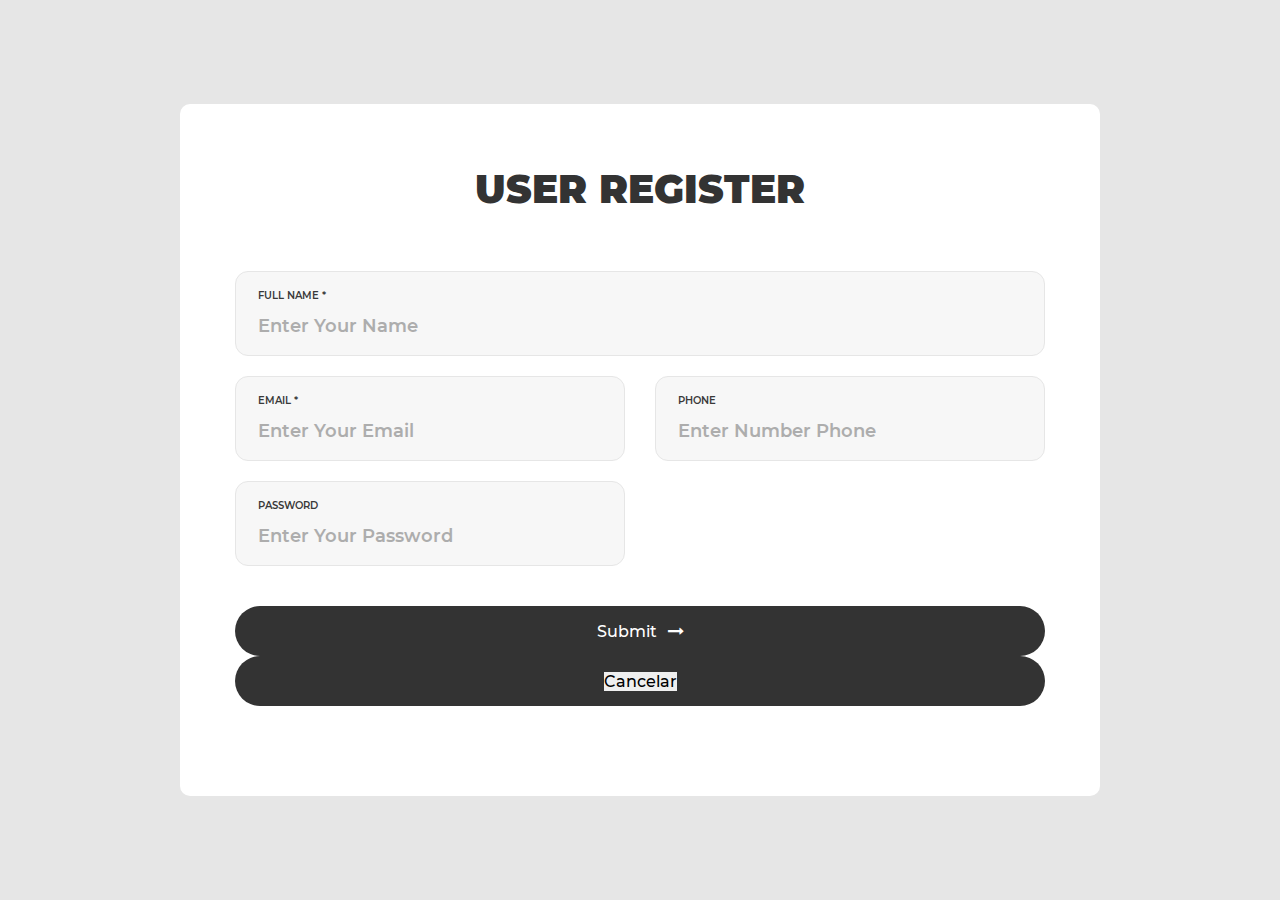
<file: videoStar/register/register.html>
<!DOCTYPE html>
<html lang="en">
<head>
	<title>USER REGISTER</title>
	<meta charset="UTF-8">
	<meta name="viewport" content="width=device-width, initial-scale=1">
<!--===============================================================================================-->
	<link rel="icon" type="image/png" href="images/icons/favicon.ico"/>
<!--===============================================================================================-->
	<link rel="stylesheet" type="text/css" href="vendor/bootstrap/css/bootstrap.min.css">
<!--===============================================================================================-->
	<link rel="stylesheet" type="text/css" href="fonts/font-awesome-4.7.0/css/font-awesome.min.css">
<!--===============================================================================================-->
	<link rel="stylesheet" type="text/css" href="fonts/iconic/css/material-design-iconic-font.min.css">
<!--===============================================================================================-->
	<link rel="stylesheet" type="text/css" href="vendor/animate/animate.css">
<!--===============================================================================================-->
	<link rel="stylesheet" type="text/css" href="vendor/css-hamburgers/hamburgers.min.css">
<!--===============================================================================================-->
	<link rel="stylesheet" type="text/css" href="vendor/animsition/css/animsition.min.css">
<!--===============================================================================================-->
	<link rel="stylesheet" type="text/css" href="vendor/select2/select2.min.css">
<!--===============================================================================================-->
	<link rel="stylesheet" type="text/css" href="vendor/daterangepicker/daterangepicker.css">
<!--===============================================================================================-->
	<link rel="stylesheet" type="text/css" href="vendor/noui/nouislider.min.css">
<!--===============================================================================================-->
	<link rel="stylesheet" type="text/css" href="css/util.css">
	<link rel="stylesheet" type="text/css" href="css/main.css">
<!--===============================================================================================-->
</head>
<body>


	<div class="container-contact100">
		<div class="wrap-contact100">
			<form class="contact100-form validate-form">
				<span class="contact100-form-title">
					USER REGISTER
				</span>

				<div class="wrap-input100 validate-input bg1" data-validate="Please Type Your Name">
					<span class="label-input100">FULL NAME *</span>
					<input class="input100" type="text" name="name" placeholder="Enter Your Name">
				</div>

				<div class="wrap-input100 validate-input bg1 rs1-wrap-input100" data-validate = "Enter Your Email (e@a.x)">
					<span class="label-input100">Email *</span>
					<input class="input100" type="text" name="email" placeholder="Enter Your Email ">
				</div>

				<div class="wrap-input100 bg1 rs1-wrap-input100">
					<span class="label-input100">Phone</span>
					<input class="input100" type="number" name="phone" placeholder="Enter Number Phone">
				</div>
				<div class="wrap-input100 bg1 rs1-wrap-input100">
					<span class="label-input100">Password</span>
					<input class="input100" type="password" name="phone" placeholder="Enter Your Password">
				</div>
		<!--	<div class="wrap-input100 input100-select bg1">
					<span class="label-input100">Needed Services *</span>
					<div>
						<select class="js-select2" name="service">
							<option>Please chooses</option>
							<option>eCommerce Bussiness</option>
							<option>UI/UX Design</option>
							<option>Online Services</option>
						</select>
						<div class="dropDownSelect2"></div>
					</div>
				</div> 

				<div class="w-full dis-none js-show-service">
					<div class="wrap-contact100-form-radio">
						<span class="label-input100">What type of products do you sell?</span>

						<div class="contact100-form-radio m-t-15">
							<input class="input-radio100" id="radio1" type="radio" name="type-product" value="physical" checked="checked">
							<label class="label-radio100" for="radio1">
								Phycical Products
							</label>
						</div>

						<div class="contact100-form-radio">
							<input class="input-radio100" id="radio2" type="radio" name="type-product" value="digital">
							<label class="label-radio100" for="radio2">
								Digital Products
							</label>
						</div>

						<div class="contact100-form-radio">
							<input class="input-radio100" id="radio3" type="radio" name="type-product" value="service">
							<label class="label-radio100" for="radio3">
								Services Consulting
							</label>
						</div>
					</div>

					<div class="wrap-contact100-form-range">
						<span class="label-input100">Budget *</span>

						<div class="contact100-form-range-value">
							$<span id="value-lower">610</span> - $<span id="value-upper">980</span>
							<input type="text" name="from-value">
							<input type="text" name="to-value">
						</div>

						<div class="contact100-form-range-bar">
							<div id="filter-bar"></div>
						</div>
					</div>
				</div> -->

			<!--	<div class="wrap-input100 validate-input bg0 rs1-alert-validate" data-validate = "Please Type Your Message">
					<span class="label-input100">Message</span>
					<textarea class="input100" name="message" placeholder="Your message here..."></textarea>
				</div> -->

				<div class="container-contact100-form-btn">
					<button class="contact100-form-btn">
						<span>
							Submit
							<i class="fa fa-long-arrow-right m-l-7" aria-hidden="true"></i>
						</span>
					</button>
				</div>
			</form>
			<button class="contact100-form-btn">
					<input type="button" onclick="history.back()" name="volver atrás" value="Cancelar">
				</button>

		</div>
	</div>



<!--===============================================================================================-->
	<script src="vendor/jquery/jquery-3.2.1.min.js"></script>
<!--===============================================================================================-->
	<script src="vendor/animsition/js/animsition.min.js"></script>
<!--===============================================================================================-->
	<script src="vendor/bootstrap/js/popper.js"></script>
	<script src="vendor/bootstrap/js/bootstrap.min.js"></script>
<!--===============================================================================================-->
	<script src="vendor/select2/select2.min.js"></script>
	<script>
		$(".js-select2").each(function(){
			$(this).select2({
				minimumResultsForSearch: 20,
				dropdownParent: $(this).next('.dropDownSelect2')
			});


			$(".js-select2").each(function(){
				$(this).on('select2:close', function (e){
					if($(this).val() == "Please chooses") {
						$('.js-show-service').slideUp();
					}
					else {
						$('.js-show-service').slideUp();
						$('.js-show-service').slideDown();
					}
				});
			});
		})
	</script>
<!--===============================================================================================-->
	<script src="vendor/daterangepicker/moment.min.js"></script>
	<script src="vendor/daterangepicker/daterangepicker.js"></script>
<!--===============================================================================================-->
	<script src="vendor/countdowntime/countdowntime.js"></script>
<!--===============================================================================================-->
	<script src="vendor/noui/nouislider.min.js"></script>
	<script>
	    var filterBar = document.getElementById('filter-bar');

	    noUiSlider.create(filterBar, {
	        start: [ 1500, 3900 ],
	        connect: true,
	        range: {
	            'min': 1500,
	            'max': 7500
	        }
	    });

	    var skipValues = [
	    document.getElementById('value-lower'),
	    document.getElementById('value-upper')
	    ];

	    filterBar.noUiSlider.on('update', function( values, handle ) {
	        skipValues[handle].innerHTML = Math.round(values[handle]);
	        $('.contact100-form-range-value input[name="from-value"]').val($('#value-lower').html());
	        $('.contact100-form-range-value input[name="to-value"]').val($('#value-upper').html());
	    });
	</script>
<!--===============================================================================================-->
	<script src="js/main.js"></script>

<!-- Global site tag (gtag.js) - Google Analytics -->
<script async src="https://www.googletagmanager.com/gtag/js?id=UA-23581568-13"></script>
<script>
  window.dataLayer = window.dataLayer || [];
  function gtag(){dataLayer.push(arguments);}
  gtag('js', new Date());

  gtag('config', 'UA-23581568-13');
</script>

</body>
</html>
</file>
<file: videoStar/register/vendor/daterangepicker/daterangepicker.css>
.daterangepicker {
  position: absolute;
  color: inherit;
  background-color: #fff;
  border-radius: 4px;
  width: 278px;
  padding: 4px;
  margin-top: 1px;
  top: 100px;
  left: 20px;
  /* Calendars */ }
  .daterangepicker:before, .daterangepicker:after {
    position: absolute;
    display: inline-block;
    border-bottom-color: rgba(0, 0, 0, 0.2);
    content: ''; }
  .daterangepicker:before {
    top: -7px;
    border-right: 7px solid transparent;
    border-left: 7px solid transparent;
    border-bottom: 7px solid #ccc; }
  .daterangepicker:after {
    top: -6px;
    border-right: 6px solid transparent;
    border-bottom: 6px solid #fff;
    border-left: 6px solid transparent; }
  .daterangepicker.opensleft:before {
    right: 9px; }
  .daterangepicker.opensleft:after {
    right: 10px; }
  .daterangepicker.openscenter:before {
    left: 0;
    right: 0;
    width: 0;
    margin-left: auto;
    margin-right: auto; }
  .daterangepicker.openscenter:after {
    left: 0;
    right: 0;
    width: 0;
    margin-left: auto;
    margin-right: auto; }
  .daterangepicker.opensright:before {
    left: 9px; }
  .daterangepicker.opensright:after {
    left: 10px; }
  .daterangepicker.dropup {
    margin-top: -5px; }
    .daterangepicker.dropup:before {
      top: initial;
      bottom: -7px;
      border-bottom: initial;
      border-top: 7px solid #ccc; }
    .daterangepicker.dropup:after {
      top: initial;
      bottom: -6px;
      border-bottom: initial;
      border-top: 6px solid #fff; }
  .daterangepicker.dropdown-menu {
    max-width: none;
    z-index: 3001; }
  .daterangepicker.single .ranges, .daterangepicker.single .calendar {
    float: none; }
  .daterangepicker.show-calendar .calendar {
    display: block; }
  .daterangepicker .calendar {
    display: none;
    max-width: 270px;
    margin: 4px; }
    .daterangepicker .calendar.single .calendar-table {
      border: none; }
    .daterangepicker .calendar th, .daterangepicker .calendar td {
      white-space: nowrap;
      text-align: center;
      min-width: 32px; }
  .daterangepicker .calendar-table {
    border: 1px solid #fff;
    padding: 4px;
    border-radius: 4px;
    background-color: #fff; }
  .daterangepicker table {
    width: 100%;
    margin: 0; }
  .daterangepicker td, .daterangepicker th {
    text-align: center;
    width: 20px;
    height: 20px;
    border-radius: 4px;
    border: 1px solid transparent;
    white-space: nowrap;
    cursor: pointer; }
    .daterangepicker td.available:hover, .daterangepicker th.available:hover {
      background-color: #eee;
      border-color: transparent;
      color: inherit; }
    .daterangepicker td.week, .daterangepicker th.week {
      font-size: 80%;
      color: #ccc; }
  .daterangepicker td.off, .daterangepicker td.off.in-range, .daterangepicker td.off.start-date, .daterangepicker td.off.end-date {
    background-color: #fff;
    border-color: transparent;
    color: #999; }
  .daterangepicker td.in-range {
    background-color: #ebf4f8;
    border-color: transparent;
    color: #000;
    border-radius: 0; }
  .daterangepicker td.start-date {
    border-radius: 4px 0 0 4px; }
  .daterangepicker td.end-date {
    border-radius: 0 4px 4px 0; }
  .daterangepicker td.start-date.end-date {
    border-radius: 4px; }
  .daterangepicker td.active, .daterangepicker td.active:hover {
    background-color: #357ebd;
    border-color: transparent;
    color: #fff; }
  .daterangepicker th.month {
    width: auto; }
  .daterangepicker td.disabled, .daterangepicker option.disabled {
    color: #999;
    cursor: not-allowed;
    text-decoration: line-through; }
  .daterangepicker select.monthselect, .daterangepicker select.yearselect {
    font-size: 12px;
    padding: 1px;
    height: auto;
    margin: 0;
    cursor: default; }
  .daterangepicker select.monthselect {
    margin-right: 2%;
    width: 56%; }
  .daterangepicker select.yearselect {
    width: 40%; }
  .daterangepicker select.hourselect, .daterangepicker select.minuteselect, .daterangepicker select.secondselect, .daterangepicker select.ampmselect {
    width: 50px;
    margin-bottom: 0; }
  .daterangepicker .input-mini {
    border: 1px solid #ccc;
    border-radius: 4px;
    color: #555;
    height: 30px;
    line-height: 30px;
    display: block;
    vertical-align: middle;
    margin: 0 0 5px 0;
    padding: 0 6px 0 28px;
    width: 100%; }
    .daterangepicker .input-mini.active {
      border: 1px solid #08c;
      border-radius: 4px; }
  .daterangepicker .daterangepicker_input {
    position: relative; }
    .daterangepicker .daterangepicker_input i {
      position: absolute;
      left: 8px;
      top: 8px; }
  .daterangepicker.rtl .input-mini {
    padding-right: 28px;
    padding-left: 6px; }
  .daterangepicker.rtl .daterangepicker_input i {
    left: auto;
    right: 8px; }
  .daterangepicker .calendar-time {
    text-align: center;
    margin: 5px auto;
    line-height: 30px;
    position: relative;
    padding-left: 28px; }
    .daterangepicker .calendar-time select.disabled {
      color: #ccc;
      cursor: not-allowed; }

.ranges {
  font-size: 11px;
  float: none;
  margin: 4px;
  text-align: left; }
  .ranges ul {
    list-style: none;
    margin: 0 auto;
    padding: 0;
    width: 100%; }
  .ranges li {
    font-size: 13px;
    background-color: #f5f5f5;
    border: 1px solid #f5f5f5;
    border-radius: 4px;
    color: #08c;
    padding: 3px 12px;
    margin-bottom: 8px;
    cursor: pointer; }
    .ranges li:hover {
      background-color: #08c;
      border: 1px solid #08c;
      color: #fff; }
    .ranges li.active {
      background-color: #08c;
      border: 1px solid #08c;
      color: #fff; }

/*  Larger Screen Styling */
@media (min-width: 564px) {
  .daterangepicker {
    width: auto; }
    .daterangepicker .ranges ul {
      width: 160px; }
    .daterangepicker.single .ranges ul {
      width: 100%; }
    .daterangepicker.single .calendar.left {
      clear: none; }
    .daterangepicker.single.ltr .ranges, .daterangepicker.single.ltr .calendar {
      float: left; }
    .daterangepicker.single.rtl .ranges, .daterangepicker.single.rtl .calendar {
      float: right; }
    .daterangepicker.ltr {
      direction: ltr;
      text-align: left; }
      .daterangepicker.ltr .calendar.left {
        clear: left;
        margin-right: 0; }
        .daterangepicker.ltr .calendar.left .calendar-table {
          border-right: none;
          border-top-right-radius: 0;
          border-bottom-right-radius: 0; }
      .daterangepicker.ltr .calendar.right {
        margin-left: 0; }
        .daterangepicker.ltr .calendar.right .calendar-table {
          border-left: none;
          border-top-left-radius: 0;
          border-bottom-left-radius: 0; }
      .daterangepicker.ltr .left .daterangepicker_input {
        padding-right: 12px; }
      .daterangepicker.ltr .calendar.left .calendar-table {
        padding-right: 12px; }
      .daterangepicker.ltr .ranges, .daterangepicker.ltr .calendar {
        float: left; }
    .daterangepicker.rtl {
      direction: rtl;
      text-align: right; }
      .daterangepicker.rtl .calendar.left {
        clear: right;
        margin-left: 0; }
        .daterangepicker.rtl .calendar.left .calendar-table {
          border-left: none;
          border-top-left-radius: 0;
          border-bottom-left-radius: 0; }
      .daterangepicker.rtl .calendar.right {
        margin-right: 0; }
        .daterangepicker.rtl .calendar.right .calendar-table {
          border-right: none;
          border-top-right-radius: 0;
          border-bottom-right-radius: 0; }
      .daterangepicker.rtl .left .daterangepicker_input {
        padding-left: 12px; }
      .daterangepicker.rtl .calendar.left .calendar-table {
        padding-left: 12px; }
      .daterangepicker.rtl .ranges, .daterangepicker.rtl .calendar {
        text-align: right;
        float: right; } }
@media (min-width: 730px) {
  .daterangepicker .ranges {
    width: auto; }
  .daterangepicker.ltr .ranges {
    float: left; }
  .daterangepicker.rtl .ranges {
    float: right; }
  .daterangepicker .calendar.left {
    clear: none !important; } }
</file>
<file: videoStar/register/css/util.css>
/*[ FONT SIZE ]
///////////////////////////////////////////////////////////
*/
.fs-1 {font-size: 1px;}
.fs-2 {font-size: 2px;}
.fs-3 {font-size: 3px;}
.fs-4 {font-size: 4px;}
.fs-5 {font-size: 5px;}
.fs-6 {font-size: 6px;}
.fs-7 {font-size: 7px;}
.fs-8 {font-size: 8px;}
.fs-9 {font-size: 9px;}
.fs-10 {font-size: 10px;}
.fs-11 {font-size: 11px;}
.fs-12 {font-size: 12px;}
.fs-13 {font-size: 13px;}
.fs-14 {font-size: 14px;}
.fs-15 {font-size: 15px;}
.fs-16 {font-size: 16px;}
.fs-17 {font-size: 17px;}
.fs-18 {font-size: 18px;}
.fs-19 {font-size: 19px;}
.fs-20 {font-size: 20px;}
.fs-21 {font-size: 21px;}
.fs-22 {font-size: 22px;}
.fs-23 {font-size: 23px;}
.fs-24 {font-size: 24px;}
.fs-25 {font-size: 25px;}
.fs-26 {font-size: 26px;}
.fs-27 {font-size: 27px;}
.fs-28 {font-size: 28px;}
.fs-29 {font-size: 29px;}
.fs-30 {font-size: 30px;}
.fs-31 {font-size: 31px;}
.fs-32 {font-size: 32px;}
.fs-33 {font-size: 33px;}
.fs-34 {font-size: 34px;}
.fs-35 {font-size: 35px;}
.fs-36 {font-size: 36px;}
.fs-37 {font-size: 37px;}
.fs-38 {font-size: 38px;}
.fs-39 {font-size: 39px;}
.fs-40 {font-size: 40px;}
.fs-41 {font-size: 41px;}
.fs-42 {font-size: 42px;}
.fs-43 {font-size: 43px;}
.fs-44 {font-size: 44px;}
.fs-45 {font-size: 45px;}
.fs-46 {font-size: 46px;}
.fs-47 {font-size: 47px;}
.fs-48 {font-size: 48px;}
.fs-49 {font-size: 49px;}
.fs-50 {font-size: 50px;}
.fs-51 {font-size: 51px;}
.fs-52 {font-size: 52px;}
.fs-53 {font-size: 53px;}
.fs-54 {font-size: 54px;}
.fs-55 {font-size: 55px;}
.fs-56 {font-size: 56px;}
.fs-57 {font-size: 57px;}
.fs-58 {font-size: 58px;}
.fs-59 {font-size: 59px;}
.fs-60 {font-size: 60px;}
.fs-61 {font-size: 61px;}
.fs-62 {font-size: 62px;}
.fs-63 {font-size: 63px;}
.fs-64 {font-size: 64px;}
.fs-65 {font-size: 65px;}
.fs-66 {font-size: 66px;}
.fs-67 {font-size: 67px;}
.fs-68 {font-size: 68px;}
.fs-69 {font-size: 69px;}
.fs-70 {font-size: 70px;}
.fs-71 {font-size: 71px;}
.fs-72 {font-size: 72px;}
.fs-73 {font-size: 73px;}
.fs-74 {font-size: 74px;}
.fs-75 {font-size: 75px;}
.fs-76 {font-size: 76px;}
.fs-77 {font-size: 77px;}
.fs-78 {font-size: 78px;}
.fs-79 {font-size: 79px;}
.fs-80 {font-size: 80px;}
.fs-81 {font-size: 81px;}
.fs-82 {font-size: 82px;}
.fs-83 {font-size: 83px;}
.fs-84 {font-size: 84px;}
.fs-85 {font-size: 85px;}
.fs-86 {font-size: 86px;}
.fs-87 {font-size: 87px;}
.fs-88 {font-size: 88px;}
.fs-89 {font-size: 89px;}
.fs-90 {font-size: 90px;}
.fs-91 {font-size: 91px;}
.fs-92 {font-size: 92px;}
.fs-93 {font-size: 93px;}
.fs-94 {font-size: 94px;}
.fs-95 {font-size: 95px;}
.fs-96 {font-size: 96px;}
.fs-97 {font-size: 97px;}
.fs-98 {font-size: 98px;}
.fs-99 {font-size: 99px;}
.fs-100 {font-size: 100px;}
.fs-101 {font-size: 101px;}
.fs-102 {font-size: 102px;}
.fs-103 {font-size: 103px;}
.fs-104 {font-size: 104px;}
.fs-105 {font-size: 105px;}
.fs-106 {font-size: 106px;}
.fs-107 {font-size: 107px;}
.fs-108 {font-size: 108px;}
.fs-109 {font-size: 109px;}
.fs-110 {font-size: 110px;}
.fs-111 {font-size: 111px;}
.fs-112 {font-size: 112px;}
.fs-113 {font-size: 113px;}
.fs-114 {font-size: 114px;}
.fs-115 {font-size: 115px;}
.fs-116 {font-size: 116px;}
.fs-117 {font-size: 117px;}
.fs-118 {font-size: 118px;}
.fs-119 {font-size: 119px;}
.fs-120 {font-size: 120px;}
.fs-121 {font-size: 121px;}
.fs-122 {font-size: 122px;}
.fs-123 {font-size: 123px;}
.fs-124 {font-size: 124px;}
.fs-125 {font-size: 125px;}
.fs-126 {font-size: 126px;}
.fs-127 {font-size: 127px;}
.fs-128 {font-size: 128px;}
.fs-129 {font-size: 129px;}
.fs-130 {font-size: 130px;}
.fs-131 {font-size: 131px;}
.fs-132 {font-size: 132px;}
.fs-133 {font-size: 133px;}
.fs-134 {font-size: 134px;}
.fs-135 {font-size: 135px;}
.fs-136 {font-size: 136px;}
.fs-137 {font-size: 137px;}
.fs-138 {font-size: 138px;}
.fs-139 {font-size: 139px;}
.fs-140 {font-size: 140px;}
.fs-141 {font-size: 141px;}
.fs-142 {font-size: 142px;}
.fs-143 {font-size: 143px;}
.fs-144 {font-size: 144px;}
.fs-145 {font-size: 145px;}
.fs-146 {font-size: 146px;}
.fs-147 {font-size: 147px;}
.fs-148 {font-size: 148px;}
.fs-149 {font-size: 149px;}
.fs-150 {font-size: 150px;}
.fs-151 {font-size: 151px;}
.fs-152 {font-size: 152px;}
.fs-153 {font-size: 153px;}
.fs-154 {font-size: 154px;}
.fs-155 {font-size: 155px;}
.fs-156 {font-size: 156px;}
.fs-157 {font-size: 157px;}
.fs-158 {font-size: 158px;}
.fs-159 {font-size: 159px;}
.fs-160 {font-size: 160px;}
.fs-161 {font-size: 161px;}
.fs-162 {font-size: 162px;}
.fs-163 {font-size: 163px;}
.fs-164 {font-size: 164px;}
.fs-165 {font-size: 165px;}
.fs-166 {font-size: 166px;}
.fs-167 {font-size: 167px;}
.fs-168 {font-size: 168px;}
.fs-169 {font-size: 169px;}
.fs-170 {font-size: 170px;}
.fs-171 {font-size: 171px;}
.fs-172 {font-size: 172px;}
.fs-173 {font-size: 173px;}
.fs-174 {font-size: 174px;}
.fs-175 {font-size: 175px;}
.fs-176 {font-size: 176px;}
.fs-177 {font-size: 177px;}
.fs-178 {font-size: 178px;}
.fs-179 {font-size: 179px;}
.fs-180 {font-size: 180px;}
.fs-181 {font-size: 181px;}
.fs-182 {font-size: 182px;}
.fs-183 {font-size: 183px;}
.fs-184 {font-size: 184px;}
.fs-185 {font-size: 185px;}
.fs-186 {font-size: 186px;}
.fs-187 {font-size: 187px;}
.fs-188 {font-size: 188px;}
.fs-189 {font-size: 189px;}
.fs-190 {font-size: 190px;}
.fs-191 {font-size: 191px;}
.fs-192 {font-size: 192px;}
.fs-193 {font-size: 193px;}
.fs-194 {font-size: 194px;}
.fs-195 {font-size: 195px;}
.fs-196 {font-size: 196px;}
.fs-197 {font-size: 197px;}
.fs-198 {font-size: 198px;}
.fs-199 {font-size: 199px;}
.fs-200 {font-size: 200px;}

/*[ PADDING ]
///////////////////////////////////////////////////////////
*/
.p-t-0 {padding-top: 0px;}
.p-t-1 {padding-top: 1px;}
.p-t-2 {padding-top: 2px;}
.p-t-3 {padding-top: 3px;}
.p-t-4 {padding-top: 4px;}
.p-t-5 {padding-top: 5px;}
.p-t-6 {padding-top: 6px;}
.p-t-7 {padding-top: 7px;}
.p-t-8 {padding-top: 8px;}
.p-t-9 {padding-top: 9px;}
.p-t-10 {padding-top: 10px;}
.p-t-11 {padding-top: 11px;}
.p-t-12 {padding-top: 12px;}
.p-t-13 {padding-top: 13px;}
.p-t-14 {padding-top: 14px;}
.p-t-15 {padding-top: 15px;}
.p-t-16 {padding-top: 16px;}
.p-t-17 {padding-top: 17px;}
.p-t-18 {padding-top: 18px;}
.p-t-19 {padding-top: 19px;}
.p-t-20 {padding-top: 20px;}
.p-t-21 {padding-top: 21px;}
.p-t-22 {padding-top: 22px;}
.p-t-23 {padding-top: 23px;}
.p-t-24 {padding-top: 24px;}
.p-t-25 {padding-top: 25px;}
.p-t-26 {padding-top: 26px;}
.p-t-27 {padding-top: 27px;}
.p-t-28 {padding-top: 28px;}
.p-t-29 {padding-top: 29px;}
.p-t-30 {padding-top: 30px;}
.p-t-31 {padding-top: 31px;}
.p-t-32 {padding-top: 32px;}
.p-t-33 {padding-top: 33px;}
.p-t-34 {padding-top: 34px;}
.p-t-35 {padding-top: 35px;}
.p-t-36 {padding-top: 36px;}
.p-t-37 {padding-top: 37px;}
.p-t-38 {padding-top: 38px;}
.p-t-39 {padding-top: 39px;}
.p-t-40 {padding-top: 40px;}
.p-t-41 {padding-top: 41px;}
.p-t-42 {padding-top: 42px;}
.p-t-43 {padding-top: 43px;}
.p-t-44 {padding-top: 44px;}
.p-t-45 {padding-top: 45px;}
.p-t-46 {padding-top: 46px;}
.p-t-47 {padding-top: 47px;}
.p-t-48 {padding-top: 48px;}
.p-t-49 {padding-top: 49px;}
.p-t-50 {padding-top: 50px;}
.p-t-51 {padding-top: 51px;}
.p-t-52 {padding-top: 52px;}
.p-t-53 {padding-top: 53px;}
.p-t-54 {padding-top: 54px;}
.p-t-55 {padding-top: 55px;}
.p-t-56 {padding-top: 56px;}
.p-t-57 {padding-top: 57px;}
.p-t-58 {padding-top: 58px;}
.p-t-59 {padding-top: 59px;}
.p-t-60 {padding-top: 60px;}
.p-t-61 {padding-top: 61px;}
.p-t-62 {padding-top: 62px;}
.p-t-63 {padding-top: 63px;}
.p-t-64 {padding-top: 64px;}
.p-t-65 {padding-top: 65px;}
.p-t-66 {padding-top: 66px;}
.p-t-67 {padding-top: 67px;}
.p-t-68 {padding-top: 68px;}
.p-t-69 {padding-top: 69px;}
.p-t-70 {padding-top: 70px;}
.p-t-71 {padding-top: 71px;}
.p-t-72 {padding-top: 72px;}
.p-t-73 {padding-top: 73px;}
.p-t-74 {padding-top: 74px;}
.p-t-75 {padding-top: 75px;}
.p-t-76 {padding-top: 76px;}
.p-t-77 {padding-top: 77px;}
.p-t-78 {padding-top: 78px;}
.p-t-79 {padding-top: 79px;}
.p-t-80 {padding-top: 80px;}
.p-t-81 {padding-top: 81px;}
.p-t-82 {padding-top: 82px;}
.p-t-83 {padding-top: 83px;}
.p-t-84 {padding-top: 84px;}
.p-t-85 {padding-top: 85px;}
.p-t-86 {padding-top: 86px;}
.p-t-87 {padding-top: 87px;}
.p-t-88 {padding-top: 88px;}
.p-t-89 {padding-top: 89px;}
.p-t-90 {padding-top: 90px;}
.p-t-91 {padding-top: 91px;}
.p-t-92 {padding-top: 92px;}
.p-t-93 {padding-top: 93px;}
.p-t-94 {padding-top: 94px;}
.p-t-95 {padding-top: 95px;}
.p-t-96 {padding-top: 96px;}
.p-t-97 {padding-top: 97px;}
.p-t-98 {padding-top: 98px;}
.p-t-99 {padding-top: 99px;}
.p-t-100 {padding-top: 100px;}
.p-t-101 {padding-top: 101px;}
.p-t-102 {padding-top: 102px;}
.p-t-103 {padding-top: 103px;}
.p-t-104 {padding-top: 104px;}
.p-t-105 {padding-top: 105px;}
.p-t-106 {padding-top: 106px;}
.p-t-107 {padding-top: 107px;}
.p-t-108 {padding-top: 108px;}
.p-t-109 {padding-top: 109px;}
.p-t-110 {padding-top: 110px;}
.p-t-111 {padding-top: 111px;}
.p-t-112 {padding-top: 112px;}
.p-t-113 {padding-top: 113px;}
.p-t-114 {padding-top: 114px;}
.p-t-115 {padding-top: 115px;}
.p-t-116 {padding-top: 116px;}
.p-t-117 {padding-top: 117px;}
.p-t-118 {padding-top: 118px;}
.p-t-119 {padding-top: 119px;}
.p-t-120 {padding-top: 120px;}
.p-t-121 {padding-top: 121px;}
.p-t-122 {padding-top: 122px;}
.p-t-123 {padding-top: 123px;}
.p-t-124 {padding-top: 124px;}
.p-t-125 {padding-top: 125px;}
.p-t-126 {padding-top: 126px;}
.p-t-127 {padding-top: 127px;}
.p-t-128 {padding-top: 128px;}
.p-t-129 {padding-top: 129px;}
.p-t-130 {padding-top: 130px;}
.p-t-131 {padding-top: 131px;}
.p-t-132 {padding-top: 132px;}
.p-t-133 {padding-top: 133px;}
.p-t-134 {padding-top: 134px;}
.p-t-135 {padding-top: 135px;}
.p-t-136 {padding-top: 136px;}
.p-t-137 {padding-top: 137px;}
.p-t-138 {padding-top: 138px;}
.p-t-139 {padding-top: 139px;}
.p-t-140 {padding-top: 140px;}
.p-t-141 {padding-top: 141px;}
.p-t-142 {padding-top: 142px;}
.p-t-143 {padding-top: 143px;}
.p-t-144 {padding-top: 144px;}
.p-t-145 {padding-top: 145px;}
.p-t-146 {padding-top: 146px;}
.p-t-147 {padding-top: 147px;}
.p-t-148 {padding-top: 148px;}
.p-t-149 {padding-top: 149px;}
.p-t-150 {padding-top: 150px;}
.p-t-151 {padding-top: 151px;}
.p-t-152 {padding-top: 152px;}
.p-t-153 {padding-top: 153px;}
.p-t-154 {padding-top: 154px;}
.p-t-155 {padding-top: 155px;}
.p-t-156 {padding-top: 156px;}
.p-t-157 {padding-top: 157px;}
.p-t-158 {padding-top: 158px;}
.p-t-159 {padding-top: 159px;}
.p-t-160 {padding-top: 160px;}
.p-t-161 {padding-top: 161px;}
.p-t-162 {padding-top: 162px;}
.p-t-163 {padding-top: 163px;}
.p-t-164 {padding-top: 164px;}
.p-t-165 {padding-top: 165px;}
.p-t-166 {padding-top: 166px;}
.p-t-167 {padding-top: 167px;}
.p-t-168 {padding-top: 168px;}
.p-t-169 {padding-top: 169px;}
.p-t-170 {padding-top: 170px;}
.p-t-171 {padding-top: 171px;}
.p-t-172 {padding-top: 172px;}
.p-t-173 {padding-top: 173px;}
.p-t-174 {padding-top: 174px;}
.p-t-175 {padding-top: 175px;}
.p-t-176 {padding-top: 176px;}
.p-t-177 {padding-top: 177px;}
.p-t-178 {padding-top: 178px;}
.p-t-179 {padding-top: 179px;}
.p-t-180 {padding-top: 180px;}
.p-t-181 {padding-top: 181px;}
.p-t-182 {padding-top: 182px;}
.p-t-183 {padding-top: 183px;}
.p-t-184 {padding-top: 184px;}
.p-t-185 {padding-top: 185px;}
.p-t-186 {padding-top: 186px;}
.p-t-187 {padding-top: 187px;}
.p-t-188 {padding-top: 188px;}
.p-t-189 {padding-top: 189px;}
.p-t-190 {padding-top: 190px;}
.p-t-191 {padding-top: 191px;}
.p-t-192 {padding-top: 192px;}
.p-t-193 {padding-top: 193px;}
.p-t-194 {padding-top: 194px;}
.p-t-195 {padding-top: 195px;}
.p-t-196 {padding-top: 196px;}
.p-t-197 {padding-top: 197px;}
.p-t-198 {padding-top: 198px;}
.p-t-199 {padding-top: 199px;}
.p-t-200 {padding-top: 200px;}
.p-t-201 {padding-top: 201px;}
.p-t-202 {padding-top: 202px;}
.p-t-203 {padding-top: 203px;}
.p-t-204 {padding-top: 204px;}
.p-t-205 {padding-top: 205px;}
.p-t-206 {padding-top: 206px;}
.p-t-207 {padding-top: 207px;}
.p-t-208 {padding-top: 208px;}
.p-t-209 {padding-top: 209px;}
.p-t-210 {padding-top: 210px;}
.p-t-211 {padding-top: 211px;}
.p-t-212 {padding-top: 212px;}
.p-t-213 {padding-top: 213px;}
.p-t-214 {padding-top: 214px;}
.p-t-215 {padding-top: 215px;}
.p-t-216 {padding-top: 216px;}
.p-t-217 {padding-top: 217px;}
.p-t-218 {padding-top: 218px;}
.p-t-219 {padding-top: 219px;}
.p-t-220 {padding-top: 220px;}
.p-t-221 {padding-top: 221px;}
.p-t-222 {padding-top: 222px;}
.p-t-223 {padding-top: 223px;}
.p-t-224 {padding-top: 224px;}
.p-t-225 {padding-top: 225px;}
.p-t-226 {padding-top: 226px;}
.p-t-227 {padding-top: 227px;}
.p-t-228 {padding-top: 228px;}
.p-t-229 {padding-top: 229px;}
.p-t-230 {padding-top: 230px;}
.p-t-231 {padding-top: 231px;}
.p-t-232 {padding-top: 232px;}
.p-t-233 {padding-top: 233px;}
.p-t-234 {padding-top: 234px;}
.p-t-235 {padding-top: 235px;}
.p-t-236 {padding-top: 236px;}
.p-t-237 {padding-top: 237px;}
.p-t-238 {padding-top: 238px;}
.p-t-239 {padding-top: 239px;}
.p-t-240 {padding-top: 240px;}
.p-t-241 {padding-top: 241px;}
.p-t-242 {padding-top: 242px;}
.p-t-243 {padding-top: 243px;}
.p-t-244 {padding-top: 244px;}
.p-t-245 {padding-top: 245px;}
.p-t-246 {padding-top: 246px;}
.p-t-247 {padding-top: 247px;}
.p-t-248 {padding-top: 248px;}
.p-t-249 {padding-top: 249px;}
.p-t-250 {padding-top: 250px;}
.p-b-0 {padding-bottom: 0px;}
.p-b-1 {padding-bottom: 1px;}
.p-b-2 {padding-bottom: 2px;}
.p-b-3 {padding-bottom: 3px;}
.p-b-4 {padding-bottom: 4px;}
.p-b-5 {padding-bottom: 5px;}
.p-b-6 {padding-bottom: 6px;}
.p-b-7 {padding-bottom: 7px;}
.p-b-8 {padding-bottom: 8px;}
.p-b-9 {padding-bottom: 9px;}
.p-b-10 {padding-bottom: 10px;}
.p-b-11 {padding-bottom: 11px;}
.p-b-12 {padding-bottom: 12px;}
.p-b-13 {padding-bottom: 13px;}
.p-b-14 {padding-bottom: 14px;}
.p-b-15 {padding-bottom: 15px;}
.p-b-16 {padding-bottom: 16px;}
.p-b-17 {padding-bottom: 17px;}
.p-b-18 {padding-bottom: 18px;}
.p-b-19 {padding-bottom: 19px;}
.p-b-20 {padding-bottom: 20px;}
.p-b-21 {padding-bottom: 21px;}
.p-b-22 {padding-bottom: 22px;}
.p-b-23 {padding-bottom: 23px;}
.p-b-24 {padding-bottom: 24px;}
.p-b-25 {padding-bottom: 25px;}
.p-b-26 {padding-bottom: 26px;}
.p-b-27 {padding-bottom: 27px;}
.p-b-28 {padding-bottom: 28px;}
.p-b-29 {padding-bottom: 29px;}
.p-b-30 {padding-bottom: 30px;}
.p-b-31 {padding-bottom: 31px;}
.p-b-32 {padding-bottom: 32px;}
.p-b-33 {padding-bottom: 33px;}
.p-b-34 {padding-bottom: 34px;}
.p-b-35 {padding-bottom: 35px;}
.p-b-36 {padding-bottom: 36px;}
.p-b-37 {padding-bottom: 37px;}
.p-b-38 {padding-bottom: 38px;}
.p-b-39 {padding-bottom: 39px;}
.p-b-40 {padding-bottom: 40px;}
.p-b-41 {padding-bottom: 41px;}
.p-b-42 {padding-bottom: 42px;}
.p-b-43 {padding-bottom: 43px;}
.p-b-44 {padding-bottom: 44px;}
.p-b-45 {padding-bottom: 45px;}
.p-b-46 {padding-bottom: 46px;}
.p-b-47 {padding-bottom: 47px;}
.p-b-48 {padding-bottom: 48px;}
.p-b-49 {padding-bottom: 49px;}
.p-b-50 {padding-bottom: 50px;}
.p-b-51 {padding-bottom: 51px;}
.p-b-52 {padding-bottom: 52px;}
.p-b-53 {padding-bottom: 53px;}
.p-b-54 {padding-bottom: 54px;}
.p-b-55 {padding-bottom: 55px;}
.p-b-56 {padding-bottom: 56px;}
.p-b-57 {padding-bottom: 57px;}
.p-b-58 {padding-bottom: 58px;}
.p-b-59 {padding-bottom: 59px;}
.p-b-60 {padding-bottom: 60px;}
.p-b-61 {padding-bottom: 61px;}
.p-b-62 {padding-bottom: 62px;}
.p-b-63 {padding-bottom: 63px;}
.p-b-64 {padding-bottom: 64px;}
.p-b-65 {padding-bottom: 65px;}
.p-b-66 {padding-bottom: 66px;}
.p-b-67 {padding-bottom: 67px;}
.p-b-68 {padding-bottom: 68px;}
.p-b-69 {padding-bottom: 69px;}
.p-b-70 {padding-bottom: 70px;}
.p-b-71 {padding-bottom: 71px;}
.p-b-72 {padding-bottom: 72px;}
.p-b-73 {padding-bottom: 73px;}
.p-b-74 {padding-bottom: 74px;}
.p-b-75 {padding-bottom: 75px;}
.p-b-76 {padding-bottom: 76px;}
.p-b-77 {padding-bottom: 77px;}
.p-b-78 {padding-bottom: 78px;}
.p-b-79 {padding-bottom: 79px;}
.p-b-80 {padding-bottom: 80px;}
.p-b-81 {padding-bottom: 81px;}
.p-b-82 {padding-bottom: 82px;}
.p-b-83 {padding-bottom: 83px;}
.p-b-84 {padding-bottom: 84px;}
.p-b-85 {padding-bottom: 85px;}
.p-b-86 {padding-bottom: 86px;}
.p-b-87 {padding-bottom: 87px;}
.p-b-88 {padding-bottom: 88px;}
.p-b-89 {padding-bottom: 89px;}
.p-b-90 {padding-bottom: 90px;}
.p-b-91 {padding-bottom: 91px;}
.p-b-92 {padding-bottom: 92px;}
.p-b-93 {padding-bottom: 93px;}
.p-b-94 {padding-bottom: 94px;}
.p-b-95 {padding-bottom: 95px;}
.p-b-96 {padding-bottom: 96px;}
.p-b-97 {padding-bottom: 97px;}
.p-b-98 {padding-bottom: 98px;}
.p-b-99 {padding-bottom: 99px;}
.p-b-100 {padding-bottom: 100px;}
.p-b-101 {padding-bottom: 101px;}
.p-b-102 {padding-bottom: 102px;}
.p-b-103 {padding-bottom: 103px;}
.p-b-104 {padding-bottom: 104px;}
.p-b-105 {padding-bottom: 105px;}
.p-b-106 {padding-bottom: 106px;}
.p-b-107 {padding-bottom: 107px;}
.p-b-108 {padding-bottom: 108px;}
.p-b-109 {padding-bottom: 109px;}
.p-b-110 {padding-bottom: 110px;}
.p-b-111 {padding-bottom: 111px;}
.p-b-112 {padding-bottom: 112px;}
.p-b-113 {padding-bottom: 113px;}
.p-b-114 {padding-bottom: 114px;}
.p-b-115 {padding-bottom: 115px;}
.p-b-116 {padding-bottom: 116px;}
.p-b-117 {padding-bottom: 117px;}
.p-b-118 {padding-bottom: 118px;}
.p-b-119 {padding-bottom: 119px;}
.p-b-120 {padding-bottom: 120px;}
.p-b-121 {padding-bottom: 121px;}
.p-b-122 {padding-bottom: 122px;}
.p-b-123 {padding-bottom: 123px;}
.p-b-124 {padding-bottom: 124px;}
.p-b-125 {padding-bottom: 125px;}
.p-b-126 {padding-bottom: 126px;}
.p-b-127 {padding-bottom: 127px;}
.p-b-128 {padding-bottom: 128px;}
.p-b-129 {padding-bottom: 129px;}
.p-b-130 {padding-bottom: 130px;}
.p-b-131 {padding-bottom: 131px;}
.p-b-132 {padding-bottom: 132px;}
.p-b-133 {padding-bottom: 133px;}
.p-b-134 {padding-bottom: 134px;}
.p-b-135 {padding-bottom: 135px;}
.p-b-136 {padding-bottom: 136px;}
.p-b-137 {padding-bottom: 137px;}
.p-b-138 {padding-bottom: 138px;}
.p-b-139 {padding-bottom: 139px;}
.p-b-140 {padding-bottom: 140px;}
.p-b-141 {padding-bottom: 141px;}
.p-b-142 {padding-bottom: 142px;}
.p-b-143 {padding-bottom: 143px;}
.p-b-144 {padding-bottom: 144px;}
.p-b-145 {padding-bottom: 145px;}
.p-b-146 {padding-bottom: 146px;}
.p-b-147 {padding-bottom: 147px;}
.p-b-148 {padding-bottom: 148px;}
.p-b-149 {padding-bottom: 149px;}
.p-b-150 {padding-bottom: 150px;}
.p-b-151 {padding-bottom: 151px;}
.p-b-152 {padding-bottom: 152px;}
.p-b-153 {padding-bottom: 153px;}
.p-b-154 {padding-bottom: 154px;}
.p-b-155 {padding-bottom: 155px;}
.p-b-156 {padding-bottom: 156px;}
.p-b-157 {padding-bottom: 157px;}
.p-b-158 {padding-bottom: 158px;}
.p-b-159 {padding-bottom: 159px;}
.p-b-160 {padding-bottom: 160px;}
.p-b-161 {padding-bottom: 161px;}
.p-b-162 {padding-bottom: 162px;}
.p-b-163 {padding-bottom: 163px;}
.p-b-164 {padding-bottom: 164px;}
.p-b-165 {padding-bottom: 165px;}
.p-b-166 {padding-bottom: 166px;}
.p-b-167 {padding-bottom: 167px;}
.p-b-168 {padding-bottom: 168px;}
.p-b-169 {padding-bottom: 169px;}
.p-b-170 {padding-bottom: 170px;}
.p-b-171 {padding-bottom: 171px;}
.p-b-172 {padding-bottom: 172px;}
.p-b-173 {padding-bottom: 173px;}
.p-b-174 {padding-bottom: 174px;}
.p-b-175 {padding-bottom: 175px;}
.p-b-176 {padding-bottom: 176px;}
.p-b-177 {padding-bottom: 177px;}
.p-b-178 {padding-bottom: 178px;}
.p-b-179 {padding-bottom: 179px;}
.p-b-180 {padding-bottom: 180px;}
.p-b-181 {padding-bottom: 181px;}
.p-b-182 {padding-bottom: 182px;}
.p-b-183 {padding-bottom: 183px;}
.p-b-184 {padding-bottom: 184px;}
.p-b-185 {padding-bottom: 185px;}
.p-b-186 {padding-bottom: 186px;}
.p-b-187 {padding-bottom: 187px;}
.p-b-188 {padding-bottom: 188px;}
.p-b-189 {padding-bottom: 189px;}
.p-b-190 {padding-bottom: 190px;}
.p-b-191 {padding-bottom: 191px;}
.p-b-192 {padding-bottom: 192px;}
.p-b-193 {padding-bottom: 193px;}
.p-b-194 {padding-bottom: 194px;}
.p-b-195 {padding-bottom: 195px;}
.p-b-196 {padding-bottom: 196px;}
.p-b-197 {padding-bottom: 197px;}
.p-b-198 {padding-bottom: 198px;}
.p-b-199 {padding-bottom: 199px;}
.p-b-200 {padding-bottom: 200px;}
.p-b-201 {padding-bottom: 201px;}
.p-b-202 {padding-bottom: 202px;}
.p-b-203 {padding-bottom: 203px;}
.p-b-204 {padding-bottom: 204px;}
.p-b-205 {padding-bottom: 205px;}
.p-b-206 {padding-bottom: 206px;}
.p-b-207 {padding-bottom: 207px;}
.p-b-208 {padding-bottom: 208px;}
.p-b-209 {padding-bottom: 209px;}
.p-b-210 {padding-bottom: 210px;}
.p-b-211 {padding-bottom: 211px;}
.p-b-212 {padding-bottom: 212px;}
.p-b-213 {padding-bottom: 213px;}
.p-b-214 {padding-bottom: 214px;}
.p-b-215 {padding-bottom: 215px;}
.p-b-216 {padding-bottom: 216px;}
.p-b-217 {padding-bottom: 217px;}
.p-b-218 {padding-bottom: 218px;}
.p-b-219 {padding-bottom: 219px;}
.p-b-220 {padding-bottom: 220px;}
.p-b-221 {padding-bottom: 221px;}
.p-b-222 {padding-bottom: 222px;}
.p-b-223 {padding-bottom: 223px;}
.p-b-224 {padding-bottom: 224px;}
.p-b-225 {padding-bottom: 225px;}
.p-b-226 {padding-bottom: 226px;}
.p-b-227 {padding-bottom: 227px;}
.p-b-228 {padding-bottom: 228px;}
.p-b-229 {padding-bottom: 229px;}
.p-b-230 {padding-bottom: 230px;}
.p-b-231 {padding-bottom: 231px;}
.p-b-232 {padding-bottom: 232px;}
.p-b-233 {padding-bottom: 233px;}
.p-b-234 {padding-bottom: 234px;}
.p-b-235 {padding-bottom: 235px;}
.p-b-236 {padding-bottom: 236px;}
.p-b-237 {padding-bottom: 237px;}
.p-b-238 {padding-bottom: 238px;}
.p-b-239 {padding-bottom: 239px;}
.p-b-240 {padding-bottom: 240px;}
.p-b-241 {padding-bottom: 241px;}
.p-b-242 {padding-bottom: 242px;}
.p-b-243 {padding-bottom: 243px;}
.p-b-244 {padding-bottom: 244px;}
.p-b-245 {padding-bottom: 245px;}
.p-b-246 {padding-bottom: 246px;}
.p-b-247 {padding-bottom: 247px;}
.p-b-248 {padding-bottom: 248px;}
.p-b-249 {padding-bottom: 249px;}
.p-b-250 {padding-bottom: 250px;}
.p-l-0 {padding-left: 0px;}
.p-l-1 {padding-left: 1px;}
.p-l-2 {padding-left: 2px;}
.p-l-3 {padding-left: 3px;}
.p-l-4 {padding-left: 4px;}
.p-l-5 {padding-left: 5px;}
.p-l-6 {padding-left: 6px;}
.p-l-7 {padding-left: 7px;}
.p-l-8 {padding-left: 8px;}
.p-l-9 {padding-left: 9px;}
.p-l-10 {padding-left: 10px;}
.p-l-11 {padding-left: 11px;}
.p-l-12 {padding-left: 12px;}
.p-l-13 {padding-left: 13px;}
.p-l-14 {padding-left: 14px;}
.p-l-15 {padding-left: 15px;}
.p-l-16 {padding-left: 16px;}
.p-l-17 {padding-left: 17px;}
.p-l-18 {padding-left: 18px;}
.p-l-19 {padding-left: 19px;}
.p-l-20 {padding-left: 20px;}
.p-l-21 {padding-left: 21px;}
.p-l-22 {padding-left: 22px;}
.p-l-23 {padding-left: 23px;}
.p-l-24 {padding-left: 24px;}
.p-l-25 {padding-left: 25px;}
.p-l-26 {padding-left: 26px;}
.p-l-27 {padding-left: 27px;}
.p-l-28 {padding-left: 28px;}
.p-l-29 {padding-left: 29px;}
.p-l-30 {padding-left: 30px;}
.p-l-31 {padding-left: 31px;}
.p-l-32 {padding-left: 32px;}
.p-l-33 {padding-left: 33px;}
.p-l-34 {padding-left: 34px;}
.p-l-35 {padding-left: 35px;}
.p-l-36 {padding-left: 36px;}
.p-l-37 {padding-left: 37px;}
.p-l-38 {padding-left: 38px;}
.p-l-39 {padding-left: 39px;}
.p-l-40 {padding-left: 40px;}
.p-l-41 {padding-left: 41px;}
.p-l-42 {padding-left: 42px;}
.p-l-43 {padding-left: 43px;}
.p-l-44 {padding-left: 44px;}
.p-l-45 {padding-left: 45px;}
.p-l-46 {padding-left: 46px;}
.p-l-47 {padding-left: 47px;}
.p-l-48 {padding-left: 48px;}
.p-l-49 {padding-left: 49px;}
.p-l-50 {padding-left: 50px;}
.p-l-51 {padding-left: 51px;}
.p-l-52 {padding-left: 52px;}
.p-l-53 {padding-left: 53px;}
.p-l-54 {padding-left: 54px;}
.p-l-55 {padding-left: 55px;}
.p-l-56 {padding-left: 56px;}
.p-l-57 {padding-left: 57px;}
.p-l-58 {padding-left: 58px;}
.p-l-59 {padding-left: 59px;}
.p-l-60 {padding-left: 60px;}
.p-l-61 {padding-left: 61px;}
.p-l-62 {padding-left: 62px;}
.p-l-63 {padding-left: 63px;}
.p-l-64 {padding-left: 64px;}
.p-l-65 {padding-left: 65px;}
.p-l-66 {padding-left: 66px;}
.p-l-67 {padding-left: 67px;}
.p-l-68 {padding-left: 68px;}
.p-l-69 {padding-left: 69px;}
.p-l-70 {padding-left: 70px;}
.p-l-71 {padding-left: 71px;}
.p-l-72 {padding-left: 72px;}
.p-l-73 {padding-left: 73px;}
.p-l-74 {padding-left: 74px;}
.p-l-75 {padding-left: 75px;}
.p-l-76 {padding-left: 76px;}
.p-l-77 {padding-left: 77px;}
.p-l-78 {padding-left: 78px;}
.p-l-79 {padding-left: 79px;}
.p-l-80 {padding-left: 80px;}
.p-l-81 {padding-left: 81px;}
.p-l-82 {padding-left: 82px;}
.p-l-83 {padding-left: 83px;}
.p-l-84 {padding-left: 84px;}
.p-l-85 {padding-left: 85px;}
.p-l-86 {padding-left: 86px;}
.p-l-87 {padding-left: 87px;}
.p-l-88 {padding-left: 88px;}
.p-l-89 {padding-left: 89px;}
.p-l-90 {padding-left: 90px;}
.p-l-91 {padding-left: 91px;}
.p-l-92 {padding-left: 92px;}
.p-l-93 {padding-left: 93px;}
.p-l-94 {padding-left: 94px;}
.p-l-95 {padding-left: 95px;}
.p-l-96 {padding-left: 96px;}
.p-l-97 {padding-left: 97px;}
.p-l-98 {padding-left: 98px;}
.p-l-99 {padding-left: 99px;}
.p-l-100 {padding-left: 100px;}
.p-l-101 {padding-left: 101px;}
.p-l-102 {padding-left: 102px;}
.p-l-103 {padding-left: 103px;}
.p-l-104 {padding-left: 104px;}
.p-l-105 {padding-left: 105px;}
.p-l-106 {padding-left: 106px;}
.p-l-107 {padding-left: 107px;}
.p-l-108 {padding-left: 108px;}
.p-l-109 {padding-left: 109px;}
.p-l-110 {padding-left: 110px;}
.p-l-111 {padding-left: 111px;}
.p-l-112 {padding-left: 112px;}
.p-l-113 {padding-left: 113px;}
.p-l-114 {padding-left: 114px;}
.p-l-115 {padding-left: 115px;}
.p-l-116 {padding-left: 116px;}
.p-l-117 {padding-left: 117px;}
.p-l-118 {padding-left: 118px;}
.p-l-119 {padding-left: 119px;}
.p-l-120 {padding-left: 120px;}
.p-l-121 {padding-left: 121px;}
.p-l-122 {padding-left: 122px;}
.p-l-123 {padding-left: 123px;}
.p-l-124 {padding-left: 124px;}
.p-l-125 {padding-left: 125px;}
.p-l-126 {padding-left: 126px;}
.p-l-127 {padding-left: 127px;}
.p-l-128 {padding-left: 128px;}
.p-l-129 {padding-left: 129px;}
.p-l-130 {padding-left: 130px;}
.p-l-131 {padding-left: 131px;}
.p-l-132 {padding-left: 132px;}
.p-l-133 {padding-left: 133px;}
.p-l-134 {padding-left: 134px;}
.p-l-135 {padding-left: 135px;}
.p-l-136 {padding-left: 136px;}
.p-l-137 {padding-left: 137px;}
.p-l-138 {padding-left: 138px;}
.p-l-139 {padding-left: 139px;}
.p-l-140 {padding-left: 140px;}
.p-l-141 {padding-left: 141px;}
.p-l-142 {padding-left: 142px;}
.p-l-143 {padding-left: 143px;}
.p-l-144 {padding-left: 144px;}
.p-l-145 {padding-left: 145px;}
.p-l-146 {padding-left: 146px;}
.p-l-147 {padding-left: 147px;}
.p-l-148 {padding-left: 148px;}
.p-l-149 {padding-left: 149px;}
.p-l-150 {padding-left: 150px;}
.p-l-151 {padding-left: 151px;}
.p-l-152 {padding-left: 152px;}
.p-l-153 {padding-left: 153px;}
.p-l-154 {padding-left: 154px;}
.p-l-155 {padding-left: 155px;}
.p-l-156 {padding-left: 156px;}
.p-l-157 {padding-left: 157px;}
.p-l-158 {padding-left: 158px;}
.p-l-159 {padding-left: 159px;}
.p-l-160 {padding-left: 160px;}
.p-l-161 {padding-left: 161px;}
.p-l-162 {padding-left: 162px;}
.p-l-163 {padding-left: 163px;}
.p-l-164 {padding-left: 164px;}
.p-l-165 {padding-left: 165px;}
.p-l-166 {padding-left: 166px;}
.p-l-167 {padding-left: 167px;}
.p-l-168 {padding-left: 168px;}
.p-l-169 {padding-left: 169px;}
.p-l-170 {padding-left: 170px;}
.p-l-171 {padding-left: 171px;}
.p-l-172 {padding-left: 172px;}
.p-l-173 {padding-left: 173px;}
.p-l-174 {padding-left: 174px;}
.p-l-175 {padding-left: 175px;}
.p-l-176 {padding-left: 176px;}
.p-l-177 {padding-left: 177px;}
.p-l-178 {padding-left: 178px;}
.p-l-179 {padding-left: 179px;}
.p-l-180 {padding-left: 180px;}
.p-l-181 {padding-left: 181px;}
.p-l-182 {padding-left: 182px;}
.p-l-183 {padding-left: 183px;}
.p-l-184 {padding-left: 184px;}
.p-l-185 {padding-left: 185px;}
.p-l-186 {padding-left: 186px;}
.p-l-187 {padding-left: 187px;}
.p-l-188 {padding-left: 188px;}
.p-l-189 {padding-left: 189px;}
.p-l-190 {padding-left: 190px;}
.p-l-191 {padding-left: 191px;}
.p-l-192 {padding-left: 192px;}
.p-l-193 {padding-left: 193px;}
.p-l-194 {padding-left: 194px;}
.p-l-195 {padding-left: 195px;}
.p-l-196 {padding-left: 196px;}
.p-l-197 {padding-left: 197px;}
.p-l-198 {padding-left: 198px;}
.p-l-199 {padding-left: 199px;}
.p-l-200 {padding-left: 200px;}
.p-l-201 {padding-left: 201px;}
.p-l-202 {padding-left: 202px;}
.p-l-203 {padding-left: 203px;}
.p-l-204 {padding-left: 204px;}
.p-l-205 {padding-left: 205px;}
.p-l-206 {padding-left: 206px;}
.p-l-207 {padding-left: 207px;}
.p-l-208 {padding-left: 208px;}
.p-l-209 {padding-left: 209px;}
.p-l-210 {padding-left: 210px;}
.p-l-211 {padding-left: 211px;}
.p-l-212 {padding-left: 212px;}
.p-l-213 {padding-left: 213px;}
.p-l-214 {padding-left: 214px;}
.p-l-215 {padding-left: 215px;}
.p-l-216 {padding-left: 216px;}
.p-l-217 {padding-left: 217px;}
.p-l-218 {padding-left: 218px;}
.p-l-219 {padding-left: 219px;}
.p-l-220 {padding-left: 220px;}
.p-l-221 {padding-left: 221px;}
.p-l-222 {padding-left: 222px;}
.p-l-223 {padding-left: 223px;}
.p-l-224 {padding-left: 224px;}
.p-l-225 {padding-left: 225px;}
.p-l-226 {padding-left: 226px;}
.p-l-227 {padding-left: 227px;}
.p-l-228 {padding-left: 228px;}
.p-l-229 {padding-left: 229px;}
.p-l-230 {padding-left: 230px;}
.p-l-231 {padding-left: 231px;}
.p-l-232 {padding-left: 232px;}
.p-l-233 {padding-left: 233px;}
.p-l-234 {padding-left: 234px;}
.p-l-235 {padding-left: 235px;}
.p-l-236 {padding-left: 236px;}
.p-l-237 {padding-left: 237px;}
.p-l-238 {padding-left: 238px;}
.p-l-239 {padding-left: 239px;}
.p-l-240 {padding-left: 240px;}
.p-l-241 {padding-left: 241px;}
.p-l-242 {padding-left: 242px;}
.p-l-243 {padding-left: 243px;}
.p-l-244 {padding-left: 244px;}
.p-l-245 {padding-left: 245px;}
.p-l-246 {padding-left: 246px;}
.p-l-247 {padding-left: 247px;}
.p-l-248 {padding-left: 248px;}
.p-l-249 {padding-left: 249px;}
.p-l-250 {padding-left: 250px;}
.p-r-0 {padding-right: 0px;}
.p-r-1 {padding-right: 1px;}
.p-r-2 {padding-right: 2px;}
.p-r-3 {padding-right: 3px;}
.p-r-4 {padding-right: 4px;}
.p-r-5 {padding-right: 5px;}
.p-r-6 {padding-right: 6px;}
.p-r-7 {padding-right: 7px;}
.p-r-8 {padding-right: 8px;}
.p-r-9 {padding-right: 9px;}
.p-r-10 {padding-right: 10px;}
.p-r-11 {padding-right: 11px;}
.p-r-12 {padding-right: 12px;}
.p-r-13 {padding-right: 13px;}
.p-r-14 {padding-right: 14px;}
.p-r-15 {padding-right: 15px;}
.p-r-16 {padding-right: 16px;}
.p-r-17 {padding-right: 17px;}
.p-r-18 {padding-right: 18px;}
.p-r-19 {padding-right: 19px;}
.p-r-20 {padding-right: 20px;}
.p-r-21 {padding-right: 21px;}
.p-r-22 {padding-right: 22px;}
.p-r-23 {padding-right: 23px;}
.p-r-24 {padding-right: 24px;}
.p-r-25 {padding-right: 25px;}
.p-r-26 {padding-right: 26px;}
.p-r-27 {padding-right: 27px;}
.p-r-28 {padding-right: 28px;}
.p-r-29 {padding-right: 29px;}
.p-r-30 {padding-right: 30px;}
.p-r-31 {padding-right: 31px;}
.p-r-32 {padding-right: 32px;}
.p-r-33 {padding-right: 33px;}
.p-r-34 {padding-right: 34px;}
.p-r-35 {padding-right: 35px;}
.p-r-36 {padding-right: 36px;}
.p-r-37 {padding-right: 37px;}
.p-r-38 {padding-right: 38px;}
.p-r-39 {padding-right: 39px;}
.p-r-40 {padding-right: 40px;}
.p-r-41 {padding-right: 41px;}
.p-r-42 {padding-right: 42px;}
.p-r-43 {padding-right: 43px;}
.p-r-44 {padding-right: 44px;}
.p-r-45 {padding-right: 45px;}
.p-r-46 {padding-right: 46px;}
.p-r-47 {padding-right: 47px;}
.p-r-48 {padding-right: 48px;}
.p-r-49 {padding-right: 49px;}
.p-r-50 {padding-right: 50px;}
.p-r-51 {padding-right: 51px;}
.p-r-52 {padding-right: 52px;}
.p-r-53 {padding-right: 53px;}
.p-r-54 {padding-right: 54px;}
.p-r-55 {padding-right: 55px;}
.p-r-56 {padding-right: 56px;}
.p-r-57 {padding-right: 57px;}
.p-r-58 {padding-right: 58px;}
.p-r-59 {padding-right: 59px;}
.p-r-60 {padding-right: 60px;}
.p-r-61 {padding-right: 61px;}
.p-r-62 {padding-right: 62px;}
.p-r-63 {padding-right: 63px;}
.p-r-64 {padding-right: 64px;}
.p-r-65 {padding-right: 65px;}
.p-r-66 {padding-right: 66px;}
.p-r-67 {padding-right: 67px;}
.p-r-68 {padding-right: 68px;}
.p-r-69 {padding-right: 69px;}
.p-r-70 {padding-right: 70px;}
.p-r-71 {padding-right: 71px;}
.p-r-72 {padding-right: 72px;}
.p-r-73 {padding-right: 73px;}
.p-r-74 {padding-right: 74px;}
.p-r-75 {padding-right: 75px;}
.p-r-76 {padding-right: 76px;}
.p-r-77 {padding-right: 77px;}
.p-r-78 {padding-right: 78px;}
.p-r-79 {padding-right: 79px;}
.p-r-80 {padding-right: 80px;}
.p-r-81 {padding-right: 81px;}
.p-r-82 {padding-right: 82px;}
.p-r-83 {padding-right: 83px;}
.p-r-84 {padding-right: 84px;}
.p-r-85 {padding-right: 85px;}
.p-r-86 {padding-right: 86px;}
.p-r-87 {padding-right: 87px;}
.p-r-88 {padding-right: 88px;}
.p-r-89 {padding-right: 89px;}
.p-r-90 {padding-right: 90px;}
.p-r-91 {padding-right: 91px;}
.p-r-92 {padding-right: 92px;}
.p-r-93 {padding-right: 93px;}
.p-r-94 {padding-right: 94px;}
.p-r-95 {padding-right: 95px;}
.p-r-96 {padding-right: 96px;}
.p-r-97 {padding-right: 97px;}
.p-r-98 {padding-right: 98px;}
.p-r-99 {padding-right: 99px;}
.p-r-100 {padding-right: 100px;}
.p-r-101 {padding-right: 101px;}
.p-r-102 {padding-right: 102px;}
.p-r-103 {padding-right: 103px;}
.p-r-104 {padding-right: 104px;}
.p-r-105 {padding-right: 105px;}
.p-r-106 {padding-right: 106px;}
.p-r-107 {padding-right: 107px;}
.p-r-108 {padding-right: 108px;}
.p-r-109 {padding-right: 109px;}
.p-r-110 {padding-right: 110px;}
.p-r-111 {padding-right: 111px;}
.p-r-112 {padding-right: 112px;}
.p-r-113 {padding-right: 113px;}
.p-r-114 {padding-right: 114px;}
.p-r-115 {padding-right: 115px;}
.p-r-116 {padding-right: 116px;}
.p-r-117 {padding-right: 117px;}
.p-r-118 {padding-right: 118px;}
.p-r-119 {padding-right: 119px;}
.p-r-120 {padding-right: 120px;}
.p-r-121 {padding-right: 121px;}
.p-r-122 {padding-right: 122px;}
.p-r-123 {padding-right: 123px;}
.p-r-124 {padding-right: 124px;}
.p-r-125 {padding-right: 125px;}
.p-r-126 {padding-right: 126px;}
.p-r-127 {padding-right: 127px;}
.p-r-128 {padding-right: 128px;}
.p-r-129 {padding-right: 129px;}
.p-r-130 {padding-right: 130px;}
.p-r-131 {padding-right: 131px;}
.p-r-132 {padding-right: 132px;}
.p-r-133 {padding-right: 133px;}
.p-r-134 {padding-right: 134px;}
.p-r-135 {padding-right: 135px;}
.p-r-136 {padding-right: 136px;}
.p-r-137 {padding-right: 137px;}
.p-r-138 {padding-right: 138px;}
.p-r-139 {padding-right: 139px;}
.p-r-140 {padding-right: 140px;}
.p-r-141 {padding-right: 141px;}
.p-r-142 {padding-right: 142px;}
.p-r-143 {padding-right: 143px;}
.p-r-144 {padding-right: 144px;}
.p-r-145 {padding-right: 145px;}
.p-r-146 {padding-right: 146px;}
.p-r-147 {padding-right: 147px;}
.p-r-148 {padding-right: 148px;}
.p-r-149 {padding-right: 149px;}
.p-r-150 {padding-right: 150px;}
.p-r-151 {padding-right: 151px;}
.p-r-152 {padding-right: 152px;}
.p-r-153 {padding-right: 153px;}
.p-r-154 {padding-right: 154px;}
.p-r-155 {padding-right: 155px;}
.p-r-156 {padding-right: 156px;}
.p-r-157 {padding-right: 157px;}
.p-r-158 {padding-right: 158px;}
.p-r-159 {padding-right: 159px;}
.p-r-160 {padding-right: 160px;}
.p-r-161 {padding-right: 161px;}
.p-r-162 {padding-right: 162px;}
.p-r-163 {padding-right: 163px;}
.p-r-164 {padding-right: 164px;}
.p-r-165 {padding-right: 165px;}
.p-r-166 {padding-right: 166px;}
.p-r-167 {padding-right: 167px;}
.p-r-168 {padding-right: 168px;}
.p-r-169 {padding-right: 169px;}
.p-r-170 {padding-right: 170px;}
.p-r-171 {padding-right: 171px;}
.p-r-172 {padding-right: 172px;}
.p-r-173 {padding-right: 173px;}
.p-r-174 {padding-right: 174px;}
.p-r-175 {padding-right: 175px;}
.p-r-176 {padding-right: 176px;}
.p-r-177 {padding-right: 177px;}
.p-r-178 {padding-right: 178px;}
.p-r-179 {padding-right: 179px;}
.p-r-180 {padding-right: 180px;}
.p-r-181 {padding-right: 181px;}
.p-r-182 {padding-right: 182px;}
.p-r-183 {padding-right: 183px;}
.p-r-184 {padding-right: 184px;}
.p-r-185 {padding-right: 185px;}
.p-r-186 {padding-right: 186px;}
.p-r-187 {padding-right: 187px;}
.p-r-188 {padding-right: 188px;}
.p-r-189 {padding-right: 189px;}
.p-r-190 {padding-right: 190px;}
.p-r-191 {padding-right: 191px;}
.p-r-192 {padding-right: 192px;}
.p-r-193 {padding-right: 193px;}
.p-r-194 {padding-right: 194px;}
.p-r-195 {padding-right: 195px;}
.p-r-196 {padding-right: 196px;}
.p-r-197 {padding-right: 197px;}
.p-r-198 {padding-right: 198px;}
.p-r-199 {padding-right: 199px;}
.p-r-200 {padding-right: 200px;}
.p-r-201 {padding-right: 201px;}
.p-r-202 {padding-right: 202px;}
.p-r-203 {padding-right: 203px;}
.p-r-204 {padding-right: 204px;}
.p-r-205 {padding-right: 205px;}
.p-r-206 {padding-right: 206px;}
.p-r-207 {padding-right: 207px;}
.p-r-208 {padding-right: 208px;}
.p-r-209 {padding-right: 209px;}
.p-r-210 {padding-right: 210px;}
.p-r-211 {padding-right: 211px;}
.p-r-212 {padding-right: 212px;}
.p-r-213 {padding-right: 213px;}
.p-r-214 {padding-right: 214px;}
.p-r-215 {padding-right: 215px;}
.p-r-216 {padding-right: 216px;}
.p-r-217 {padding-right: 217px;}
.p-r-218 {padding-right: 218px;}
.p-r-219 {padding-right: 219px;}
.p-r-220 {padding-right: 220px;}
.p-r-221 {padding-right: 221px;}
.p-r-222 {padding-right: 222px;}
.p-r-223 {padding-right: 223px;}
.p-r-224 {padding-right: 224px;}
.p-r-225 {padding-right: 225px;}
.p-r-226 {padding-right: 226px;}
.p-r-227 {padding-right: 227px;}
.p-r-228 {padding-right: 228px;}
.p-r-229 {padding-right: 229px;}
.p-r-230 {padding-right: 230px;}
.p-r-231 {padding-right: 231px;}
.p-r-232 {padding-right: 232px;}
.p-r-233 {padding-right: 233px;}
.p-r-234 {padding-right: 234px;}
.p-r-235 {padding-right: 235px;}
.p-r-236 {padding-right: 236px;}
.p-r-237 {padding-right: 237px;}
.p-r-238 {padding-right: 238px;}
.p-r-239 {padding-right: 239px;}
.p-r-240 {padding-right: 240px;}
.p-r-241 {padding-right: 241px;}
.p-r-242 {padding-right: 242px;}
.p-r-243 {padding-right: 243px;}
.p-r-244 {padding-right: 244px;}
.p-r-245 {padding-right: 245px;}
.p-r-246 {padding-right: 246px;}
.p-r-247 {padding-right: 247px;}
.p-r-248 {padding-right: 248px;}
.p-r-249 {padding-right: 249px;}
.p-r-250 {padding-right: 250px;}

/*[ MARGIN ]
///////////////////////////////////////////////////////////
*/
.m-t-0 {margin-top: 0px;}
.m-t-1 {margin-top: 1px;}
.m-t-2 {margin-top: 2px;}
.m-t-3 {margin-top: 3px;}
.m-t-4 {margin-top: 4px;}
.m-t-5 {margin-top: 5px;}
.m-t-6 {margin-top: 6px;}
.m-t-7 {margin-top: 7px;}
.m-t-8 {margin-top: 8px;}
.m-t-9 {margin-top: 9px;}
.m-t-10 {margin-top: 10px;}
.m-t-11 {margin-top: 11px;}
.m-t-12 {margin-top: 12px;}
.m-t-13 {margin-top: 13px;}
.m-t-14 {margin-top: 14px;}
.m-t-15 {margin-top: 15px;}
.m-t-16 {margin-top: 16px;}
.m-t-17 {margin-top: 17px;}
.m-t-18 {margin-top: 18px;}
.m-t-19 {margin-top: 19px;}
.m-t-20 {margin-top: 20px;}
.m-t-21 {margin-top: 21px;}
.m-t-22 {margin-top: 22px;}
.m-t-23 {margin-top: 23px;}
.m-t-24 {margin-top: 24px;}
.m-t-25 {margin-top: 25px;}
.m-t-26 {margin-top: 26px;}
.m-t-27 {margin-top: 27px;}
.m-t-28 {margin-top: 28px;}
.m-t-29 {margin-top: 29px;}
.m-t-30 {margin-top: 30px;}
.m-t-31 {margin-top: 31px;}
.m-t-32 {margin-top: 32px;}
.m-t-33 {margin-top: 33px;}
.m-t-34 {margin-top: 34px;}
.m-t-35 {margin-top: 35px;}
.m-t-36 {margin-top: 36px;}
.m-t-37 {margin-top: 37px;}
.m-t-38 {margin-top: 38px;}
.m-t-39 {margin-top: 39px;}
.m-t-40 {margin-top: 40px;}
.m-t-41 {margin-top: 41px;}
.m-t-42 {margin-top: 42px;}
.m-t-43 {margin-top: 43px;}
.m-t-44 {margin-top: 44px;}
.m-t-45 {margin-top: 45px;}
.m-t-46 {margin-top: 46px;}
.m-t-47 {margin-top: 47px;}
.m-t-48 {margin-top: 48px;}
.m-t-49 {margin-top: 49px;}
.m-t-50 {margin-top: 50px;}
.m-t-51 {margin-top: 51px;}
.m-t-52 {margin-top: 52px;}
.m-t-53 {margin-top: 53px;}
.m-t-54 {margin-top: 54px;}
.m-t-55 {margin-top: 55px;}
.m-t-56 {margin-top: 56px;}
.m-t-57 {margin-top: 57px;}
.m-t-58 {margin-top: 58px;}
.m-t-59 {margin-top: 59px;}
.m-t-60 {margin-top: 60px;}
.m-t-61 {margin-top: 61px;}
.m-t-62 {margin-top: 62px;}
.m-t-63 {margin-top: 63px;}
.m-t-64 {margin-top: 64px;}
.m-t-65 {margin-top: 65px;}
.m-t-66 {margin-top: 66px;}
.m-t-67 {margin-top: 67px;}
.m-t-68 {margin-top: 68px;}
.m-t-69 {margin-top: 69px;}
.m-t-70 {margin-top: 70px;}
.m-t-71 {margin-top: 71px;}
.m-t-72 {margin-top: 72px;}
.m-t-73 {margin-top: 73px;}
.m-t-74 {margin-top: 74px;}
.m-t-75 {margin-top: 75px;}
.m-t-76 {margin-top: 76px;}
.m-t-77 {margin-top: 77px;}
.m-t-78 {margin-top: 78px;}
.m-t-79 {margin-top: 79px;}
.m-t-80 {margin-top: 80px;}
.m-t-81 {margin-top: 81px;}
.m-t-82 {margin-top: 82px;}
.m-t-83 {margin-top: 83px;}
.m-t-84 {margin-top: 84px;}
.m-t-85 {margin-top: 85px;}
.m-t-86 {margin-top: 86px;}
.m-t-87 {margin-top: 87px;}
.m-t-88 {margin-top: 88px;}
.m-t-89 {margin-top: 89px;}
.m-t-90 {margin-top: 90px;}
.m-t-91 {margin-top: 91px;}
.m-t-92 {margin-top: 92px;}
.m-t-93 {margin-top: 93px;}
.m-t-94 {margin-top: 94px;}
.m-t-95 {margin-top: 95px;}
.m-t-96 {margin-top: 96px;}
.m-t-97 {margin-top: 97px;}
.m-t-98 {margin-top: 98px;}
.m-t-99 {margin-top: 99px;}
.m-t-100 {margin-top: 100px;}
.m-t-101 {margin-top: 101px;}
.m-t-102 {margin-top: 102px;}
.m-t-103 {margin-top: 103px;}
.m-t-104 {margin-top: 104px;}
.m-t-105 {margin-top: 105px;}
.m-t-106 {margin-top: 106px;}
.m-t-107 {margin-top: 107px;}
.m-t-108 {margin-top: 108px;}
.m-t-109 {margin-top: 109px;}
.m-t-110 {margin-top: 110px;}
.m-t-111 {margin-top: 111px;}
.m-t-112 {margin-top: 112px;}
.m-t-113 {margin-top: 113px;}
.m-t-114 {margin-top: 114px;}
.m-t-115 {margin-top: 115px;}
.m-t-116 {margin-top: 116px;}
.m-t-117 {margin-top: 117px;}
.m-t-118 {margin-top: 118px;}
.m-t-119 {margin-top: 119px;}
.m-t-120 {margin-top: 120px;}
.m-t-121 {margin-top: 121px;}
.m-t-122 {margin-top: 122px;}
.m-t-123 {margin-top: 123px;}
.m-t-124 {margin-top: 124px;}
.m-t-125 {margin-top: 125px;}
.m-t-126 {margin-top: 126px;}
.m-t-127 {margin-top: 127px;}
.m-t-128 {margin-top: 128px;}
.m-t-129 {margin-top: 129px;}
.m-t-130 {margin-top: 130px;}
.m-t-131 {margin-top: 131px;}
.m-t-132 {margin-top: 132px;}
.m-t-133 {margin-top: 133px;}
.m-t-134 {margin-top: 134px;}
.m-t-135 {margin-top: 135px;}
.m-t-136 {margin-top: 136px;}
.m-t-137 {margin-top: 137px;}
.m-t-138 {margin-top: 138px;}
.m-t-139 {margin-top: 139px;}
.m-t-140 {margin-top: 140px;}
.m-t-141 {margin-top: 141px;}
.m-t-142 {margin-top: 142px;}
.m-t-143 {margin-top: 143px;}
.m-t-144 {margin-top: 144px;}
.m-t-145 {margin-top: 145px;}
.m-t-146 {margin-top: 146px;}
.m-t-147 {margin-top: 147px;}
.m-t-148 {margin-top: 148px;}
.m-t-149 {margin-top: 149px;}
.m-t-150 {margin-top: 150px;}
.m-t-151 {margin-top: 151px;}
.m-t-152 {margin-top: 152px;}
.m-t-153 {margin-top: 153px;}
.m-t-154 {margin-top: 154px;}
.m-t-155 {margin-top: 155px;}
.m-t-156 {margin-top: 156px;}
.m-t-157 {margin-top: 157px;}
.m-t-158 {margin-top: 158px;}
.m-t-159 {margin-top: 159px;}
.m-t-160 {margin-top: 160px;}
.m-t-161 {margin-top: 161px;}
.m-t-162 {margin-top: 162px;}
.m-t-163 {margin-top: 163px;}
.m-t-164 {margin-top: 164px;}
.m-t-165 {margin-top: 165px;}
.m-t-166 {margin-top: 166px;}
.m-t-167 {margin-top: 167px;}
.m-t-168 {margin-top: 168px;}
.m-t-169 {margin-top: 169px;}
.m-t-170 {margin-top: 170px;}
.m-t-171 {margin-top: 171px;}
.m-t-172 {margin-top: 172px;}
.m-t-173 {margin-top: 173px;}
.m-t-174 {margin-top: 174px;}
.m-t-175 {margin-top: 175px;}
.m-t-176 {margin-top: 176px;}
.m-t-177 {margin-top: 177px;}
.m-t-178 {margin-top: 178px;}
.m-t-179 {margin-top: 179px;}
.m-t-180 {margin-top: 180px;}
.m-t-181 {margin-top: 181px;}
.m-t-182 {margin-top: 182px;}
.m-t-183 {margin-top: 183px;}
.m-t-184 {margin-top: 184px;}
.m-t-185 {margin-top: 185px;}
.m-t-186 {margin-top: 186px;}
.m-t-187 {margin-top: 187px;}
.m-t-188 {margin-top: 188px;}
.m-t-189 {margin-top: 189px;}
.m-t-190 {margin-top: 190px;}
.m-t-191 {margin-top: 191px;}
.m-t-192 {margin-top: 192px;}
.m-t-193 {margin-top: 193px;}
.m-t-194 {margin-top: 194px;}
.m-t-195 {margin-top: 195px;}
.m-t-196 {margin-top: 196px;}
.m-t-197 {margin-top: 197px;}
.m-t-198 {margin-top: 198px;}
.m-t-199 {margin-top: 199px;}
.m-t-200 {margin-top: 200px;}
.m-t-201 {margin-top: 201px;}
.m-t-202 {margin-top: 202px;}
.m-t-203 {margin-top: 203px;}
.m-t-204 {margin-top: 204px;}
.m-t-205 {margin-top: 205px;}
.m-t-206 {margin-top: 206px;}
.m-t-207 {margin-top: 207px;}
.m-t-208 {margin-top: 208px;}
.m-t-209 {margin-top: 209px;}
.m-t-210 {margin-top: 210px;}
.m-t-211 {margin-top: 211px;}
.m-t-212 {margin-top: 212px;}
.m-t-213 {margin-top: 213px;}
.m-t-214 {margin-top: 214px;}
.m-t-215 {margin-top: 215px;}
.m-t-216 {margin-top: 216px;}
.m-t-217 {margin-top: 217px;}
.m-t-218 {margin-top: 218px;}
.m-t-219 {margin-top: 219px;}
.m-t-220 {margin-top: 220px;}
.m-t-221 {margin-top: 221px;}
.m-t-222 {margin-top: 222px;}
.m-t-223 {margin-top: 223px;}
.m-t-224 {margin-top: 224px;}
.m-t-225 {margin-top: 225px;}
.m-t-226 {margin-top: 226px;}
.m-t-227 {margin-top: 227px;}
.m-t-228 {margin-top: 228px;}
.m-t-229 {margin-top: 229px;}
.m-t-230 {margin-top: 230px;}
.m-t-231 {margin-top: 231px;}
.m-t-232 {margin-top: 232px;}
.m-t-233 {margin-top: 233px;}
.m-t-234 {margin-top: 234px;}
.m-t-235 {margin-top: 235px;}
.m-t-236 {margin-top: 236px;}
.m-t-237 {margin-top: 237px;}
.m-t-238 {margin-top: 238px;}
.m-t-239 {margin-top: 239px;}
.m-t-240 {margin-top: 240px;}
.m-t-241 {margin-top: 241px;}
.m-t-242 {margin-top: 242px;}
.m-t-243 {margin-top: 243px;}
.m-t-244 {margin-top: 244px;}
.m-t-245 {margin-top: 245px;}
.m-t-246 {margin-top: 246px;}
.m-t-247 {margin-top: 247px;}
.m-t-248 {margin-top: 248px;}
.m-t-249 {margin-top: 249px;}
.m-t-250 {margin-top: 250px;}
.m-b-0 {margin-bottom: 0px;}
.m-b-1 {margin-bottom: 1px;}
.m-b-2 {margin-bottom: 2px;}
.m-b-3 {margin-bottom: 3px;}
.m-b-4 {margin-bottom: 4px;}
.m-b-5 {margin-bottom: 5px;}
.m-b-6 {margin-bottom: 6px;}
.m-b-7 {margin-bottom: 7px;}
.m-b-8 {margin-bottom: 8px;}
.m-b-9 {margin-bottom: 9px;}
.m-b-10 {margin-bottom: 10px;}
.m-b-11 {margin-bottom: 11px;}
.m-b-12 {margin-bottom: 12px;}
.m-b-13 {margin-bottom: 13px;}
.m-b-14 {margin-bottom: 14px;}
.m-b-15 {margin-bottom: 15px;}
.m-b-16 {margin-bottom: 16px;}
.m-b-17 {margin-bottom: 17px;}
.m-b-18 {margin-bottom: 18px;}
.m-b-19 {margin-bottom: 19px;}
.m-b-20 {margin-bottom: 20px;}
.m-b-21 {margin-bottom: 21px;}
.m-b-22 {margin-bottom: 22px;}
.m-b-23 {margin-bottom: 23px;}
.m-b-24 {margin-bottom: 24px;}
.m-b-25 {margin-bottom: 25px;}
.m-b-26 {margin-bottom: 26px;}
.m-b-27 {margin-bottom: 27px;}
.m-b-28 {margin-bottom: 28px;}
.m-b-29 {margin-bottom: 29px;}
.m-b-30 {margin-bottom: 30px;}
.m-b-31 {margin-bottom: 31px;}
.m-b-32 {margin-bottom: 32px;}
.m-b-33 {margin-bottom: 33px;}
.m-b-34 {margin-bottom: 34px;}
.m-b-35 {margin-bottom: 35px;}
.m-b-36 {margin-bottom: 36px;}
.m-b-37 {margin-bottom: 37px;}
.m-b-38 {margin-bottom: 38px;}
.m-b-39 {margin-bottom: 39px;}
.m-b-40 {margin-bottom: 40px;}
.m-b-41 {margin-bottom: 41px;}
.m-b-42 {margin-bottom: 42px;}
.m-b-43 {margin-bottom: 43px;}
.m-b-44 {margin-bottom: 44px;}
.m-b-45 {margin-bottom: 45px;}
.m-b-46 {margin-bottom: 46px;}
.m-b-47 {margin-bottom: 47px;}
.m-b-48 {margin-bottom: 48px;}
.m-b-49 {margin-bottom: 49px;}
.m-b-50 {margin-bottom: 50px;}
.m-b-51 {margin-bottom: 51px;}
.m-b-52 {margin-bottom: 52px;}
.m-b-53 {margin-bottom: 53px;}
.m-b-54 {margin-bottom: 54px;}
.m-b-55 {margin-bottom: 55px;}
.m-b-56 {margin-bottom: 56px;}
.m-b-57 {margin-bottom: 57px;}
.m-b-58 {margin-bottom: 58px;}
.m-b-59 {margin-bottom: 59px;}
.m-b-60 {margin-bottom: 60px;}
.m-b-61 {margin-bottom: 61px;}
.m-b-62 {margin-bottom: 62px;}
.m-b-63 {margin-bottom: 63px;}
.m-b-64 {margin-bottom: 64px;}
.m-b-65 {margin-bottom: 65px;}
.m-b-66 {margin-bottom: 66px;}
.m-b-67 {margin-bottom: 67px;}
.m-b-68 {margin-bottom: 68px;}
.m-b-69 {margin-bottom: 69px;}
.m-b-70 {margin-bottom: 70px;}
.m-b-71 {margin-bottom: 71px;}
.m-b-72 {margin-bottom: 72px;}
.m-b-73 {margin-bottom: 73px;}
.m-b-74 {margin-bottom: 74px;}
.m-b-75 {margin-bottom: 75px;}
.m-b-76 {margin-bottom: 76px;}
.m-b-77 {margin-bottom: 77px;}
.m-b-78 {margin-bottom: 78px;}
.m-b-79 {margin-bottom: 79px;}
.m-b-80 {margin-bottom: 80px;}
.m-b-81 {margin-bottom: 81px;}
.m-b-82 {margin-bottom: 82px;}
.m-b-83 {margin-bottom: 83px;}
.m-b-84 {margin-bottom: 84px;}
.m-b-85 {margin-bottom: 85px;}
.m-b-86 {margin-bottom: 86px;}
.m-b-87 {margin-bottom: 87px;}
.m-b-88 {margin-bottom: 88px;}
.m-b-89 {margin-bottom: 89px;}
.m-b-90 {margin-bottom: 90px;}
.m-b-91 {margin-bottom: 91px;}
.m-b-92 {margin-bottom: 92px;}
.m-b-93 {margin-bottom: 93px;}
.m-b-94 {margin-bottom: 94px;}
.m-b-95 {margin-bottom: 95px;}
.m-b-96 {margin-bottom: 96px;}
.m-b-97 {margin-bottom: 97px;}
.m-b-98 {margin-bottom: 98px;}
.m-b-99 {margin-bottom: 99px;}
.m-b-100 {margin-bottom: 100px;}
.m-b-101 {margin-bottom: 101px;}
.m-b-102 {margin-bottom: 102px;}
.m-b-103 {margin-bottom: 103px;}
.m-b-104 {margin-bottom: 104px;}
.m-b-105 {margin-bottom: 105px;}
.m-b-106 {margin-bottom: 106px;}
.m-b-107 {margin-bottom: 107px;}
.m-b-108 {margin-bottom: 108px;}
.m-b-109 {margin-bottom: 109px;}
.m-b-110 {margin-bottom: 110px;}
.m-b-111 {margin-bottom: 111px;}
.m-b-112 {margin-bottom: 112px;}
.m-b-113 {margin-bottom: 113px;}
.m-b-114 {margin-bottom: 114px;}
.m-b-115 {margin-bottom: 115px;}
.m-b-116 {margin-bottom: 116px;}
.m-b-117 {margin-bottom: 117px;}
.m-b-118 {margin-bottom: 118px;}
.m-b-119 {margin-bottom: 119px;}
.m-b-120 {margin-bottom: 120px;}
.m-b-121 {margin-bottom: 121px;}
.m-b-122 {margin-bottom: 122px;}
.m-b-123 {margin-bottom: 123px;}
.m-b-124 {margin-bottom: 124px;}
.m-b-125 {margin-bottom: 125px;}
.m-b-126 {margin-bottom: 126px;}
.m-b-127 {margin-bottom: 127px;}
.m-b-128 {margin-bottom: 128px;}
.m-b-129 {margin-bottom: 129px;}
.m-b-130 {margin-bottom: 130px;}
.m-b-131 {margin-bottom: 131px;}
.m-b-132 {margin-bottom: 132px;}
.m-b-133 {margin-bottom: 133px;}
.m-b-134 {margin-bottom: 134px;}
.m-b-135 {margin-bottom: 135px;}
.m-b-136 {margin-bottom: 136px;}
.m-b-137 {margin-bottom: 137px;}
.m-b-138 {margin-bottom: 138px;}
.m-b-139 {margin-bottom: 139px;}
.m-b-140 {margin-bottom: 140px;}
.m-b-141 {margin-bottom: 141px;}
.m-b-142 {margin-bottom: 142px;}
.m-b-143 {margin-bottom: 143px;}
.m-b-144 {margin-bottom: 144px;}
.m-b-145 {margin-bottom: 145px;}
.m-b-146 {margin-bottom: 146px;}
.m-b-147 {margin-bottom: 147px;}
.m-b-148 {margin-bottom: 148px;}
.m-b-149 {margin-bottom: 149px;}
.m-b-150 {margin-bottom: 150px;}
.m-b-151 {margin-bottom: 151px;}
.m-b-152 {margin-bottom: 152px;}
.m-b-153 {margin-bottom: 153px;}
.m-b-154 {margin-bottom: 154px;}
.m-b-155 {margin-bottom: 155px;}
.m-b-156 {margin-bottom: 156px;}
.m-b-157 {margin-bottom: 157px;}
.m-b-158 {margin-bottom: 158px;}
.m-b-159 {margin-bottom: 159px;}
.m-b-160 {margin-bottom: 160px;}
.m-b-161 {margin-bottom: 161px;}
.m-b-162 {margin-bottom: 162px;}
.m-b-163 {margin-bottom: 163px;}
.m-b-164 {margin-bottom: 164px;}
.m-b-165 {margin-bottom: 165px;}
.m-b-166 {margin-bottom: 166px;}
.m-b-167 {margin-bottom: 167px;}
.m-b-168 {margin-bottom: 168px;}
.m-b-169 {margin-bottom: 169px;}
.m-b-170 {margin-bottom: 170px;}
.m-b-171 {margin-bottom: 171px;}
.m-b-172 {margin-bottom: 172px;}
.m-b-173 {margin-bottom: 173px;}
.m-b-174 {margin-bottom: 174px;}
.m-b-175 {margin-bottom: 175px;}
.m-b-176 {margin-bottom: 176px;}
.m-b-177 {margin-bottom: 177px;}
.m-b-178 {margin-bottom: 178px;}
.m-b-179 {margin-bottom: 179px;}
.m-b-180 {margin-bottom: 180px;}
.m-b-181 {margin-bottom: 181px;}
.m-b-182 {margin-bottom: 182px;}
.m-b-183 {margin-bottom: 183px;}
.m-b-184 {margin-bottom: 184px;}
.m-b-185 {margin-bottom: 185px;}
.m-b-186 {margin-bottom: 186px;}
.m-b-187 {margin-bottom: 187px;}
.m-b-188 {margin-bottom: 188px;}
.m-b-189 {margin-bottom: 189px;}
.m-b-190 {margin-bottom: 190px;}
.m-b-191 {margin-bottom: 191px;}
.m-b-192 {margin-bottom: 192px;}
.m-b-193 {margin-bottom: 193px;}
.m-b-194 {margin-bottom: 194px;}
.m-b-195 {margin-bottom: 195px;}
.m-b-196 {margin-bottom: 196px;}
.m-b-197 {margin-bottom: 197px;}
.m-b-198 {margin-bottom: 198px;}
.m-b-199 {margin-bottom: 199px;}
.m-b-200 {margin-bottom: 200px;}
.m-b-201 {margin-bottom: 201px;}
.m-b-202 {margin-bottom: 202px;}
.m-b-203 {margin-bottom: 203px;}
.m-b-204 {margin-bottom: 204px;}
.m-b-205 {margin-bottom: 205px;}
.m-b-206 {margin-bottom: 206px;}
.m-b-207 {margin-bottom: 207px;}
.m-b-208 {margin-bottom: 208px;}
.m-b-209 {margin-bottom: 209px;}
.m-b-210 {margin-bottom: 210px;}
.m-b-211 {margin-bottom: 211px;}
.m-b-212 {margin-bottom: 212px;}
.m-b-213 {margin-bottom: 213px;}
.m-b-214 {margin-bottom: 214px;}
.m-b-215 {margin-bottom: 215px;}
.m-b-216 {margin-bottom: 216px;}
.m-b-217 {margin-bottom: 217px;}
.m-b-218 {margin-bottom: 218px;}
.m-b-219 {margin-bottom: 219px;}
.m-b-220 {margin-bottom: 220px;}
.m-b-221 {margin-bottom: 221px;}
.m-b-222 {margin-bottom: 222px;}
.m-b-223 {margin-bottom: 223px;}
.m-b-224 {margin-bottom: 224px;}
.m-b-225 {margin-bottom: 225px;}
.m-b-226 {margin-bottom: 226px;}
.m-b-227 {margin-bottom: 227px;}
.m-b-228 {margin-bottom: 228px;}
.m-b-229 {margin-bottom: 229px;}
.m-b-230 {margin-bottom: 230px;}
.m-b-231 {margin-bottom: 231px;}
.m-b-232 {margin-bottom: 232px;}
.m-b-233 {margin-bottom: 233px;}
.m-b-234 {margin-bottom: 234px;}
.m-b-235 {margin-bottom: 235px;}
.m-b-236 {margin-bottom: 236px;}
.m-b-237 {margin-bottom: 237px;}
.m-b-238 {margin-bottom: 238px;}
.m-b-239 {margin-bottom: 239px;}
.m-b-240 {margin-bottom: 240px;}
.m-b-241 {margin-bottom: 241px;}
.m-b-242 {margin-bottom: 242px;}
.m-b-243 {margin-bottom: 243px;}
.m-b-244 {margin-bottom: 244px;}
.m-b-245 {margin-bottom: 245px;}
.m-b-246 {margin-bottom: 246px;}
.m-b-247 {margin-bottom: 247px;}
.m-b-248 {margin-bottom: 248px;}
.m-b-249 {margin-bottom: 249px;}
.m-b-250 {margin-bottom: 250px;}
.m-l-0 {margin-left: 0px;}
.m-l-1 {margin-left: 1px;}
.m-l-2 {margin-left: 2px;}
.m-l-3 {margin-left: 3px;}
.m-l-4 {margin-left: 4px;}
.m-l-5 {margin-left: 5px;}
.m-l-6 {margin-left: 6px;}
.m-l-7 {margin-left: 7px;}
.m-l-8 {margin-left: 8px;}
.m-l-9 {margin-left: 9px;}
.m-l-10 {margin-left: 10px;}
.m-l-11 {margin-left: 11px;}
.m-l-12 {margin-left: 12px;}
.m-l-13 {margin-left: 13px;}
.m-l-14 {margin-left: 14px;}
.m-l-15 {margin-left: 15px;}
.m-l-16 {margin-left: 16px;}
.m-l-17 {margin-left: 17px;}
.m-l-18 {margin-left: 18px;}
.m-l-19 {margin-left: 19px;}
.m-l-20 {margin-left: 20px;}
.m-l-21 {margin-left: 21px;}
.m-l-22 {margin-left: 22px;}
.m-l-23 {margin-left: 23px;}
.m-l-24 {margin-left: 24px;}
.m-l-25 {margin-left: 25px;}
.m-l-26 {margin-left: 26px;}
.m-l-27 {margin-left: 27px;}
.m-l-28 {margin-left: 28px;}
.m-l-29 {margin-left: 29px;}
.m-l-30 {margin-left: 30px;}
.m-l-31 {margin-left: 31px;}
.m-l-32 {margin-left: 32px;}
.m-l-33 {margin-left: 33px;}
.m-l-34 {margin-left: 34px;}
.m-l-35 {margin-left: 35px;}
.m-l-36 {margin-left: 36px;}
.m-l-37 {margin-left: 37px;}
.m-l-38 {margin-left: 38px;}
.m-l-39 {margin-left: 39px;}
.m-l-40 {margin-left: 40px;}
.m-l-41 {margin-left: 41px;}
.m-l-42 {margin-left: 42px;}
.m-l-43 {margin-left: 43px;}
.m-l-44 {margin-left: 44px;}
.m-l-45 {margin-left: 45px;}
.m-l-46 {margin-left: 46px;}
.m-l-47 {margin-left: 47px;}
.m-l-48 {margin-left: 48px;}
.m-l-49 {margin-left: 49px;}
.m-l-50 {margin-left: 50px;}
.m-l-51 {margin-left: 51px;}
.m-l-52 {margin-left: 52px;}
.m-l-53 {margin-left: 53px;}
.m-l-54 {margin-left: 54px;}
.m-l-55 {margin-left: 55px;}
.m-l-56 {margin-left: 56px;}
.m-l-57 {margin-left: 57px;}
.m-l-58 {margin-left: 58px;}
.m-l-59 {margin-left: 59px;}
.m-l-60 {margin-left: 60px;}
.m-l-61 {margin-left: 61px;}
.m-l-62 {margin-left: 62px;}
.m-l-63 {margin-left: 63px;}
.m-l-64 {margin-left: 64px;}
.m-l-65 {margin-left: 65px;}
.m-l-66 {margin-left: 66px;}
.m-l-67 {margin-left: 67px;}
.m-l-68 {margin-left: 68px;}
.m-l-69 {margin-left: 69px;}
.m-l-70 {margin-left: 70px;}
.m-l-71 {margin-left: 71px;}
.m-l-72 {margin-left: 72px;}
.m-l-73 {margin-left: 73px;}
.m-l-74 {margin-left: 74px;}
.m-l-75 {margin-left: 75px;}
.m-l-76 {margin-left: 76px;}
.m-l-77 {margin-left: 77px;}
.m-l-78 {margin-left: 78px;}
.m-l-79 {margin-left: 79px;}
.m-l-80 {margin-left: 80px;}
.m-l-81 {margin-left: 81px;}
.m-l-82 {margin-left: 82px;}
.m-l-83 {margin-left: 83px;}
.m-l-84 {margin-left: 84px;}
.m-l-85 {margin-left: 85px;}
.m-l-86 {margin-left: 86px;}
.m-l-87 {margin-left: 87px;}
.m-l-88 {margin-left: 88px;}
.m-l-89 {margin-left: 89px;}
.m-l-90 {margin-left: 90px;}
.m-l-91 {margin-left: 91px;}
.m-l-92 {margin-left: 92px;}
.m-l-93 {margin-left: 93px;}
.m-l-94 {margin-left: 94px;}
.m-l-95 {margin-left: 95px;}
.m-l-96 {margin-left: 96px;}
.m-l-97 {margin-left: 97px;}
.m-l-98 {margin-left: 98px;}
.m-l-99 {margin-left: 99px;}
.m-l-100 {margin-left: 100px;}
.m-l-101 {margin-left: 101px;}
.m-l-102 {margin-left: 102px;}
.m-l-103 {margin-left: 103px;}
.m-l-104 {margin-left: 104px;}
.m-l-105 {margin-left: 105px;}
.m-l-106 {margin-left: 106px;}
.m-l-107 {margin-left: 107px;}
.m-l-108 {margin-left: 108px;}
.m-l-109 {margin-left: 109px;}
.m-l-110 {margin-left: 110px;}
.m-l-111 {margin-left: 111px;}
.m-l-112 {margin-left: 112px;}
.m-l-113 {margin-left: 113px;}
.m-l-114 {margin-left: 114px;}
.m-l-115 {margin-left: 115px;}
.m-l-116 {margin-left: 116px;}
.m-l-117 {margin-left: 117px;}
.m-l-118 {margin-left: 118px;}
.m-l-119 {margin-left: 119px;}
.m-l-120 {margin-left: 120px;}
.m-l-121 {margin-left: 121px;}
.m-l-122 {margin-left: 122px;}
.m-l-123 {margin-left: 123px;}
.m-l-124 {margin-left: 124px;}
.m-l-125 {margin-left: 125px;}
.m-l-126 {margin-left: 126px;}
.m-l-127 {margin-left: 127px;}
.m-l-128 {margin-left: 128px;}
.m-l-129 {margin-left: 129px;}
.m-l-130 {margin-left: 130px;}
.m-l-131 {margin-left: 131px;}
.m-l-132 {margin-left: 132px;}
.m-l-133 {margin-left: 133px;}
.m-l-134 {margin-left: 134px;}
.m-l-135 {margin-left: 135px;}
.m-l-136 {margin-left: 136px;}
.m-l-137 {margin-left: 137px;}
.m-l-138 {margin-left: 138px;}
.m-l-139 {margin-left: 139px;}
.m-l-140 {margin-left: 140px;}
.m-l-141 {margin-left: 141px;}
.m-l-142 {margin-left: 142px;}
.m-l-143 {margin-left: 143px;}
.m-l-144 {margin-left: 144px;}
.m-l-145 {margin-left: 145px;}
.m-l-146 {margin-left: 146px;}
.m-l-147 {margin-left: 147px;}
.m-l-148 {margin-left: 148px;}
.m-l-149 {margin-left: 149px;}
.m-l-150 {margin-left: 150px;}
.m-l-151 {margin-left: 151px;}
.m-l-152 {margin-left: 152px;}
.m-l-153 {margin-left: 153px;}
.m-l-154 {margin-left: 154px;}
.m-l-155 {margin-left: 155px;}
.m-l-156 {margin-left: 156px;}
.m-l-157 {margin-left: 157px;}
.m-l-158 {margin-left: 158px;}
.m-l-159 {margin-left: 159px;}
.m-l-160 {margin-left: 160px;}
.m-l-161 {margin-left: 161px;}
.m-l-162 {margin-left: 162px;}
.m-l-163 {margin-left: 163px;}
.m-l-164 {margin-left: 164px;}
.m-l-165 {margin-left: 165px;}
.m-l-166 {margin-left: 166px;}
.m-l-167 {margin-left: 167px;}
.m-l-168 {margin-left: 168px;}
.m-l-169 {margin-left: 169px;}
.m-l-170 {margin-left: 170px;}
.m-l-171 {margin-left: 171px;}
.m-l-172 {margin-left: 172px;}
.m-l-173 {margin-left: 173px;}
.m-l-174 {margin-left: 174px;}
.m-l-175 {margin-left: 175px;}
.m-l-176 {margin-left: 176px;}
.m-l-177 {margin-left: 177px;}
.m-l-178 {margin-left: 178px;}
.m-l-179 {margin-left: 179px;}
.m-l-180 {margin-left: 180px;}
.m-l-181 {margin-left: 181px;}
.m-l-182 {margin-left: 182px;}
.m-l-183 {margin-left: 183px;}
.m-l-184 {margin-left: 184px;}
.m-l-185 {margin-left: 185px;}
.m-l-186 {margin-left: 186px;}
.m-l-187 {margin-left: 187px;}
.m-l-188 {margin-left: 188px;}
.m-l-189 {margin-left: 189px;}
.m-l-190 {margin-left: 190px;}
.m-l-191 {margin-left: 191px;}
.m-l-192 {margin-left: 192px;}
.m-l-193 {margin-left: 193px;}
.m-l-194 {margin-left: 194px;}
.m-l-195 {margin-left: 195px;}
.m-l-196 {margin-left: 196px;}
.m-l-197 {margin-left: 197px;}
.m-l-198 {margin-left: 198px;}
.m-l-199 {margin-left: 199px;}
.m-l-200 {margin-left: 200px;}
.m-l-201 {margin-left: 201px;}
.m-l-202 {margin-left: 202px;}
.m-l-203 {margin-left: 203px;}
.m-l-204 {margin-left: 204px;}
.m-l-205 {margin-left: 205px;}
.m-l-206 {margin-left: 206px;}
.m-l-207 {margin-left: 207px;}
.m-l-208 {margin-left: 208px;}
.m-l-209 {margin-left: 209px;}
.m-l-210 {margin-left: 210px;}
.m-l-211 {margin-left: 211px;}
.m-l-212 {margin-left: 212px;}
.m-l-213 {margin-left: 213px;}
.m-l-214 {margin-left: 214px;}
.m-l-215 {margin-left: 215px;}
.m-l-216 {margin-left: 216px;}
.m-l-217 {margin-left: 217px;}
.m-l-218 {margin-left: 218px;}
.m-l-219 {margin-left: 219px;}
.m-l-220 {margin-left: 220px;}
.m-l-221 {margin-left: 221px;}
.m-l-222 {margin-left: 222px;}
.m-l-223 {margin-left: 223px;}
.m-l-224 {margin-left: 224px;}
.m-l-225 {margin-left: 225px;}
.m-l-226 {margin-left: 226px;}
.m-l-227 {margin-left: 227px;}
.m-l-228 {margin-left: 228px;}
.m-l-229 {margin-left: 229px;}
.m-l-230 {margin-left: 230px;}
.m-l-231 {margin-left: 231px;}
.m-l-232 {margin-left: 232px;}
.m-l-233 {margin-left: 233px;}
.m-l-234 {margin-left: 234px;}
.m-l-235 {margin-left: 235px;}
.m-l-236 {margin-left: 236px;}
.m-l-237 {margin-left: 237px;}
.m-l-238 {margin-left: 238px;}
.m-l-239 {margin-left: 239px;}
.m-l-240 {margin-left: 240px;}
.m-l-241 {margin-left: 241px;}
.m-l-242 {margin-left: 242px;}
.m-l-243 {margin-left: 243px;}
.m-l-244 {margin-left: 244px;}
.m-l-245 {margin-left: 245px;}
.m-l-246 {margin-left: 246px;}
.m-l-247 {margin-left: 247px;}
.m-l-248 {margin-left: 248px;}
.m-l-249 {margin-left: 249px;}
.m-l-250 {margin-left: 250px;}
.m-r-0 {margin-right: 0px;}
.m-r-1 {margin-right: 1px;}
.m-r-2 {margin-right: 2px;}
.m-r-3 {margin-right: 3px;}
.m-r-4 {margin-right: 4px;}
.m-r-5 {margin-right: 5px;}
.m-r-6 {margin-right: 6px;}
.m-r-7 {margin-right: 7px;}
.m-r-8 {margin-right: 8px;}
.m-r-9 {margin-right: 9px;}
.m-r-10 {margin-right: 10px;}
.m-r-11 {margin-right: 11px;}
.m-r-12 {margin-right: 12px;}
.m-r-13 {margin-right: 13px;}
.m-r-14 {margin-right: 14px;}
.m-r-15 {margin-right: 15px;}
.m-r-16 {margin-right: 16px;}
.m-r-17 {margin-right: 17px;}
.m-r-18 {margin-right: 18px;}
.m-r-19 {margin-right: 19px;}
.m-r-20 {margin-right: 20px;}
.m-r-21 {margin-right: 21px;}
.m-r-22 {margin-right: 22px;}
.m-r-23 {margin-right: 23px;}
.m-r-24 {margin-right: 24px;}
.m-r-25 {margin-right: 25px;}
.m-r-26 {margin-right: 26px;}
.m-r-27 {margin-right: 27px;}
.m-r-28 {margin-right: 28px;}
.m-r-29 {margin-right: 29px;}
.m-r-30 {margin-right: 30px;}
.m-r-31 {margin-right: 31px;}
.m-r-32 {margin-right: 32px;}
.m-r-33 {margin-right: 33px;}
.m-r-34 {margin-right: 34px;}
.m-r-35 {margin-right: 35px;}
.m-r-36 {margin-right: 36px;}
.m-r-37 {margin-right: 37px;}
.m-r-38 {margin-right: 38px;}
.m-r-39 {margin-right: 39px;}
.m-r-40 {margin-right: 40px;}
.m-r-41 {margin-right: 41px;}
.m-r-42 {margin-right: 42px;}
.m-r-43 {margin-right: 43px;}
.m-r-44 {margin-right: 44px;}
.m-r-45 {margin-right: 45px;}
.m-r-46 {margin-right: 46px;}
.m-r-47 {margin-right: 47px;}
.m-r-48 {margin-right: 48px;}
.m-r-49 {margin-right: 49px;}
.m-r-50 {margin-right: 50px;}
.m-r-51 {margin-right: 51px;}
.m-r-52 {margin-right: 52px;}
.m-r-53 {margin-right: 53px;}
.m-r-54 {margin-right: 54px;}
.m-r-55 {margin-right: 55px;}
.m-r-56 {margin-right: 56px;}
.m-r-57 {margin-right: 57px;}
.m-r-58 {margin-right: 58px;}
.m-r-59 {margin-right: 59px;}
.m-r-60 {margin-right: 60px;}
.m-r-61 {margin-right: 61px;}
.m-r-62 {margin-right: 62px;}
.m-r-63 {margin-right: 63px;}
.m-r-64 {margin-right: 64px;}
.m-r-65 {margin-right: 65px;}
.m-r-66 {margin-right: 66px;}
.m-r-67 {margin-right: 67px;}
.m-r-68 {margin-right: 68px;}
.m-r-69 {margin-right: 69px;}
.m-r-70 {margin-right: 70px;}
.m-r-71 {margin-right: 71px;}
.m-r-72 {margin-right: 72px;}
.m-r-73 {margin-right: 73px;}
.m-r-74 {margin-right: 74px;}
.m-r-75 {margin-right: 75px;}
.m-r-76 {margin-right: 76px;}
.m-r-77 {margin-right: 77px;}
.m-r-78 {margin-right: 78px;}
.m-r-79 {margin-right: 79px;}
.m-r-80 {margin-right: 80px;}
.m-r-81 {margin-right: 81px;}
.m-r-82 {margin-right: 82px;}
.m-r-83 {margin-right: 83px;}
.m-r-84 {margin-right: 84px;}
.m-r-85 {margin-right: 85px;}
.m-r-86 {margin-right: 86px;}
.m-r-87 {margin-right: 87px;}
.m-r-88 {margin-right: 88px;}
.m-r-89 {margin-right: 89px;}
.m-r-90 {margin-right: 90px;}
.m-r-91 {margin-right: 91px;}
.m-r-92 {margin-right: 92px;}
.m-r-93 {margin-right: 93px;}
.m-r-94 {margin-right: 94px;}
.m-r-95 {margin-right: 95px;}
.m-r-96 {margin-right: 96px;}
.m-r-97 {margin-right: 97px;}
.m-r-98 {margin-right: 98px;}
.m-r-99 {margin-right: 99px;}
.m-r-100 {margin-right: 100px;}
.m-r-101 {margin-right: 101px;}
.m-r-102 {margin-right: 102px;}
.m-r-103 {margin-right: 103px;}
.m-r-104 {margin-right: 104px;}
.m-r-105 {margin-right: 105px;}
.m-r-106 {margin-right: 106px;}
.m-r-107 {margin-right: 107px;}
.m-r-108 {margin-right: 108px;}
.m-r-109 {margin-right: 109px;}
.m-r-110 {margin-right: 110px;}
.m-r-111 {margin-right: 111px;}
.m-r-112 {margin-right: 112px;}
.m-r-113 {margin-right: 113px;}
.m-r-114 {margin-right: 114px;}
.m-r-115 {margin-right: 115px;}
.m-r-116 {margin-right: 116px;}
.m-r-117 {margin-right: 117px;}
.m-r-118 {margin-right: 118px;}
.m-r-119 {margin-right: 119px;}
.m-r-120 {margin-right: 120px;}
.m-r-121 {margin-right: 121px;}
.m-r-122 {margin-right: 122px;}
.m-r-123 {margin-right: 123px;}
.m-r-124 {margin-right: 124px;}
.m-r-125 {margin-right: 125px;}
.m-r-126 {margin-right: 126px;}
.m-r-127 {margin-right: 127px;}
.m-r-128 {margin-right: 128px;}
.m-r-129 {margin-right: 129px;}
.m-r-130 {margin-right: 130px;}
.m-r-131 {margin-right: 131px;}
.m-r-132 {margin-right: 132px;}
.m-r-133 {margin-right: 133px;}
.m-r-134 {margin-right: 134px;}
.m-r-135 {margin-right: 135px;}
.m-r-136 {margin-right: 136px;}
.m-r-137 {margin-right: 137px;}
.m-r-138 {margin-right: 138px;}
.m-r-139 {margin-right: 139px;}
.m-r-140 {margin-right: 140px;}
.m-r-141 {margin-right: 141px;}
.m-r-142 {margin-right: 142px;}
.m-r-143 {margin-right: 143px;}
.m-r-144 {margin-right: 144px;}
.m-r-145 {margin-right: 145px;}
.m-r-146 {margin-right: 146px;}
.m-r-147 {margin-right: 147px;}
.m-r-148 {margin-right: 148px;}
.m-r-149 {margin-right: 149px;}
.m-r-150 {margin-right: 150px;}
.m-r-151 {margin-right: 151px;}
.m-r-152 {margin-right: 152px;}
.m-r-153 {margin-right: 153px;}
.m-r-154 {margin-right: 154px;}
.m-r-155 {margin-right: 155px;}
.m-r-156 {margin-right: 156px;}
.m-r-157 {margin-right: 157px;}
.m-r-158 {margin-right: 158px;}
.m-r-159 {margin-right: 159px;}
.m-r-160 {margin-right: 160px;}
.m-r-161 {margin-right: 161px;}
.m-r-162 {margin-right: 162px;}
.m-r-163 {margin-right: 163px;}
.m-r-164 {margin-right: 164px;}
.m-r-165 {margin-right: 165px;}
.m-r-166 {margin-right: 166px;}
.m-r-167 {margin-right: 167px;}
.m-r-168 {margin-right: 168px;}
.m-r-169 {margin-right: 169px;}
.m-r-170 {margin-right: 170px;}
.m-r-171 {margin-right: 171px;}
.m-r-172 {margin-right: 172px;}
.m-r-173 {margin-right: 173px;}
.m-r-174 {margin-right: 174px;}
.m-r-175 {margin-right: 175px;}
.m-r-176 {margin-right: 176px;}
.m-r-177 {margin-right: 177px;}
.m-r-178 {margin-right: 178px;}
.m-r-179 {margin-right: 179px;}
.m-r-180 {margin-right: 180px;}
.m-r-181 {margin-right: 181px;}
.m-r-182 {margin-right: 182px;}
.m-r-183 {margin-right: 183px;}
.m-r-184 {margin-right: 184px;}
.m-r-185 {margin-right: 185px;}
.m-r-186 {margin-right: 186px;}
.m-r-187 {margin-right: 187px;}
.m-r-188 {margin-right: 188px;}
.m-r-189 {margin-right: 189px;}
.m-r-190 {margin-right: 190px;}
.m-r-191 {margin-right: 191px;}
.m-r-192 {margin-right: 192px;}
.m-r-193 {margin-right: 193px;}
.m-r-194 {margin-right: 194px;}
.m-r-195 {margin-right: 195px;}
.m-r-196 {margin-right: 196px;}
.m-r-197 {margin-right: 197px;}
.m-r-198 {margin-right: 198px;}
.m-r-199 {margin-right: 199px;}
.m-r-200 {margin-right: 200px;}
.m-r-201 {margin-right: 201px;}
.m-r-202 {margin-right: 202px;}
.m-r-203 {margin-right: 203px;}
.m-r-204 {margin-right: 204px;}
.m-r-205 {margin-right: 205px;}
.m-r-206 {margin-right: 206px;}
.m-r-207 {margin-right: 207px;}
.m-r-208 {margin-right: 208px;}
.m-r-209 {margin-right: 209px;}
.m-r-210 {margin-right: 210px;}
.m-r-211 {margin-right: 211px;}
.m-r-212 {margin-right: 212px;}
.m-r-213 {margin-right: 213px;}
.m-r-214 {margin-right: 214px;}
.m-r-215 {margin-right: 215px;}
.m-r-216 {margin-right: 216px;}
.m-r-217 {margin-right: 217px;}
.m-r-218 {margin-right: 218px;}
.m-r-219 {margin-right: 219px;}
.m-r-220 {margin-right: 220px;}
.m-r-221 {margin-right: 221px;}
.m-r-222 {margin-right: 222px;}
.m-r-223 {margin-right: 223px;}
.m-r-224 {margin-right: 224px;}
.m-r-225 {margin-right: 225px;}
.m-r-226 {margin-right: 226px;}
.m-r-227 {margin-right: 227px;}
.m-r-228 {margin-right: 228px;}
.m-r-229 {margin-right: 229px;}
.m-r-230 {margin-right: 230px;}
.m-r-231 {margin-right: 231px;}
.m-r-232 {margin-right: 232px;}
.m-r-233 {margin-right: 233px;}
.m-r-234 {margin-right: 234px;}
.m-r-235 {margin-right: 235px;}
.m-r-236 {margin-right: 236px;}
.m-r-237 {margin-right: 237px;}
.m-r-238 {margin-right: 238px;}
.m-r-239 {margin-right: 239px;}
.m-r-240 {margin-right: 240px;}
.m-r-241 {margin-right: 241px;}
.m-r-242 {margin-right: 242px;}
.m-r-243 {margin-right: 243px;}
.m-r-244 {margin-right: 244px;}
.m-r-245 {margin-right: 245px;}
.m-r-246 {margin-right: 246px;}
.m-r-247 {margin-right: 247px;}
.m-r-248 {margin-right: 248px;}
.m-r-249 {margin-right: 249px;}
.m-r-250 {margin-right: 250px;}
.m-l-r-auto {margin-left: auto;	margin-right: auto;}
.m-l-auto {margin-left: auto;}
.m-r-auto {margin-right: auto;}



/*[ TEXT ]
///////////////////////////////////////////////////////////
*/
/* ------------------------------------ */
.text-white {color: white;}
.text-black {color: black;}

.text-hov-white:hover {color: white;}

/* ------------------------------------ */
.text-up {text-transform: uppercase;}

/* ------------------------------------ */
.text-center {text-align: center;}
.text-left {text-align: left;}
.text-right {text-align: right;}
.text-middle {vertical-align: middle;}

/* ------------------------------------ */
.lh-1-0 {line-height: 1.0;}
.lh-1-1 {line-height: 1.1;}
.lh-1-2 {line-height: 1.2;}
.lh-1-3 {line-height: 1.3;}
.lh-1-4 {line-height: 1.4;}
.lh-1-5 {line-height: 1.5;}
.lh-1-6 {line-height: 1.6;}
.lh-1-7 {line-height: 1.7;}
.lh-1-8 {line-height: 1.8;}
.lh-1-9 {line-height: 1.9;}
.lh-2-0 {line-height: 2.0;}
.lh-2-1 {line-height: 2.1;}
.lh-2-2 {line-height: 2.2;}
.lh-2-3 {line-height: 2.3;}
.lh-2-4 {line-height: 2.4;}
.lh-2-5 {line-height: 2.5;}
.lh-2-6 {line-height: 2.6;}
.lh-2-7 {line-height: 2.7;}
.lh-2-8 {line-height: 2.8;}
.lh-2-9 {line-height: 2.9;}





/*[ SHAPE ]
///////////////////////////////////////////////////////////
*/

/*[ Display ]
-----------------------------------------------------------
*/
.dis-none {display: none;}
.dis-block {display: block;}
.dis-inline {display: inline;}
.dis-inline-block {display: inline-block;}
.dis-flex {
	display: -webkit-box;
	display: -webkit-flex;
	display: -moz-box;
	display: -ms-flexbox;
	display: flex;
}

/*[ Position ]
-----------------------------------------------------------
*/
.pos-relative {position: relative;}
.pos-absolute {position: absolute;}
.pos-fixed {position: fixed;}

/*[ float ]
-----------------------------------------------------------
*/
.float-l {float: left;}
.float-r {float: right;}


/*[ Width & Height ]
-----------------------------------------------------------
*/
.sizefull {
	width: 100%;
	height: 100%;
}
.w-full {width: 100%;}
.h-full {height: 100%;}
.max-w-full {max-width: 100%;}
.max-h-full {max-height: 100%;}
.min-w-full {min-width: 100%;}
.min-h-full {min-height: 100%;}

/*[ Top Bottom Left Right ]
-----------------------------------------------------------
*/
.top-0 {top: 0;}
.bottom-0 {bottom: 0;}
.left-0 {left: 0;}
.right-0 {right: 0;}

.top-auto {top: auto;}
.bottom-auto {bottom: auto;}
.left-auto {left: auto;}
.right-auto {right: auto;}


/*[ Opacity ]
-----------------------------------------------------------
*/
.op-0-0 {opacity: 0;}
.op-0-1 {opacity: 0.1;}
.op-0-2 {opacity: 0.2;}
.op-0-3 {opacity: 0.3;}
.op-0-4 {opacity: 0.4;}
.op-0-5 {opacity: 0.5;}
.op-0-6 {opacity: 0.6;}
.op-0-7 {opacity: 0.7;}
.op-0-8 {opacity: 0.8;}
.op-0-9 {opacity: 0.9;}
.op-1-0 {opacity: 1;}

/*[ Background ]
-----------------------------------------------------------
*/
.bgwhite {background-color: white;}
.bgblack {background-color: black;}



/*[ Wrap Picture ]
-----------------------------------------------------------
*/
.wrap-pic-w img {width: 100%;}
.wrap-pic-max-w img {max-width: 100%;}

/* ------------------------------------ */
.wrap-pic-h img {height: 100%;}
.wrap-pic-max-h img {max-height: 100%;}

/* ------------------------------------ */
.wrap-pic-cir {
	border-radius: 50%;
	overflow: hidden;
}
.wrap-pic-cir img {
	width: 100%;
}



/*[ Hover ]
-----------------------------------------------------------
*/
.hov-pointer:hover {cursor: pointer;}

/* ------------------------------------ */
.hov-img-zoom {
	display: block;
	overflow: hidden;
}
.hov-img-zoom img{
	width: 100%;
	-webkit-transition: all 0.6s;
    -o-transition: all 0.6s;
    -moz-transition: all 0.6s;
    transition: all 0.6s;
}
.hov-img-zoom:hover img {
	-webkit-transform: scale(1.1);
  	-moz-transform: scale(1.1);
  	-ms-transform: scale(1.1);
  	-o-transform: scale(1.1);
	transform: scale(1.1);
}



/*[  ]
-----------------------------------------------------------
*/
.bo-cir {border-radius: 50%;}

.of-hidden {overflow: hidden;}

.visible-false {visibility: hidden;}
.visible-true {visibility: visible;}




/*[ Transition ]
-----------------------------------------------------------
*/
.trans-0-1 {
	-webkit-transition: all 0.1s;
    -o-transition: all 0.1s;
    -moz-transition: all 0.1s;
    transition: all 0.1s;
}
.trans-0-2 {
	-webkit-transition: all 0.2s;
    -o-transition: all 0.2s;
    -moz-transition: all 0.2s;
    transition: all 0.2s;
}
.trans-0-3 {
	-webkit-transition: all 0.3s;
    -o-transition: all 0.3s;
    -moz-transition: all 0.3s;
    transition: all 0.3s;
}
.trans-0-4 {
	-webkit-transition: all 0.4s;
    -o-transition: all 0.4s;
    -moz-transition: all 0.4s;
    transition: all 0.4s;
}
.trans-0-5 {
	-webkit-transition: all 0.5s;
    -o-transition: all 0.5s;
    -moz-transition: all 0.5s;
    transition: all 0.5s;
}
.trans-0-6 {
	-webkit-transition: all 0.6s;
    -o-transition: all 0.6s;
    -moz-transition: all 0.6s;
    transition: all 0.6s;
}
.trans-0-9 {
	-webkit-transition: all 0.9s;
    -o-transition: all 0.9s;
    -moz-transition: all 0.9s;
    transition: all 0.9s;
}
.trans-1-0 {
	-webkit-transition: all 1s;
    -o-transition: all 1s;
    -moz-transition: all 1s;
    transition: all 1s;
}



/*[ Layout ]
///////////////////////////////////////////////////////////
*/

/*[ Flex ]
-----------------------------------------------------------
*/
/* ------------------------------------ */
.flex-w {
	display: -webkit-box;
	display: -webkit-flex;
	display: -moz-box;
	display: -ms-flexbox;
	display: flex;
	-webkit-flex-wrap: wrap;
	-moz-flex-wrap: wrap;
	-ms-flex-wrap: wrap;
	-o-flex-wrap: wrap;
	flex-wrap: wrap;
}

/* ------------------------------------ */
.flex-l {
	display: -webkit-box;
	display: -webkit-flex;
	display: -moz-box;
	display: -ms-flexbox;
	display: flex;
	justify-content: flex-start;
}

.flex-r {
	display: -webkit-box;
	display: -webkit-flex;
	display: -moz-box;
	display: -ms-flexbox;
	display: flex;
	justify-content: flex-end;
}

.flex-c {
	display: -webkit-box;
	display: -webkit-flex;
	display: -moz-box;
	display: -ms-flexbox;
	display: flex;
	justify-content: center;
}

.flex-sa {
	display: -webkit-box;
	display: -webkit-flex;
	display: -moz-box;
	display: -ms-flexbox;
	display: flex;
	justify-content: space-around;
}

.flex-sb {
	display: -webkit-box;
	display: -webkit-flex;
	display: -moz-box;
	display: -ms-flexbox;
	display: flex;
	justify-content: space-between;
}

/* ------------------------------------ */
.flex-t {
	display: -webkit-box;
	display: -webkit-flex;
	display: -moz-box;
	display: -ms-flexbox;
	display: flex;
	-ms-align-items: flex-start;
	align-items: flex-start;
}

.flex-b {
	display: -webkit-box;
	display: -webkit-flex;
	display: -moz-box;
	display: -ms-flexbox;
	display: flex;
	-ms-align-items: flex-end;
	align-items: flex-end;
}

.flex-m {
	display: -webkit-box;
	display: -webkit-flex;
	display: -moz-box;
	display: -ms-flexbox;
	display: flex;
	-ms-align-items: center;
	align-items: center;
}

.flex-str {
	display: -webkit-box;
	display: -webkit-flex;
	display: -moz-box;
	display: -ms-flexbox;
	display: flex;
	-ms-align-items: stretch;
	align-items: stretch;
}

/* ------------------------------------ */
.flex-row {
	display: -webkit-box;
	display: -webkit-flex;
	display: -moz-box;
	display: -ms-flexbox;
	display: flex;
	-webkit-flex-direction: row;
	-moz-flex-direction: row;
	-ms-flex-direction: row;
	-o-flex-direction: row;
	flex-direction: row;
}

.flex-row-rev {
	display: -webkit-box;
	display: -webkit-flex;
	display: -moz-box;
	display: -ms-flexbox;
	display: flex;
	-webkit-flex-direction: row-reverse;
	-moz-flex-direction: row-reverse;
	-ms-flex-direction: row-reverse;
	-o-flex-direction: row-reverse;
	flex-direction: row-reverse;
}

.flex-col {
	display: -webkit-box;
	display: -webkit-flex;
	display: -moz-box;
	display: -ms-flexbox;
	display: flex;
	-webkit-flex-direction: column;
	-moz-flex-direction: column;
	-ms-flex-direction: column;
	-o-flex-direction: column;
	flex-direction: column;
}

.flex-col-rev {
	display: -webkit-box;
	display: -webkit-flex;
	display: -moz-box;
	display: -ms-flexbox;
	display: flex;
	-webkit-flex-direction: column-reverse;
	-moz-flex-direction: column-reverse;
	-ms-flex-direction: column-reverse;
	-o-flex-direction: column-reverse;
	flex-direction: column-reverse;
}

/* ------------------------------------ */
.flex-c-m {
	display: -webkit-box;
	display: -webkit-flex;
	display: -moz-box;
	display: -ms-flexbox;
	display: flex;
	justify-content: center;
	-ms-align-items: center;
	align-items: center;
}

.flex-c-t {
	display: -webkit-box;
	display: -webkit-flex;
	display: -moz-box;
	display: -ms-flexbox;
	display: flex;
	justify-content: center;
	-ms-align-items: flex-start;
	align-items: flex-start;
}

.flex-c-b {
	display: -webkit-box;
	display: -webkit-flex;
	display: -moz-box;
	display: -ms-flexbox;
	display: flex;
	justify-content: center;
	-ms-align-items: flex-end;
	align-items: flex-end;
}

.flex-c-str {
	display: -webkit-box;
	display: -webkit-flex;
	display: -moz-box;
	display: -ms-flexbox;
	display: flex;
	justify-content: center;
	-ms-align-items: stretch;
	align-items: stretch;
}

.flex-l-m {
	display: -webkit-box;
	display: -webkit-flex;
	display: -moz-box;
	display: -ms-flexbox;
	display: flex;
	justify-content: flex-start;
	-ms-align-items: center;
	align-items: center;
}

.flex-r-m {
	display: -webkit-box;
	display: -webkit-flex;
	display: -moz-box;
	display: -ms-flexbox;
	display: flex;
	justify-content: flex-end;
	-ms-align-items: center;
	align-items: center;
}

.flex-sa-m {
	display: -webkit-box;
	display: -webkit-flex;
	display: -moz-box;
	display: -ms-flexbox;
	display: flex;
	justify-content: space-around;
	-ms-align-items: center;
	align-items: center;
}

.flex-sb-m {
	display: -webkit-box;
	display: -webkit-flex;
	display: -moz-box;
	display: -ms-flexbox;
	display: flex;
	justify-content: space-between;
	-ms-align-items: center;
	align-items: center;
}

/* ------------------------------------ */
.flex-col-l {
	display: -webkit-box;
	display: -webkit-flex;
	display: -moz-box;
	display: -ms-flexbox;
	display: flex;
	-webkit-flex-direction: column;
	-moz-flex-direction: column;
	-ms-flex-direction: column;
	-o-flex-direction: column;
	flex-direction: column;
	-ms-align-items: flex-start;
	align-items: flex-start;
}

.flex-col-r {
	display: -webkit-box;
	display: -webkit-flex;
	display: -moz-box;
	display: -ms-flexbox;
	display: flex;
	-webkit-flex-direction: column;
	-moz-flex-direction: column;
	-ms-flex-direction: column;
	-o-flex-direction: column;
	flex-direction: column;
	-ms-align-items: flex-end;
	align-items: flex-end;
}

.flex-col-c {
	display: -webkit-box;
	display: -webkit-flex;
	display: -moz-box;
	display: -ms-flexbox;
	display: flex;
	-webkit-flex-direction: column;
	-moz-flex-direction: column;
	-ms-flex-direction: column;
	-o-flex-direction: column;
	flex-direction: column;
	-ms-align-items: center;
	align-items: center;
}

.flex-col-l-m {
	display: -webkit-box;
	display: -webkit-flex;
	display: -moz-box;
	display: -ms-flexbox;
	display: flex;
	-webkit-flex-direction: column;
	-moz-flex-direction: column;
	-ms-flex-direction: column;
	-o-flex-direction: column;
	flex-direction: column;
	-ms-align-items: flex-start;
	align-items: flex-start;
	justify-content: center;
}

.flex-col-r-m {
	display: -webkit-box;
	display: -webkit-flex;
	display: -moz-box;
	display: -ms-flexbox;
	display: flex;
	-webkit-flex-direction: column;
	-moz-flex-direction: column;
	-ms-flex-direction: column;
	-o-flex-direction: column;
	flex-direction: column;
	-ms-align-items: flex-end;
	align-items: flex-end;
	justify-content: center;
}

.flex-col-c-m {
	display: -webkit-box;
	display: -webkit-flex;
	display: -moz-box;
	display: -ms-flexbox;
	display: flex;
	-webkit-flex-direction: column;
	-moz-flex-direction: column;
	-ms-flex-direction: column;
	-o-flex-direction: column;
	flex-direction: column;
	-ms-align-items: center;
	align-items: center;
	justify-content: center;
}

.flex-col-str {
	display: -webkit-box;
	display: -webkit-flex;
	display: -moz-box;
	display: -ms-flexbox;
	display: flex;
	-webkit-flex-direction: column;
	-moz-flex-direction: column;
	-ms-flex-direction: column;
	-o-flex-direction: column;
	flex-direction: column;
	-ms-align-items: stretch;
	align-items: stretch;
}

.flex-col-sb {
	display: -webkit-box;
	display: -webkit-flex;
	display: -moz-box;
	display: -ms-flexbox;
	display: flex;
	-webkit-flex-direction: column;
	-moz-flex-direction: column;
	-ms-flex-direction: column;
	-o-flex-direction: column;
	flex-direction: column;
	justify-content: space-between;
}

/* ------------------------------------ */
.flex-col-rev-l {
	display: -webkit-box;
	display: -webkit-flex;
	display: -moz-box;
	display: -ms-flexbox;
	display: flex;
	-webkit-flex-direction: column-reverse;
	-moz-flex-direction: column-reverse;
	-ms-flex-direction: column-reverse;
	-o-flex-direction: column-reverse;
	flex-direction: column-reverse;
	-ms-align-items: flex-start;
	align-items: flex-start;
}

.flex-col-rev-r {
	display: -webkit-box;
	display: -webkit-flex;
	display: -moz-box;
	display: -ms-flexbox;
	display: flex;
	-webkit-flex-direction: column-reverse;
	-moz-flex-direction: column-reverse;
	-ms-flex-direction: column-reverse;
	-o-flex-direction: column-reverse;
	flex-direction: column-reverse;
	-ms-align-items: flex-end;
	align-items: flex-end;
}

.flex-col-rev-c {
	display: -webkit-box;
	display: -webkit-flex;
	display: -moz-box;
	display: -ms-flexbox;
	display: flex;
	-webkit-flex-direction: column-reverse;
	-moz-flex-direction: column-reverse;
	-ms-flex-direction: column-reverse;
	-o-flex-direction: column-reverse;
	flex-direction: column-reverse;
	-ms-align-items: center;
	align-items: center;
}

.flex-col-rev-str {
	display: -webkit-box;
	display: -webkit-flex;
	display: -moz-box;
	display: -ms-flexbox;
	display: flex;
	-webkit-flex-direction: column-reverse;
	-moz-flex-direction: column-reverse;
	-ms-flex-direction: column-reverse;
	-o-flex-direction: column-reverse;
	flex-direction: column-reverse;
	-ms-align-items: stretch;
	align-items: stretch;
}


/*[ Absolute ]
-----------------------------------------------------------
*/
.ab-c-m {
	position: absolute;
	top: 50%;
	left: 50%;
	-webkit-transform: translate(-50%, -50%);
  	-moz-transform: translate(-50%, -50%);
  	-ms-transform: translate(-50%, -50%);
  	-o-transform: translate(-50%, -50%);
	transform: translate(-50%, -50%);
}

.ab-c-t {
	position: absolute;
	top: 0px;
	left: 50%;
	-webkit-transform: translateX(-50%);
  	-moz-transform: translateX(-50%);
  	-ms-transform: translateX(-50%);
  	-o-transform: translateX(-50%);
	transform: translateX(-50%);
}

.ab-c-b {
	position: absolute;
	bottom: 0px;
	left: 50%;
	-webkit-transform: translateX(-50%);
  	-moz-transform: translateX(-50%);
  	-ms-transform: translateX(-50%);
  	-o-transform: translateX(-50%);
	transform: translateX(-50%);
}

.ab-l-m {
	position: absolute;
	left: 0px;
	top: 50%;
	-webkit-transform: translateY(-50%);
  	-moz-transform: translateY(-50%);
  	-ms-transform: translateY(-50%);
  	-o-transform: translateY(-50%);
	transform: translateY(-50%);
}

.ab-r-m {
	position: absolute;
	right: 0px;
	top: 50%;
	-webkit-transform: translateY(-50%);
  	-moz-transform: translateY(-50%);
  	-ms-transform: translateY(-50%);
  	-o-transform: translateY(-50%);
	transform: translateY(-50%);
}

.ab-t-l {
	position: absolute;
	left: 0px;
	top: 0px;
}

.ab-t-r {
	position: absolute;
	right: 0px;
	top: 0px;
}

.ab-b-l {
	position: absolute;
	left: 0px;
	bottom: 0px;
}

.ab-b-r {
	position: absolute;
	right: 0px;
	bottom: 0px;
}
</file>
<file: videoStar/register/css/main.css>
/*//////////////////////////////////////////////////////////////////
[ FONT ]*/

@font-face {
  font-family: Montserrat-Regular;
  src: url('../fonts/montserrat/Montserrat-Regular.ttf'); 
}

@font-face {
  font-family: Montserrat-Bold;
  src: url('../fonts/montserrat/Montserrat-Bold.ttf'); 
}

@font-face {
  font-family: Montserrat-Black;
  src: url('../fonts/montserrat/Montserrat-Black.ttf'); 
}

@font-face {
  font-family: Montserrat-SemiBold;
  src: url('../fonts/montserrat/Montserrat-SemiBold.ttf'); 
}

@font-face {
  font-family: Montserrat-Medium;
  src: url('../fonts/montserrat/Montserrat-Medium.ttf'); 
}



/*//////////////////////////////////////////////////////////////////
[ RESTYLE TAG ]*/

* {
	margin: 0px; 
	padding: 0px; 
	box-sizing: border-box;
}

body, html {
	height: 100%;
	font-family: Poppins-Regular, sans-serif;
}

/*---------------------------------------------*/
a {
	font-family: Poppins-Regular;
	font-size: 14px;
	line-height: 1.7;
	color: #666666;
	margin: 0px;
	transition: all 0.4s;
	-webkit-transition: all 0.4s;
  -o-transition: all 0.4s;
  -moz-transition: all 0.4s;
}

a:focus {
	outline: none !important;
}

a:hover {
	text-decoration: none;
}

/*---------------------------------------------*/
h1,h2,h3,h4,h5,h6 {
	margin: 0px;
}

p {
	font-family: Poppins-Regular;
	font-size: 14px;
	line-height: 1.7;
	color: #666666;
	margin: 0px;
}

ul, li {
	margin: 0px;
	list-style-type: none;
}


/*---------------------------------------------*/
input {
	outline: none;
	border: none;
}

input[type="number"] {
    -moz-appearance: textfield;
    appearance: none;
    -webkit-appearance: none;
}

input[type="number"]::-webkit-outer-spin-button,
input[type="number"]::-webkit-inner-spin-button {
    -webkit-appearance: none;
}

textarea {
  outline: none;
  border: none;
}

textarea:focus, input:focus {
  border-color: transparent !important;
}

input:focus::-webkit-input-placeholder { color:transparent; }
input:focus:-moz-placeholder { color:transparent; }
input:focus::-moz-placeholder { color:transparent; }
input:focus:-ms-input-placeholder { color:transparent; }

textarea:focus::-webkit-input-placeholder { color:transparent; }
textarea:focus:-moz-placeholder { color:transparent; }
textarea:focus::-moz-placeholder { color:transparent; }
textarea:focus:-ms-input-placeholder { color:transparent; }

input::-webkit-input-placeholder { color: #adadad;}
input:-moz-placeholder { color: #adadad;}
input::-moz-placeholder { color: #adadad;}
input:-ms-input-placeholder { color: #adadad;}

textarea::-webkit-input-placeholder { color: #adadad;}
textarea:-moz-placeholder { color: #adadad;}
textarea::-moz-placeholder { color: #adadad;}
textarea:-ms-input-placeholder { color: #adadad;}

/*---------------------------------------------*/
button {
	outline: none !important;
	border: none;
	background: transparent;
}

button:hover {
	cursor: pointer;
}

iframe {
	border: none !important;
}


/*---------------------------------------------*/
.container {
	max-width: 1200px;
}


/*//////////////////////////////////////////////////////////////////
[ Utility ]*/

.bg0 {background-color: #fff;}
.bg1 {background-color: #f7f7f7;}


/*//////////////////////////////////////////////////////////////////
[ Contact ]*/

.container-contact100 {
  width: 100%;  
  min-height: 100vh;
  display: -webkit-box;
  display: -webkit-flex;
  display: -moz-box;
  display: -ms-flexbox;
  display: flex;
  flex-wrap: wrap;
  justify-content: center;
  align-items: center;
  padding: 15px;
  background: #e6e6e6;
  
}

.wrap-contact100 {
  width: 920px;
  background: #fff;
  border-radius: 10px;
  overflow: hidden;
  padding: 62px 55px 90px 55px;
}


/*------------------------------------------------------------------
[  ]*/

.contact100-form {
  width: 100%;
  display: -webkit-box;
  display: -webkit-flex;
  display: -moz-box;
  display: -ms-flexbox;
  display: flex;
  flex-wrap: wrap;
  justify-content: space-between;
}

.contact100-form-title {
  display: block;
  width: 100%;
  font-family: Montserrat-Black;
  font-size: 39px;
  color: #333333;
  line-height: 1.2;
  text-align: center;
  padding-bottom: 59px;
}



/*------------------------------------------------------------------
[  ]*/

.wrap-input100 {
  width: 100%;
  position: relative;
  border: 1px solid #e6e6e6;
  border-radius: 13px;
  padding: 10px 30px 9px 22px;
  margin-bottom: 20px;
}

.rs1-wrap-input100 {
  width: calc((100% - 30px) / 2);
}

.label-input100 {
  font-family: Montserrat-SemiBold;
  font-size: 10px;
  color: #393939;
  line-height: 1.5;
  text-transform: uppercase;
}

.input100 {
  display: block;
  width: 100%;
  background: transparent;
  font-family: Montserrat-SemiBold;
  font-size: 18px;
  color: #555555;
  line-height: 1.2;
  padding-right: 15px;
}


/*---------------------------------------------*/
input.input100 {
  height: 40px;
}


textarea.input100 {
  min-height: 120px;
  padding-top: 9px;
  padding-bottom: 13px;
}


.input100:focus + .focus-input100::before {
  width: 100%;
}

.has-val.input100 + .focus-input100::before {
  width: 100%;
}


/*------------------------------------------------------------------
[ Button ]*/
.container-contact100-form-btn {
  display: -webkit-box;
  display: -webkit-flex;
  display: -moz-box;
  display: -ms-flexbox;
  display: flex;
  flex-wrap: wrap;
  justify-content: center;
  padding-top: 20px;
  width: 100%;
}

.contact100-form-btn {
  display: -webkit-box;
  display: -webkit-flex;
  display: -moz-box;
  display: -ms-flexbox;
  display: flex;
  justify-content: center;
  align-items: center;
  padding: 0 20px;
  width: 100%;
  height: 50px;
  background-color: #333333;
  border-radius: 25px;

  font-family: Montserrat-Medium;
  font-size: 16px;
  color: #fff;
  line-height: 1.2;

  -webkit-transition: all 0.4s;
  -o-transition: all 0.4s;
  -moz-transition: all 0.4s;
  transition: all 0.4s;
}

.contact100-form-btn i {
  -webkit-transition: all 0.4s;
  -o-transition: all 0.4s;
  -moz-transition: all 0.4s;
  transition: all 0.4s;
}

.contact100-form-btn:hover {
  background-color: #00ad5f;
}

.contact100-form-btn:hover i {
  -webkit-transform: translateX(10px);
  -moz-transform: translateX(10px);
  -ms-transform: translateX(10px);
  -o-transform: translateX(10px);
  transform: translateX(10px);
}

/*------------------------------------------------------------------
[ Responsive ]*/

@media (max-width: 768px) {
  .rs1-wrap-input100 {
    width: 100%;
  }

}

@media (max-width: 576px) {
  .wrap-contact100 {
    padding: 62px 15px 90px 15px;
  }

  .wrap-input100 {
    padding: 10px 10px 9px 10px;
  }
}



/*------------------------------------------------------------------
[ Alert validate ]*/

.validate-input {
  position: relative;
}

.alert-validate::before {
  content: attr(data-validate);
  display: -webkit-box;
  display: -webkit-flex;
  display: -moz-box;
  display: -ms-flexbox;
  display: flex;
  align-items: center;
  position: absolute;
  width: 100%;
  min-height: 40px;
  background-color: #f7f7f7;
  top: 35px;
  left: 0px;
  padding: 0 45px 0 22px;
  pointer-events: none;

  font-family: Montserrat-SemiBold;
  font-size: 18px;
  color: #fa4251;
  line-height: 1.2;
}

.btn-hide-validate {
  font-family: Material-Design-Iconic-Font;
  font-size: 18px;
  color: #fa4251;
  cursor: pointer;
  display: -webkit-box;
  display: -webkit-flex;
  display: -moz-box;
  display: -ms-flexbox;
  display: flex;
  align-items: center;
  justify-content: center;
  position: absolute;
  width: 40px;
  height: 40px;
  top: 35px;
  right: 12px;
}

.rs1-alert-validate.alert-validate::before {
  background-color: #fff;
}

.true-validate::after {
  content: "\f26b";
  font-family: Material-Design-Iconic-Font;
  font-size: 18px;
  color: #00ad5f;
  display: -webkit-box;
  display: -webkit-flex;
  display: -moz-box;
  display: -ms-flexbox;
  display: flex;
  align-items: center;
  justify-content: center;
  position: absolute;
  width: 40px;
  height: 40px;
  top: 35px;
  right: 10px;
}

/*---------------------------------------------*/
@media (max-width: 576px) {
  .alert-validate::before {
    padding: 0 10px 0 10px;
  }

  .true-validate::after,
  .btn-hide-validate {
    right: 0px;
    width: 30px;
  }
}


/*==================================================================
[ Restyle Select2 ]*/

.select2-container {
  display: block;
  max-width: 100% !important;
  width: auto !important;
}

.select2-container .select2-selection--single {
  display: -webkit-box;
  display: -webkit-flex;
  display: -moz-box;
  display: -ms-flexbox;
  display: flex;
  align-items: center;
  background-color: transparent;
  border: none;
  height: 40px;
  outline: none;
  position: relative;
}

/*------------------------------------------------------------------
[ in select ]*/
.select2-container .select2-selection--single .select2-selection__rendered {
  font-family: Montserrat-SemiBold;
  font-size: 18px;
  color: #555555;
  line-height: 1.2;
  padding-left: 0px ;
  background-color: transparent;
}

.select2-container--default .select2-selection--single .select2-selection__arrow {
  height: 100%;
  top: 50%;
  transform: translateY(-50%);
  right: 0px;
  display: -webkit-box;
  display: -webkit-flex;
  display: -moz-box;
  display: -ms-flexbox;
  display: flex;
  align-items: center;
  justify-content: flex-end;
}

.select2-selection__arrow b {
  display: none;
}

.select2-selection__arrow::before {
  content: '\f312';
  font-family: Material-Design-Iconic-Font;
  font-size: 18px;
  color: #555555;
}


/*------------------------------------------------------------------
[ Dropdown option ]*/
.select2-container--open .select2-dropdown {
  z-index: 1251;
  width: calc(100% + 2px);
  border: 0px solid transparent;
  border-radius: 10px;
  overflow: hidden;
  background-color: white;
  left: -24px;

  box-shadow: 0 3px 10px 0px rgba(0, 0, 0, 0.2);
  -moz-box-shadow: 0 3px 10px 0px rgba(0, 0, 0, 0.2);
  -webkit-box-shadow: 0 3px 10px 0px rgba(0, 0, 0, 0.2);
  -o-box-shadow: 0 3px 10px 0px rgba(0, 0, 0, 0.2);
  -ms-box-shadow: 0 3px 10px 0px rgba(0, 0, 0, 0.2);
}

@media (max-width: 576px) {
  .select2-container--open .select2-dropdown {
    left: -12px;
  }
}

.select2-dropdown--above {top: -38px;}
.select2-dropdown--below {top: 10px;}

.select2-container .select2-results__option[aria-selected] {
  padding-top: 10px;
  padding-bottom: 10px;
  padding-left: 24px;
}

@media (max-width: 576px) {
  .select2-container .select2-results__option[aria-selected] {
    padding-left: 12px;
  }
}

.select2-container .select2-results__option[aria-selected="true"] {
  background: #00ad5f;
  color: white;
}

.select2-container .select2-results__option--highlighted[aria-selected] {
  background: #00ad5f;
  color: white;
}

.select2-results__options {
  font-family: Montserrat-SemiBold;
  font-size: 14px;
  color: #555555;
  line-height: 1.2;
}

.select2-search--dropdown .select2-search__field {
  border: 1px solid #aaa;
  outline: none;
  font-family: Poppins-Regular;
  font-size: 15px;
  color: #333333;
  line-height: 1.2;
}

.wrap-input100 .dropDownSelect2 .select2-container--open {
  width: 100% !important;
}

.wrap-input100 .dropDownSelect2 .select2-dropdown {
  width: calc(100% + 2px) !important;
}

/*==================================================================
[ Restyle Radio ]*/
.wrap-contact100-form-radio {
  width: 100%;
  padding: 15px 25px 0 25px;
}

.contact100-form-radio {
  padding-bottom: 5px;
}

.input-radio100 {
  display: none;
}

.label-radio100 {
  display: block;
  position: relative;
  padding-left: 28px;
  cursor: pointer;
  font-family: Montserrat-SemiBold;
  font-size: 18px;
  color: #555555;
  line-height: 1.2;
}

.label-radio100::before {
  content: "";
  display: block;
  position: absolute;
  width: 20px;
  height: 20px;
  border-radius: 50%;
  border: 1px solid #cdcdcd;
  background: #fff;
  left: 0;
  top: 50%;
  -webkit-transform: translateY(-50%);
  -moz-transform: translateY(-50%);
  -ms-transform: translateY(-50%);
  -o-transform: translateY(-50%);
  transform: translateY(-50%);
}

.label-radio100::after {
  content: "";
  display: block;
  position: absolute;
  width: 20px;
  height: 20px;
  border-radius: 50%;
  border: 6px solid transparent;
  background: #00ad5f;
  -moz-background-clip: padding;     
  -webkit-background-clip: padding;  
  background-clip: padding-box; 
  left: 0;
  top: 50%;
  -webkit-transform: translateY(-50%);
  -moz-transform: translateY(-50%);
  -ms-transform: translateY(-50%);
  -o-transform: translateY(-50%);
  transform: translateY(-50%);
  display: none;

}

.input-radio100:checked + .label-radio100::after {
  display: block;
}


/*==================================================================
[ rs NoUI ]*/
.wrap-contact100-form-range {
  width: 100%;
  padding: 20px 25px 57px 25px;
}

.contact100-form-range-value {
  font-family: Montserrat-SemiBold;
  font-size: 18px;
  color: #555555;
  line-height: 1.2;
  padding-top: 10px;
  padding-bottom: 30px;
}


.contact100-form-range-value input {
  display: none;
}

#filter-bar {
  height: 20px;
  border: 1px solid #e6e6e6;
  border-radius: 9px;
  background-color: #f7f7f7;
}
#filter-bar .noUi-connect {
  border: 1px solid #e6e6e6;
  border-radius: 9px;
  background-color: #00ad5f;
  box-shadow: none;
}
#filter-bar .noUi-handle {
  width: 40px;
  height: 36px;
  border: 1px solid #cccccc;
  border-radius: 9px;
  background: #f5f5f5;
  cursor: pointer;
  box-shadow: none;
  outline: none;
  top: -8px;
  display: -webkit-box;
  display: -webkit-flex;
  display: -moz-box;
  display: -ms-flexbox;
  display: flex;
  justify-content: center;
  align-items: center;
}

#filter-bar .noUi-handle.noUi-handle-lower {
  left: -1px;
}

#filter-bar .noUi-handle.noUi-handle-upper {
  left: -39px;
}

#filter-bar .noUi-handle:before {
  content: "";
  display: block;
  position: unset;
  height: 12px;
  width: 9px;
  background-color: transparent;
  border-left: 2px solid #cccccc;
  border-right: 2px solid #cccccc;
}
#filter-bar .noUi-handle:after {
  display: none;
}

@media (max-width: 576px) {
  .wrap-contact100-form-range {
    padding: 20px 0px 57px 0px;
  }

  .wrap-contact100-form-radio {
    padding: 15px 0px 0 0px;
  }
}


/*------------------------------------------------------------------
[ Button 2]*/

button2 {
  display: flex;
  justify-content: center;
  align-items: center;
  padding: 0 20px;
  width: 100%;
  height: 50px;
  background-color: #333333;
  border-radius: 25px;
  font-family: Montserrat-Medium;
  font-size: 50px;
  color: #fff;
  line-height: 1.2;
}


.button2:hover {
  background-color: #00ad5f;
}
</file>
<file: videoStar/register/fonts/iconic/css/material-design-iconic-font.min.css>
@font-face{font-family:Material-Design-Iconic-Font;src:url(../fonts/Material-Design-Iconic-Font.woff2?v=2.2.0) format('woff2'),url(../fonts/Material-Design-Iconic-Font.woff?v=2.2.0) format('woff'),url(../fonts/Material-Design-Iconic-Font.ttf?v=2.2.0) format('truetype')}.zmdi{display:inline-block;font:normal normal normal 14px/1 'Material-Design-Iconic-Font';font-size:inherit;text-rendering:auto;-webkit-font-smoothing:antialiased;-moz-osx-font-smoothing:grayscale}.zmdi-hc-lg{font-size:1.33333333em;line-height:.75em;vertical-align:-15%}.zmdi-hc-2x{font-size:2em}.zmdi-hc-3x{font-size:3em}.zmdi-hc-4x{font-size:4em}.zmdi-hc-5x{font-size:5em}.zmdi-hc-fw{width:1.28571429em;text-align:center}.zmdi-hc-ul{padding-left:0;margin-left:2.14285714em;list-style-type:none}.zmdi-hc-ul>li{position:relative}.zmdi-hc-li{position:absolute;left:-2.14285714em;width:2.14285714em;top:.14285714em;text-align:center}.zmdi-hc-li.zmdi-hc-lg{left:-1.85714286em}.zmdi-hc-border{padding:.1em .25em;border:solid .1em #9e9e9e;border-radius:2px}.zmdi-hc-border-circle{padding:.1em .25em;border:solid .1em #9e9e9e;border-radius:50%}.zmdi.pull-left{float:left;margin-right:.15em}.zmdi.pull-right{float:right;margin-left:.15em}.zmdi-hc-spin{-webkit-animation:zmdi-spin 1.5s infinite linear;animation:zmdi-spin 1.5s infinite linear}.zmdi-hc-spin-reverse{-webkit-animation:zmdi-spin-reverse 1.5s infinite linear;animation:zmdi-spin-reverse 1.5s infinite linear}@-webkit-keyframes zmdi-spin{0%{-webkit-transform:rotate(0deg);transform:rotate(0deg)}100%{-webkit-transform:rotate(359deg);transform:rotate(359deg)}}@keyframes zmdi-spin{0%{-webkit-transform:rotate(0deg);transform:rotate(0deg)}100%{-webkit-transform:rotate(359deg);transform:rotate(359deg)}}@-webkit-keyframes zmdi-spin-reverse{0%{-webkit-transform:rotate(0deg);transform:rotate(0deg)}100%{-webkit-transform:rotate(-359deg);transform:rotate(-359deg)}}@keyframes zmdi-spin-reverse{0%{-webkit-transform:rotate(0deg);transform:rotate(0deg)}100%{-webkit-transform:rotate(-359deg);transform:rotate(-359deg)}}.zmdi-hc-rotate-90{-webkit-transform:rotate(90deg);-ms-transform:rotate(90deg);transform:rotate(90deg)}.zmdi-hc-rotate-180{-webkit-transform:rotate(180deg);-ms-transform:rotate(180deg);transform:rotate(180deg)}.zmdi-hc-rotate-270{-webkit-transform:rotate(270deg);-ms-transform:rotate(270deg);transform:rotate(270deg)}.zmdi-hc-flip-horizontal{-webkit-transform:scale(-1,1);-ms-transform:scale(-1,1);transform:scale(-1,1)}.zmdi-hc-flip-vertical{-webkit-transform:scale(1,-1);-ms-transform:scale(1,-1);transform:scale(1,-1)}.zmdi-hc-stack{position:relative;display:inline-block;width:2em;height:2em;line-height:2em;vertical-align:middle}.zmdi-hc-stack-1x,.zmdi-hc-stack-2x{position:absolute;left:0;width:100%;text-align:center}.zmdi-hc-stack-1x{line-height:inherit}.zmdi-hc-stack-2x{font-size:2em}.zmdi-hc-inverse{color:#fff}.zmdi-3d-rotation:before{content:'\f101'}.zmdi-airplane-off:before{content:'\f102'}.zmdi-airplane:before{content:'\f103'}.zmdi-album:before{content:'\f104'}.zmdi-archive:before{content:'\f105'}.zmdi-assignment-account:before{content:'\f106'}.zmdi-assignment-alert:before{content:'\f107'}.zmdi-assignment-check:before{content:'\f108'}.zmdi-assignment-o:before{content:'\f109'}.zmdi-assignment-return:before{content:'\f10a'}.zmdi-assignment-returned:before{content:'\f10b'}.zmdi-assignment:before{content:'\f10c'}.zmdi-attachment-alt:before{content:'\f10d'}.zmdi-attachment:before{content:'\f10e'}.zmdi-audio:before{content:'\f10f'}.zmdi-badge-check:before{content:'\f110'}.zmdi-balance-wallet:before{content:'\f111'}.zmdi-balance:before{content:'\f112'}.zmdi-battery-alert:before{content:'\f113'}.zmdi-battery-flash:before{content:'\f114'}.zmdi-battery-unknown:before{content:'\f115'}.zmdi-battery:before{content:'\f116'}.zmdi-bike:before{content:'\f117'}.zmdi-block-alt:before{content:'\f118'}.zmdi-block:before{content:'\f119'}.zmdi-boat:before{content:'\f11a'}.zmdi-book-image:before{content:'\f11b'}.zmdi-book:before{content:'\f11c'}.zmdi-bookmark-outline:before{content:'\f11d'}.zmdi-bookmark:before{content:'\f11e'}.zmdi-brush:before{content:'\f11f'}.zmdi-bug:before{content:'\f120'}.zmdi-bus:before{content:'\f121'}.zmdi-cake:before{content:'\f122'}.zmdi-car-taxi:before{content:'\f123'}.zmdi-car-wash:before{content:'\f124'}.zmdi-car:before{content:'\f125'}.zmdi-card-giftcard:before{content:'\f126'}.zmdi-card-membership:before{content:'\f127'}.zmdi-card-travel:before{content:'\f128'}.zmdi-card:before{content:'\f129'}.zmdi-case-check:before{content:'\f12a'}.zmdi-case-download:before{content:'\f12b'}.zmdi-case-play:before{content:'\f12c'}.zmdi-case:before{content:'\f12d'}.zmdi-cast-connected:before{content:'\f12e'}.zmdi-cast:before{content:'\f12f'}.zmdi-chart-donut:before{content:'\f130'}.zmdi-chart:before{content:'\f131'}.zmdi-city-alt:before{content:'\f132'}.zmdi-city:before{content:'\f133'}.zmdi-close-circle-o:before{content:'\f134'}.zmdi-close-circle:before{content:'\f135'}.zmdi-close:before{content:'\f136'}.zmdi-cocktail:before{content:'\f137'}.zmdi-code-setting:before{content:'\f138'}.zmdi-code-smartphone:before{content:'\f139'}.zmdi-code:before{content:'\f13a'}.zmdi-coffee:before{content:'\f13b'}.zmdi-collection-bookmark:before{content:'\f13c'}.zmdi-collection-case-play:before{content:'\f13d'}.zmdi-collection-folder-image:before{content:'\f13e'}.zmdi-collection-image-o:before{content:'\f13f'}.zmdi-collection-image:before{content:'\f140'}.zmdi-collection-item-1:before{content:'\f141'}.zmdi-collection-item-2:before{content:'\f142'}.zmdi-collection-item-3:before{content:'\f143'}.zmdi-collection-item-4:before{content:'\f144'}.zmdi-collection-item-5:before{content:'\f145'}.zmdi-collection-item-6:before{content:'\f146'}.zmdi-collection-item-7:before{content:'\f147'}.zmdi-collection-item-8:before{content:'\f148'}.zmdi-collection-item-9-plus:before{content:'\f149'}.zmdi-collection-item-9:before{content:'\f14a'}.zmdi-collection-item:before{content:'\f14b'}.zmdi-collection-music:before{content:'\f14c'}.zmdi-collection-pdf:before{content:'\f14d'}.zmdi-collection-plus:before{content:'\f14e'}.zmdi-collection-speaker:before{content:'\f14f'}.zmdi-collection-text:before{content:'\f150'}.zmdi-collection-video:before{content:'\f151'}.zmdi-compass:before{content:'\f152'}.zmdi-cutlery:before{content:'\f153'}.zmdi-delete:before{content:'\f154'}.zmdi-dialpad:before{content:'\f155'}.zmdi-dns:before{content:'\f156'}.zmdi-drink:before{content:'\f157'}.zmdi-edit:before{content:'\f158'}.zmdi-email-open:before{content:'\f159'}.zmdi-email:before{content:'\f15a'}.zmdi-eye-off:before{content:'\f15b'}.zmdi-eye:before{content:'\f15c'}.zmdi-eyedropper:before{content:'\f15d'}.zmdi-favorite-outline:before{content:'\f15e'}.zmdi-favorite:before{content:'\f15f'}.zmdi-filter-list:before{content:'\f160'}.zmdi-fire:before{content:'\f161'}.zmdi-flag:before{content:'\f162'}.zmdi-flare:before{content:'\f163'}.zmdi-flash-auto:before{content:'\f164'}.zmdi-flash-off:before{content:'\f165'}.zmdi-flash:before{content:'\f166'}.zmdi-flip:before{content:'\f167'}.zmdi-flower-alt:before{content:'\f168'}.zmdi-flower:before{content:'\f169'}.zmdi-font:before{content:'\f16a'}.zmdi-fullscreen-alt:before{content:'\f16b'}.zmdi-fullscreen-exit:before{content:'\f16c'}.zmdi-fullscreen:before{content:'\f16d'}.zmdi-functions:before{content:'\f16e'}.zmdi-gas-station:before{content:'\f16f'}.zmdi-gesture:before{content:'\f170'}.zmdi-globe-alt:before{content:'\f171'}.zmdi-globe-lock:before{content:'\f172'}.zmdi-globe:before{content:'\f173'}.zmdi-graduation-cap:before{content:'\f174'}.zmdi-home:before{content:'\f175'}.zmdi-hospital-alt:before{content:'\f176'}.zmdi-hospital:before{content:'\f177'}.zmdi-hotel:before{content:'\f178'}.zmdi-hourglass-alt:before{content:'\f179'}.zmdi-hourglass-outline:before{content:'\f17a'}.zmdi-hourglass:before{content:'\f17b'}.zmdi-http:before{content:'\f17c'}.zmdi-image-alt:before{content:'\f17d'}.zmdi-image-o:before{content:'\f17e'}.zmdi-image:before{content:'\f17f'}.zmdi-inbox:before{content:'\f180'}.zmdi-invert-colors-off:before{content:'\f181'}.zmdi-invert-colors:before{content:'\f182'}.zmdi-key:before{content:'\f183'}.zmdi-label-alt-outline:before{content:'\f184'}.zmdi-label-alt:before{content:'\f185'}.zmdi-label-heart:before{content:'\f186'}.zmdi-label:before{content:'\f187'}.zmdi-labels:before{content:'\f188'}.zmdi-lamp:before{content:'\f189'}.zmdi-landscape:before{content:'\f18a'}.zmdi-layers-off:before{content:'\f18b'}.zmdi-layers:before{content:'\f18c'}.zmdi-library:before{content:'\f18d'}.zmdi-link:before{content:'\f18e'}.zmdi-lock-open:before{content:'\f18f'}.zmdi-lock-outline:before{content:'\f190'}.zmdi-lock:before{content:'\f191'}.zmdi-mail-reply-all:before{content:'\f192'}.zmdi-mail-reply:before{content:'\f193'}.zmdi-mail-send:before{content:'\f194'}.zmdi-mall:before{content:'\f195'}.zmdi-map:before{content:'\f196'}.zmdi-menu:before{content:'\f197'}.zmdi-money-box:before{content:'\f198'}.zmdi-money-off:before{content:'\f199'}.zmdi-money:before{content:'\f19a'}.zmdi-more-vert:before{content:'\f19b'}.zmdi-more:before{content:'\f19c'}.zmdi-movie-alt:before{content:'\f19d'}.zmdi-movie:before{content:'\f19e'}.zmdi-nature-people:before{content:'\f19f'}.zmdi-nature:before{content:'\f1a0'}.zmdi-navigation:before{content:'\f1a1'}.zmdi-open-in-browser:before{content:'\f1a2'}.zmdi-open-in-new:before{content:'\f1a3'}.zmdi-palette:before{content:'\f1a4'}.zmdi-parking:before{content:'\f1a5'}.zmdi-pin-account:before{content:'\f1a6'}.zmdi-pin-assistant:before{content:'\f1a7'}.zmdi-pin-drop:before{content:'\f1a8'}.zmdi-pin-help:before{content:'\f1a9'}.zmdi-pin-off:before{content:'\f1aa'}.zmdi-pin:before{content:'\f1ab'}.zmdi-pizza:before{content:'\f1ac'}.zmdi-plaster:before{content:'\f1ad'}.zmdi-power-setting:before{content:'\f1ae'}.zmdi-power:before{content:'\f1af'}.zmdi-print:before{content:'\f1b0'}.zmdi-puzzle-piece:before{content:'\f1b1'}.zmdi-quote:before{content:'\f1b2'}.zmdi-railway:before{content:'\f1b3'}.zmdi-receipt:before{content:'\f1b4'}.zmdi-refresh-alt:before{content:'\f1b5'}.zmdi-refresh-sync-alert:before{content:'\f1b6'}.zmdi-refresh-sync-off:before{content:'\f1b7'}.zmdi-refresh-sync:before{content:'\f1b8'}.zmdi-refresh:before{content:'\f1b9'}.zmdi-roller:before{content:'\f1ba'}.zmdi-ruler:before{content:'\f1bb'}.zmdi-scissors:before{content:'\f1bc'}.zmdi-screen-rotation-lock:before{content:'\f1bd'}.zmdi-screen-rotation:before{content:'\f1be'}.zmdi-search-for:before{content:'\f1bf'}.zmdi-search-in-file:before{content:'\f1c0'}.zmdi-search-in-page:before{content:'\f1c1'}.zmdi-search-replace:before{content:'\f1c2'}.zmdi-search:before{content:'\f1c3'}.zmdi-seat:before{content:'\f1c4'}.zmdi-settings-square:before{content:'\f1c5'}.zmdi-settings:before{content:'\f1c6'}.zmdi-shield-check:before{content:'\f1c7'}.zmdi-shield-security:before{content:'\f1c8'}.zmdi-shopping-basket:before{content:'\f1c9'}.zmdi-shopping-cart-plus:before{content:'\f1ca'}.zmdi-shopping-cart:before{content:'\f1cb'}.zmdi-sign-in:before{content:'\f1cc'}.zmdi-sort-amount-asc:before{content:'\f1cd'}.zmdi-sort-amount-desc:before{content:'\f1ce'}.zmdi-sort-asc:before{content:'\f1cf'}.zmdi-sort-desc:before{content:'\f1d0'}.zmdi-spellcheck:before{content:'\f1d1'}.zmdi-storage:before{content:'\f1d2'}.zmdi-store-24:before{content:'\f1d3'}.zmdi-store:before{content:'\f1d4'}.zmdi-subway:before{content:'\f1d5'}.zmdi-sun:before{content:'\f1d6'}.zmdi-tab-unselected:before{content:'\f1d7'}.zmdi-tab:before{content:'\f1d8'}.zmdi-tag-close:before{content:'\f1d9'}.zmdi-tag-more:before{content:'\f1da'}.zmdi-tag:before{content:'\f1db'}.zmdi-thumb-down:before{content:'\f1dc'}.zmdi-thumb-up-down:before{content:'\f1dd'}.zmdi-thumb-up:before{content:'\f1de'}.zmdi-ticket-star:before{content:'\f1df'}.zmdi-toll:before{content:'\f1e0'}.zmdi-toys:before{content:'\f1e1'}.zmdi-traffic:before{content:'\f1e2'}.zmdi-translate:before{content:'\f1e3'}.zmdi-triangle-down:before{content:'\f1e4'}.zmdi-triangle-up:before{content:'\f1e5'}.zmdi-truck:before{content:'\f1e6'}.zmdi-turning-sign:before{content:'\f1e7'}.zmdi-wallpaper:before{content:'\f1e8'}.zmdi-washing-machine:before{content:'\f1e9'}.zmdi-window-maximize:before{content:'\f1ea'}.zmdi-window-minimize:before{content:'\f1eb'}.zmdi-window-restore:before{content:'\f1ec'}.zmdi-wrench:before{content:'\f1ed'}.zmdi-zoom-in:before{content:'\f1ee'}.zmdi-zoom-out:before{content:'\f1ef'}.zmdi-alert-circle-o:before{content:'\f1f0'}.zmdi-alert-circle:before{content:'\f1f1'}.zmdi-alert-octagon:before{content:'\f1f2'}.zmdi-alert-polygon:before{content:'\f1f3'}.zmdi-alert-triangle:before{content:'\f1f4'}.zmdi-help-outline:before{content:'\f1f5'}.zmdi-help:before{content:'\f1f6'}.zmdi-info-outline:before{content:'\f1f7'}.zmdi-info:before{content:'\f1f8'}.zmdi-notifications-active:before{content:'\f1f9'}.zmdi-notifications-add:before{content:'\f1fa'}.zmdi-notifications-none:before{content:'\f1fb'}.zmdi-notifications-off:before{content:'\f1fc'}.zmdi-notifications-paused:before{content:'\f1fd'}.zmdi-notifications:before{content:'\f1fe'}.zmdi-account-add:before{content:'\f1ff'}.zmdi-account-box-mail:before{content:'\f200'}.zmdi-account-box-o:before{content:'\f201'}.zmdi-account-box-phone:before{content:'\f202'}.zmdi-account-box:before{content:'\f203'}.zmdi-account-calendar:before{content:'\f204'}.zmdi-account-circle:before{content:'\f205'}.zmdi-account-o:before{content:'\f206'}.zmdi-account:before{content:'\f207'}.zmdi-accounts-add:before{content:'\f208'}.zmdi-accounts-alt:before{content:'\f209'}.zmdi-accounts-list-alt:before{content:'\f20a'}.zmdi-accounts-list:before{content:'\f20b'}.zmdi-accounts-outline:before{content:'\f20c'}.zmdi-accounts:before{content:'\f20d'}.zmdi-face:before{content:'\f20e'}.zmdi-female:before{content:'\f20f'}.zmdi-male-alt:before{content:'\f210'}.zmdi-male-female:before{content:'\f211'}.zmdi-male:before{content:'\f212'}.zmdi-mood-bad:before{content:'\f213'}.zmdi-mood:before{content:'\f214'}.zmdi-run:before{content:'\f215'}.zmdi-walk:before{content:'\f216'}.zmdi-cloud-box:before{content:'\f217'}.zmdi-cloud-circle:before{content:'\f218'}.zmdi-cloud-done:before{content:'\f219'}.zmdi-cloud-download:before{content:'\f21a'}.zmdi-cloud-off:before{content:'\f21b'}.zmdi-cloud-outline-alt:before{content:'\f21c'}.zmdi-cloud-outline:before{content:'\f21d'}.zmdi-cloud-upload:before{content:'\f21e'}.zmdi-cloud:before{content:'\f21f'}.zmdi-download:before{content:'\f220'}.zmdi-file-plus:before{content:'\f221'}.zmdi-file-text:before{content:'\f222'}.zmdi-file:before{content:'\f223'}.zmdi-folder-outline:before{content:'\f224'}.zmdi-folder-person:before{content:'\f225'}.zmdi-folder-star-alt:before{content:'\f226'}.zmdi-folder-star:before{content:'\f227'}.zmdi-folder:before{content:'\f228'}.zmdi-gif:before{content:'\f229'}.zmdi-upload:before{content:'\f22a'}.zmdi-border-all:before{content:'\f22b'}.zmdi-border-bottom:before{content:'\f22c'}.zmdi-border-clear:before{content:'\f22d'}.zmdi-border-color:before{content:'\f22e'}.zmdi-border-horizontal:before{content:'\f22f'}.zmdi-border-inner:before{content:'\f230'}.zmdi-border-left:before{content:'\f231'}.zmdi-border-outer:before{content:'\f232'}.zmdi-border-right:before{content:'\f233'}.zmdi-border-style:before{content:'\f234'}.zmdi-border-top:before{content:'\f235'}.zmdi-border-vertical:before{content:'\f236'}.zmdi-copy:before{content:'\f237'}.zmdi-crop:before{content:'\f238'}.zmdi-format-align-center:before{content:'\f239'}.zmdi-format-align-justify:before{content:'\f23a'}.zmdi-format-align-left:before{content:'\f23b'}.zmdi-format-align-right:before{content:'\f23c'}.zmdi-format-bold:before{content:'\f23d'}.zmdi-format-clear-all:before{content:'\f23e'}.zmdi-format-clear:before{content:'\f23f'}.zmdi-format-color-fill:before{content:'\f240'}.zmdi-format-color-reset:before{content:'\f241'}.zmdi-format-color-text:before{content:'\f242'}.zmdi-format-indent-decrease:before{content:'\f243'}.zmdi-format-indent-increase:before{content:'\f244'}.zmdi-format-italic:before{content:'\f245'}.zmdi-format-line-spacing:before{content:'\f246'}.zmdi-format-list-bulleted:before{content:'\f247'}.zmdi-format-list-numbered:before{content:'\f248'}.zmdi-format-ltr:before{content:'\f249'}.zmdi-format-rtl:before{content:'\f24a'}.zmdi-format-size:before{content:'\f24b'}.zmdi-format-strikethrough-s:before{content:'\f24c'}.zmdi-format-strikethrough:before{content:'\f24d'}.zmdi-format-subject:before{content:'\f24e'}.zmdi-format-underlined:before{content:'\f24f'}.zmdi-format-valign-bottom:before{content:'\f250'}.zmdi-format-valign-center:before{content:'\f251'}.zmdi-format-valign-top:before{content:'\f252'}.zmdi-redo:before{content:'\f253'}.zmdi-select-all:before{content:'\f254'}.zmdi-space-bar:before{content:'\f255'}.zmdi-text-format:before{content:'\f256'}.zmdi-transform:before{content:'\f257'}.zmdi-undo:before{content:'\f258'}.zmdi-wrap-text:before{content:'\f259'}.zmdi-comment-alert:before{content:'\f25a'}.zmdi-comment-alt-text:before{content:'\f25b'}.zmdi-comment-alt:before{content:'\f25c'}.zmdi-comment-edit:before{content:'\f25d'}.zmdi-comment-image:before{content:'\f25e'}.zmdi-comment-list:before{content:'\f25f'}.zmdi-comment-more:before{content:'\f260'}.zmdi-comment-outline:before{content:'\f261'}.zmdi-comment-text-alt:before{content:'\f262'}.zmdi-comment-text:before{content:'\f263'}.zmdi-comment-video:before{content:'\f264'}.zmdi-comment:before{content:'\f265'}.zmdi-comments:before{content:'\f266'}.zmdi-check-all:before{content:'\f267'}.zmdi-check-circle-u:before{content:'\f268'}.zmdi-check-circle:before{content:'\f269'}.zmdi-check-square:before{content:'\f26a'}.zmdi-check:before{content:'\f26b'}.zmdi-circle-o:before{content:'\f26c'}.zmdi-circle:before{content:'\f26d'}.zmdi-dot-circle-alt:before{content:'\f26e'}.zmdi-dot-circle:before{content:'\f26f'}.zmdi-minus-circle-outline:before{content:'\f270'}.zmdi-minus-circle:before{content:'\f271'}.zmdi-minus-square:before{content:'\f272'}.zmdi-minus:before{content:'\f273'}.zmdi-plus-circle-o-duplicate:before{content:'\f274'}.zmdi-plus-circle-o:before{content:'\f275'}.zmdi-plus-circle:before{content:'\f276'}.zmdi-plus-square:before{content:'\f277'}.zmdi-plus:before{content:'\f278'}.zmdi-square-o:before{content:'\f279'}.zmdi-star-circle:before{content:'\f27a'}.zmdi-star-half:before{content:'\f27b'}.zmdi-star-outline:before{content:'\f27c'}.zmdi-star:before{content:'\f27d'}.zmdi-bluetooth-connected:before{content:'\f27e'}.zmdi-bluetooth-off:before{content:'\f27f'}.zmdi-bluetooth-search:before{content:'\f280'}.zmdi-bluetooth-setting:before{content:'\f281'}.zmdi-bluetooth:before{content:'\f282'}.zmdi-camera-add:before{content:'\f283'}.zmdi-camera-alt:before{content:'\f284'}.zmdi-camera-bw:before{content:'\f285'}.zmdi-camera-front:before{content:'\f286'}.zmdi-camera-mic:before{content:'\f287'}.zmdi-camera-party-mode:before{content:'\f288'}.zmdi-camera-rear:before{content:'\f289'}.zmdi-camera-roll:before{content:'\f28a'}.zmdi-camera-switch:before{content:'\f28b'}.zmdi-camera:before{content:'\f28c'}.zmdi-card-alert:before{content:'\f28d'}.zmdi-card-off:before{content:'\f28e'}.zmdi-card-sd:before{content:'\f28f'}.zmdi-card-sim:before{content:'\f290'}.zmdi-desktop-mac:before{content:'\f291'}.zmdi-desktop-windows:before{content:'\f292'}.zmdi-device-hub:before{content:'\f293'}.zmdi-devices-off:before{content:'\f294'}.zmdi-devices:before{content:'\f295'}.zmdi-dock:before{content:'\f296'}.zmdi-floppy:before{content:'\f297'}.zmdi-gamepad:before{content:'\f298'}.zmdi-gps-dot:before{content:'\f299'}.zmdi-gps-off:before{content:'\f29a'}.zmdi-gps:before{content:'\f29b'}.zmdi-headset-mic:before{content:'\f29c'}.zmdi-headset:before{content:'\f29d'}.zmdi-input-antenna:before{content:'\f29e'}.zmdi-input-composite:before{content:'\f29f'}.zmdi-input-hdmi:before{content:'\f2a0'}.zmdi-input-power:before{content:'\f2a1'}.zmdi-input-svideo:before{content:'\f2a2'}.zmdi-keyboard-hide:before{content:'\f2a3'}.zmdi-keyboard:before{content:'\f2a4'}.zmdi-laptop-chromebook:before{content:'\f2a5'}.zmdi-laptop-mac:before{content:'\f2a6'}.zmdi-laptop:before{content:'\f2a7'}.zmdi-mic-off:before{content:'\f2a8'}.zmdi-mic-outline:before{content:'\f2a9'}.zmdi-mic-setting:before{content:'\f2aa'}.zmdi-mic:before{content:'\f2ab'}.zmdi-mouse:before{content:'\f2ac'}.zmdi-network-alert:before{content:'\f2ad'}.zmdi-network-locked:before{content:'\f2ae'}.zmdi-network-off:before{content:'\f2af'}.zmdi-network-outline:before{content:'\f2b0'}.zmdi-network-setting:before{content:'\f2b1'}.zmdi-network:before{content:'\f2b2'}.zmdi-phone-bluetooth:before{content:'\f2b3'}.zmdi-phone-end:before{content:'\f2b4'}.zmdi-phone-forwarded:before{content:'\f2b5'}.zmdi-phone-in-talk:before{content:'\f2b6'}.zmdi-phone-locked:before{content:'\f2b7'}.zmdi-phone-missed:before{content:'\f2b8'}.zmdi-phone-msg:before{content:'\f2b9'}.zmdi-phone-paused:before{content:'\f2ba'}.zmdi-phone-ring:before{content:'\f2bb'}.zmdi-phone-setting:before{content:'\f2bc'}.zmdi-phone-sip:before{content:'\f2bd'}.zmdi-phone:before{content:'\f2be'}.zmdi-portable-wifi-changes:before{content:'\f2bf'}.zmdi-portable-wifi-off:before{content:'\f2c0'}.zmdi-portable-wifi:before{content:'\f2c1'}.zmdi-radio:before{content:'\f2c2'}.zmdi-reader:before{content:'\f2c3'}.zmdi-remote-control-alt:before{content:'\f2c4'}.zmdi-remote-control:before{content:'\f2c5'}.zmdi-router:before{content:'\f2c6'}.zmdi-scanner:before{content:'\f2c7'}.zmdi-smartphone-android:before{content:'\f2c8'}.zmdi-smartphone-download:before{content:'\f2c9'}.zmdi-smartphone-erase:before{content:'\f2ca'}.zmdi-smartphone-info:before{content:'\f2cb'}.zmdi-smartphone-iphone:before{content:'\f2cc'}.zmdi-smartphone-landscape-lock:before{content:'\f2cd'}.zmdi-smartphone-landscape:before{content:'\f2ce'}.zmdi-smartphone-lock:before{content:'\f2cf'}.zmdi-smartphone-portrait-lock:before{content:'\f2d0'}.zmdi-smartphone-ring:before{content:'\f2d1'}.zmdi-smartphone-setting:before{content:'\f2d2'}.zmdi-smartphone-setup:before{content:'\f2d3'}.zmdi-smartphone:before{content:'\f2d4'}.zmdi-speaker:before{content:'\f2d5'}.zmdi-tablet-android:before{content:'\f2d6'}.zmdi-tablet-mac:before{content:'\f2d7'}.zmdi-tablet:before{content:'\f2d8'}.zmdi-tv-alt-play:before{content:'\f2d9'}.zmdi-tv-list:before{content:'\f2da'}.zmdi-tv-play:before{content:'\f2db'}.zmdi-tv:before{content:'\f2dc'}.zmdi-usb:before{content:'\f2dd'}.zmdi-videocam-off:before{content:'\f2de'}.zmdi-videocam-switch:before{content:'\f2df'}.zmdi-videocam:before{content:'\f2e0'}.zmdi-watch:before{content:'\f2e1'}.zmdi-wifi-alt-2:before{content:'\f2e2'}.zmdi-wifi-alt:before{content:'\f2e3'}.zmdi-wifi-info:before{content:'\f2e4'}.zmdi-wifi-lock:before{content:'\f2e5'}.zmdi-wifi-off:before{content:'\f2e6'}.zmdi-wifi-outline:before{content:'\f2e7'}.zmdi-wifi:before{content:'\f2e8'}.zmdi-arrow-left-bottom:before{content:'\f2e9'}.zmdi-arrow-left:before{content:'\f2ea'}.zmdi-arrow-merge:before{content:'\f2eb'}.zmdi-arrow-missed:before{content:'\f2ec'}.zmdi-arrow-right-top:before{content:'\f2ed'}.zmdi-arrow-right:before{content:'\f2ee'}.zmdi-arrow-split:before{content:'\f2ef'}.zmdi-arrows:before{content:'\f2f0'}.zmdi-caret-down-circle:before{content:'\f2f1'}.zmdi-caret-down:before{content:'\f2f2'}.zmdi-caret-left-circle:before{content:'\f2f3'}.zmdi-caret-left:before{content:'\f2f4'}.zmdi-caret-right-circle:before{content:'\f2f5'}.zmdi-caret-right:before{content:'\f2f6'}.zmdi-caret-up-circle:before{content:'\f2f7'}.zmdi-caret-up:before{content:'\f2f8'}.zmdi-chevron-down:before{content:'\f2f9'}.zmdi-chevron-left:before{content:'\f2fa'}.zmdi-chevron-right:before{content:'\f2fb'}.zmdi-chevron-up:before{content:'\f2fc'}.zmdi-forward:before{content:'\f2fd'}.zmdi-long-arrow-down:before{content:'\f2fe'}.zmdi-long-arrow-left:before{content:'\f2ff'}.zmdi-long-arrow-return:before{content:'\f300'}.zmdi-long-arrow-right:before{content:'\f301'}.zmdi-long-arrow-tab:before{content:'\f302'}.zmdi-long-arrow-up:before{content:'\f303'}.zmdi-rotate-ccw:before{content:'\f304'}.zmdi-rotate-cw:before{content:'\f305'}.zmdi-rotate-left:before{content:'\f306'}.zmdi-rotate-right:before{content:'\f307'}.zmdi-square-down:before{content:'\f308'}.zmdi-square-right:before{content:'\f309'}.zmdi-swap-alt:before{content:'\f30a'}.zmdi-swap-vertical-circle:before{content:'\f30b'}.zmdi-swap-vertical:before{content:'\f30c'}.zmdi-swap:before{content:'\f30d'}.zmdi-trending-down:before{content:'\f30e'}.zmdi-trending-flat:before{content:'\f30f'}.zmdi-trending-up:before{content:'\f310'}.zmdi-unfold-less:before{content:'\f311'}.zmdi-unfold-more:before{content:'\f312'}.zmdi-apps:before{content:'\f313'}.zmdi-grid-off:before{content:'\f314'}.zmdi-grid:before{content:'\f315'}.zmdi-view-agenda:before{content:'\f316'}.zmdi-view-array:before{content:'\f317'}.zmdi-view-carousel:before{content:'\f318'}.zmdi-view-column:before{content:'\f319'}.zmdi-view-comfy:before{content:'\f31a'}.zmdi-view-compact:before{content:'\f31b'}.zmdi-view-dashboard:before{content:'\f31c'}.zmdi-view-day:before{content:'\f31d'}.zmdi-view-headline:before{content:'\f31e'}.zmdi-view-list-alt:before{content:'\f31f'}.zmdi-view-list:before{content:'\f320'}.zmdi-view-module:before{content:'\f321'}.zmdi-view-quilt:before{content:'\f322'}.zmdi-view-stream:before{content:'\f323'}.zmdi-view-subtitles:before{content:'\f324'}.zmdi-view-toc:before{content:'\f325'}.zmdi-view-web:before{content:'\f326'}.zmdi-view-week:before{content:'\f327'}.zmdi-widgets:before{content:'\f328'}.zmdi-alarm-check:before{content:'\f329'}.zmdi-alarm-off:before{content:'\f32a'}.zmdi-alarm-plus:before{content:'\f32b'}.zmdi-alarm-snooze:before{content:'\f32c'}.zmdi-alarm:before{content:'\f32d'}.zmdi-calendar-alt:before{content:'\f32e'}.zmdi-calendar-check:before{content:'\f32f'}.zmdi-calendar-close:before{content:'\f330'}.zmdi-calendar-note:before{content:'\f331'}.zmdi-calendar:before{content:'\f332'}.zmdi-time-countdown:before{content:'\f333'}.zmdi-time-interval:before{content:'\f334'}.zmdi-time-restore-setting:before{content:'\f335'}.zmdi-time-restore:before{content:'\f336'}.zmdi-time:before{content:'\f337'}.zmdi-timer-off:before{content:'\f338'}.zmdi-timer:before{content:'\f339'}.zmdi-android-alt:before{content:'\f33a'}.zmdi-android:before{content:'\f33b'}.zmdi-apple:before{content:'\f33c'}.zmdi-behance:before{content:'\f33d'}.zmdi-codepen:before{content:'\f33e'}.zmdi-dribbble:before{content:'\f33f'}.zmdi-dropbox:before{content:'\f340'}.zmdi-evernote:before{content:'\f341'}.zmdi-facebook-box:before{content:'\f342'}.zmdi-facebook:before{content:'\f343'}.zmdi-github-box:before{content:'\f344'}.zmdi-github:before{content:'\f345'}.zmdi-google-drive:before{content:'\f346'}.zmdi-google-earth:before{content:'\f347'}.zmdi-google-glass:before{content:'\f348'}.zmdi-google-maps:before{content:'\f349'}.zmdi-google-pages:before{content:'\f34a'}.zmdi-google-play:before{content:'\f34b'}.zmdi-google-plus-box:before{content:'\f34c'}.zmdi-google-plus:before{content:'\f34d'}.zmdi-google:before{content:'\f34e'}.zmdi-instagram:before{content:'\f34f'}.zmdi-language-css3:before{content:'\f350'}.zmdi-language-html5:before{content:'\f351'}.zmdi-language-javascript:before{content:'\f352'}.zmdi-language-python-alt:before{content:'\f353'}.zmdi-language-python:before{content:'\f354'}.zmdi-lastfm:before{content:'\f355'}.zmdi-linkedin-box:before{content:'\f356'}.zmdi-paypal:before{content:'\f357'}.zmdi-pinterest-box:before{content:'\f358'}.zmdi-pocket:before{content:'\f359'}.zmdi-polymer:before{content:'\f35a'}.zmdi-share:before{content:'\f35b'}.zmdi-stackoverflow:before{content:'\f35c'}.zmdi-steam-square:before{content:'\f35d'}.zmdi-steam:before{content:'\f35e'}.zmdi-twitter-box:before{content:'\f35f'}.zmdi-twitter:before{content:'\f360'}.zmdi-vk:before{content:'\f361'}.zmdi-wikipedia:before{content:'\f362'}.zmdi-windows:before{content:'\f363'}.zmdi-aspect-ratio-alt:before{content:'\f364'}.zmdi-aspect-ratio:before{content:'\f365'}.zmdi-blur-circular:before{content:'\f366'}.zmdi-blur-linear:before{content:'\f367'}.zmdi-blur-off:before{content:'\f368'}.zmdi-blur:before{content:'\f369'}.zmdi-brightness-2:before{content:'\f36a'}.zmdi-brightness-3:before{content:'\f36b'}.zmdi-brightness-4:before{content:'\f36c'}.zmdi-brightness-5:before{content:'\f36d'}.zmdi-brightness-6:before{content:'\f36e'}.zmdi-brightness-7:before{content:'\f36f'}.zmdi-brightness-auto:before{content:'\f370'}.zmdi-brightness-setting:before{content:'\f371'}.zmdi-broken-image:before{content:'\f372'}.zmdi-center-focus-strong:before{content:'\f373'}.zmdi-center-focus-weak:before{content:'\f374'}.zmdi-compare:before{content:'\f375'}.zmdi-crop-16-9:before{content:'\f376'}.zmdi-crop-3-2:before{content:'\f377'}.zmdi-crop-5-4:before{content:'\f378'}.zmdi-crop-7-5:before{content:'\f379'}.zmdi-crop-din:before{content:'\f37a'}.zmdi-crop-free:before{content:'\f37b'}.zmdi-crop-landscape:before{content:'\f37c'}.zmdi-crop-portrait:before{content:'\f37d'}.zmdi-crop-square:before{content:'\f37e'}.zmdi-exposure-alt:before{content:'\f37f'}.zmdi-exposure:before{content:'\f380'}.zmdi-filter-b-and-w:before{content:'\f381'}.zmdi-filter-center-focus:before{content:'\f382'}.zmdi-filter-frames:before{content:'\f383'}.zmdi-filter-tilt-shift:before{content:'\f384'}.zmdi-gradient:before{content:'\f385'}.zmdi-grain:before{content:'\f386'}.zmdi-graphic-eq:before{content:'\f387'}.zmdi-hdr-off:before{content:'\f388'}.zmdi-hdr-strong:before{content:'\f389'}.zmdi-hdr-weak:before{content:'\f38a'}.zmdi-hdr:before{content:'\f38b'}.zmdi-iridescent:before{content:'\f38c'}.zmdi-leak-off:before{content:'\f38d'}.zmdi-leak:before{content:'\f38e'}.zmdi-looks:before{content:'\f38f'}.zmdi-loupe:before{content:'\f390'}.zmdi-panorama-horizontal:before{content:'\f391'}.zmdi-panorama-vertical:before{content:'\f392'}.zmdi-panorama-wide-angle:before{content:'\f393'}.zmdi-photo-size-select-large:before{content:'\f394'}.zmdi-photo-size-select-small:before{content:'\f395'}.zmdi-picture-in-picture:before{content:'\f396'}.zmdi-slideshow:before{content:'\f397'}.zmdi-texture:before{content:'\f398'}.zmdi-tonality:before{content:'\f399'}.zmdi-vignette:before{content:'\f39a'}.zmdi-wb-auto:before{content:'\f39b'}.zmdi-eject-alt:before{content:'\f39c'}.zmdi-eject:before{content:'\f39d'}.zmdi-equalizer:before{content:'\f39e'}.zmdi-fast-forward:before{content:'\f39f'}.zmdi-fast-rewind:before{content:'\f3a0'}.zmdi-forward-10:before{content:'\f3a1'}.zmdi-forward-30:before{content:'\f3a2'}.zmdi-forward-5:before{content:'\f3a3'}.zmdi-hearing:before{content:'\f3a4'}.zmdi-pause-circle-outline:before{content:'\f3a5'}.zmdi-pause-circle:before{content:'\f3a6'}.zmdi-pause:before{content:'\f3a7'}.zmdi-play-circle-outline:before{content:'\f3a8'}.zmdi-play-circle:before{content:'\f3a9'}.zmdi-play:before{content:'\f3aa'}.zmdi-playlist-audio:before{content:'\f3ab'}.zmdi-playlist-plus:before{content:'\f3ac'}.zmdi-repeat-one:before{content:'\f3ad'}.zmdi-repeat:before{content:'\f3ae'}.zmdi-replay-10:before{content:'\f3af'}.zmdi-replay-30:before{content:'\f3b0'}.zmdi-replay-5:before{content:'\f3b1'}.zmdi-replay:before{content:'\f3b2'}.zmdi-shuffle:before{content:'\f3b3'}.zmdi-skip-next:before{content:'\f3b4'}.zmdi-skip-previous:before{content:'\f3b5'}.zmdi-stop:before{content:'\f3b6'}.zmdi-surround-sound:before{content:'\f3b7'}.zmdi-tune:before{content:'\f3b8'}.zmdi-volume-down:before{content:'\f3b9'}.zmdi-volume-mute:before{content:'\f3ba'}.zmdi-volume-off:before{content:'\f3bb'}.zmdi-volume-up:before{content:'\f3bc'}.zmdi-n-1-square:before{content:'\f3bd'}.zmdi-n-2-square:before{content:'\f3be'}.zmdi-n-3-square:before{content:'\f3bf'}.zmdi-n-4-square:before{content:'\f3c0'}.zmdi-n-5-square:before{content:'\f3c1'}.zmdi-n-6-square:before{content:'\f3c2'}.zmdi-neg-1:before{content:'\f3c3'}.zmdi-neg-2:before{content:'\f3c4'}.zmdi-plus-1:before{content:'\f3c5'}.zmdi-plus-2:before{content:'\f3c6'}.zmdi-sec-10:before{content:'\f3c7'}.zmdi-sec-3:before{content:'\f3c8'}.zmdi-zero:before{content:'\f3c9'}.zmdi-airline-seat-flat-angled:before{content:'\f3ca'}.zmdi-airline-seat-flat:before{content:'\f3cb'}.zmdi-airline-seat-individual-suite:before{content:'\f3cc'}.zmdi-airline-seat-legroom-extra:before{content:'\f3cd'}.zmdi-airline-seat-legroom-normal:before{content:'\f3ce'}.zmdi-airline-seat-legroom-reduced:before{content:'\f3cf'}.zmdi-airline-seat-recline-extra:before{content:'\f3d0'}.zmdi-airline-seat-recline-normal:before{content:'\f3d1'}.zmdi-airplay:before{content:'\f3d2'}.zmdi-closed-caption:before{content:'\f3d3'}.zmdi-confirmation-number:before{content:'\f3d4'}.zmdi-developer-board:before{content:'\f3d5'}.zmdi-disc-full:before{content:'\f3d6'}.zmdi-explicit:before{content:'\f3d7'}.zmdi-flight-land:before{content:'\f3d8'}.zmdi-flight-takeoff:before{content:'\f3d9'}.zmdi-flip-to-back:before{content:'\f3da'}.zmdi-flip-to-front:before{content:'\f3db'}.zmdi-group-work:before{content:'\f3dc'}.zmdi-hd:before{content:'\f3dd'}.zmdi-hq:before{content:'\f3de'}.zmdi-markunread-mailbox:before{content:'\f3df'}.zmdi-memory:before{content:'\f3e0'}.zmdi-nfc:before{content:'\f3e1'}.zmdi-play-for-work:before{content:'\f3e2'}.zmdi-power-input:before{content:'\f3e3'}.zmdi-present-to-all:before{content:'\f3e4'}.zmdi-satellite:before{content:'\f3e5'}.zmdi-tap-and-play:before{content:'\f3e6'}.zmdi-vibration:before{content:'\f3e7'}.zmdi-voicemail:before{content:'\f3e8'}.zmdi-group:before{content:'\f3e9'}.zmdi-rss:before{content:'\f3ea'}.zmdi-shape:before{content:'\f3eb'}.zmdi-spinner:before{content:'\f3ec'}.zmdi-ungroup:before{content:'\f3ed'}.zmdi-500px:before{content:'\f3ee'}.zmdi-8tracks:before{content:'\f3ef'}.zmdi-amazon:before{content:'\f3f0'}.zmdi-blogger:before{content:'\f3f1'}.zmdi-delicious:before{content:'\f3f2'}.zmdi-disqus:before{content:'\f3f3'}.zmdi-flattr:before{content:'\f3f4'}.zmdi-flickr:before{content:'\f3f5'}.zmdi-github-alt:before{content:'\f3f6'}.zmdi-google-old:before{content:'\f3f7'}.zmdi-linkedin:before{content:'\f3f8'}.zmdi-odnoklassniki:before{content:'\f3f9'}.zmdi-outlook:before{content:'\f3fa'}.zmdi-paypal-alt:before{content:'\f3fb'}.zmdi-pinterest:before{content:'\f3fc'}.zmdi-playstation:before{content:'\f3fd'}.zmdi-reddit:before{content:'\f3fe'}.zmdi-skype:before{content:'\f3ff'}.zmdi-slideshare:before{content:'\f400'}.zmdi-soundcloud:before{content:'\f401'}.zmdi-tumblr:before{content:'\f402'}.zmdi-twitch:before{content:'\f403'}.zmdi-vimeo:before{content:'\f404'}.zmdi-whatsapp:before{content:'\f405'}.zmdi-xbox:before{content:'\f406'}.zmdi-yahoo:before{content:'\f407'}.zmdi-youtube-play:before{content:'\f408'}.zmdi-youtube:before{content:'\f409'}.zmdi-3d-rotation:before{content:'\f101'}.zmdi-airplane-off:before{content:'\f102'}.zmdi-airplane:before{content:'\f103'}.zmdi-album:before{content:'\f104'}.zmdi-archive:before{content:'\f105'}.zmdi-assignment-account:before{content:'\f106'}.zmdi-assignment-alert:before{content:'\f107'}.zmdi-assignment-check:before{content:'\f108'}.zmdi-assignment-o:before{content:'\f109'}.zmdi-assignment-return:before{content:'\f10a'}.zmdi-assignment-returned:before{content:'\f10b'}.zmdi-assignment:before{content:'\f10c'}.zmdi-attachment-alt:before{content:'\f10d'}.zmdi-attachment:before{content:'\f10e'}.zmdi-audio:before{content:'\f10f'}.zmdi-badge-check:before{content:'\f110'}.zmdi-balance-wallet:before{content:'\f111'}.zmdi-balance:before{content:'\f112'}.zmdi-battery-alert:before{content:'\f113'}.zmdi-battery-flash:before{content:'\f114'}.zmdi-battery-unknown:before{content:'\f115'}.zmdi-battery:before{content:'\f116'}.zmdi-bike:before{content:'\f117'}.zmdi-block-alt:before{content:'\f118'}.zmdi-block:before{content:'\f119'}.zmdi-boat:before{content:'\f11a'}.zmdi-book-image:before{content:'\f11b'}.zmdi-book:before{content:'\f11c'}.zmdi-bookmark-outline:before{content:'\f11d'}.zmdi-bookmark:before{content:'\f11e'}.zmdi-brush:before{content:'\f11f'}.zmdi-bug:before{content:'\f120'}.zmdi-bus:before{content:'\f121'}.zmdi-cake:before{content:'\f122'}.zmdi-car-taxi:before{content:'\f123'}.zmdi-car-wash:before{content:'\f124'}.zmdi-car:before{content:'\f125'}.zmdi-card-giftcard:before{content:'\f126'}.zmdi-card-membership:before{content:'\f127'}.zmdi-card-travel:before{content:'\f128'}.zmdi-card:before{content:'\f129'}.zmdi-case-check:before{content:'\f12a'}.zmdi-case-download:before{content:'\f12b'}.zmdi-case-play:before{content:'\f12c'}.zmdi-case:before{content:'\f12d'}.zmdi-cast-connected:before{content:'\f12e'}.zmdi-cast:before{content:'\f12f'}.zmdi-chart-donut:before{content:'\f130'}.zmdi-chart:before{content:'\f131'}.zmdi-city-alt:before{content:'\f132'}.zmdi-city:before{content:'\f133'}.zmdi-close-circle-o:before{content:'\f134'}.zmdi-close-circle:before{content:'\f135'}.zmdi-close:before{content:'\f136'}.zmdi-cocktail:before{content:'\f137'}.zmdi-code-setting:before{content:'\f138'}.zmdi-code-smartphone:before{content:'\f139'}.zmdi-code:before{content:'\f13a'}.zmdi-coffee:before{content:'\f13b'}.zmdi-collection-bookmark:before{content:'\f13c'}.zmdi-collection-case-play:before{content:'\f13d'}.zmdi-collection-folder-image:before{content:'\f13e'}.zmdi-collection-image-o:before{content:'\f13f'}.zmdi-collection-image:before{content:'\f140'}.zmdi-collection-item-1:before{content:'\f141'}.zmdi-collection-item-2:before{content:'\f142'}.zmdi-collection-item-3:before{content:'\f143'}.zmdi-collection-item-4:before{content:'\f144'}.zmdi-collection-item-5:before{content:'\f145'}.zmdi-collection-item-6:before{content:'\f146'}.zmdi-collection-item-7:before{content:'\f147'}.zmdi-collection-item-8:before{content:'\f148'}.zmdi-collection-item-9-plus:before{content:'\f149'}.zmdi-collection-item-9:before{content:'\f14a'}.zmdi-collection-item:before{content:'\f14b'}.zmdi-collection-music:before{content:'\f14c'}.zmdi-collection-pdf:before{content:'\f14d'}.zmdi-collection-plus:before{content:'\f14e'}.zmdi-collection-speaker:before{content:'\f14f'}.zmdi-collection-text:before{content:'\f150'}.zmdi-collection-video:before{content:'\f151'}.zmdi-compass:before{content:'\f152'}.zmdi-cutlery:before{content:'\f153'}.zmdi-delete:before{content:'\f154'}.zmdi-dialpad:before{content:'\f155'}.zmdi-dns:before{content:'\f156'}.zmdi-drink:before{content:'\f157'}.zmdi-edit:before{content:'\f158'}.zmdi-email-open:before{content:'\f159'}.zmdi-email:before{content:'\f15a'}.zmdi-eye-off:before{content:'\f15b'}.zmdi-eye:before{content:'\f15c'}.zmdi-eyedropper:before{content:'\f15d'}.zmdi-favorite-outline:before{content:'\f15e'}.zmdi-favorite:before{content:'\f15f'}.zmdi-filter-list:before{content:'\f160'}.zmdi-fire:before{content:'\f161'}.zmdi-flag:before{content:'\f162'}.zmdi-flare:before{content:'\f163'}.zmdi-flash-auto:before{content:'\f164'}.zmdi-flash-off:before{content:'\f165'}.zmdi-flash:before{content:'\f166'}.zmdi-flip:before{content:'\f167'}.zmdi-flower-alt:before{content:'\f168'}.zmdi-flower:before{content:'\f169'}.zmdi-font:before{content:'\f16a'}.zmdi-fullscreen-alt:before{content:'\f16b'}.zmdi-fullscreen-exit:before{content:'\f16c'}.zmdi-fullscreen:before{content:'\f16d'}.zmdi-functions:before{content:'\f16e'}.zmdi-gas-station:before{content:'\f16f'}.zmdi-gesture:before{content:'\f170'}.zmdi-globe-alt:before{content:'\f171'}.zmdi-globe-lock:before{content:'\f172'}.zmdi-globe:before{content:'\f173'}.zmdi-graduation-cap:before{content:'\f174'}.zmdi-home:before{content:'\f175'}.zmdi-hospital-alt:before{content:'\f176'}.zmdi-hospital:before{content:'\f177'}.zmdi-hotel:before{content:'\f178'}.zmdi-hourglass-alt:before{content:'\f179'}.zmdi-hourglass-outline:before{content:'\f17a'}.zmdi-hourglass:before{content:'\f17b'}.zmdi-http:before{content:'\f17c'}.zmdi-image-alt:before{content:'\f17d'}.zmdi-image-o:before{content:'\f17e'}.zmdi-image:before{content:'\f17f'}.zmdi-inbox:before{content:'\f180'}.zmdi-invert-colors-off:before{content:'\f181'}.zmdi-invert-colors:before{content:'\f182'}.zmdi-key:before{content:'\f183'}.zmdi-label-alt-outline:before{content:'\f184'}.zmdi-label-alt:before{content:'\f185'}.zmdi-label-heart:before{content:'\f186'}.zmdi-label:before{content:'\f187'}.zmdi-labels:before{content:'\f188'}.zmdi-lamp:before{content:'\f189'}.zmdi-landscape:before{content:'\f18a'}.zmdi-layers-off:before{content:'\f18b'}.zmdi-layers:before{content:'\f18c'}.zmdi-library:before{content:'\f18d'}.zmdi-link:before{content:'\f18e'}.zmdi-lock-open:before{content:'\f18f'}.zmdi-lock-outline:before{content:'\f190'}.zmdi-lock:before{content:'\f191'}.zmdi-mail-reply-all:before{content:'\f192'}.zmdi-mail-reply:before{content:'\f193'}.zmdi-mail-send:before{content:'\f194'}.zmdi-mall:before{content:'\f195'}.zmdi-map:before{content:'\f196'}.zmdi-menu:before{content:'\f197'}.zmdi-money-box:before{content:'\f198'}.zmdi-money-off:before{content:'\f199'}.zmdi-money:before{content:'\f19a'}.zmdi-more-vert:before{content:'\f19b'}.zmdi-more:before{content:'\f19c'}.zmdi-movie-alt:before{content:'\f19d'}.zmdi-movie:before{content:'\f19e'}.zmdi-nature-people:before{content:'\f19f'}.zmdi-nature:before{content:'\f1a0'}.zmdi-navigation:before{content:'\f1a1'}.zmdi-open-in-browser:before{content:'\f1a2'}.zmdi-open-in-new:before{content:'\f1a3'}.zmdi-palette:before{content:'\f1a4'}.zmdi-parking:before{content:'\f1a5'}.zmdi-pin-account:before{content:'\f1a6'}.zmdi-pin-assistant:before{content:'\f1a7'}.zmdi-pin-drop:before{content:'\f1a8'}.zmdi-pin-help:before{content:'\f1a9'}.zmdi-pin-off:before{content:'\f1aa'}.zmdi-pin:before{content:'\f1ab'}.zmdi-pizza:before{content:'\f1ac'}.zmdi-plaster:before{content:'\f1ad'}.zmdi-power-setting:before{content:'\f1ae'}.zmdi-power:before{content:'\f1af'}.zmdi-print:before{content:'\f1b0'}.zmdi-puzzle-piece:before{content:'\f1b1'}.zmdi-quote:before{content:'\f1b2'}.zmdi-railway:before{content:'\f1b3'}.zmdi-receipt:before{content:'\f1b4'}.zmdi-refresh-alt:before{content:'\f1b5'}.zmdi-refresh-sync-alert:before{content:'\f1b6'}.zmdi-refresh-sync-off:before{content:'\f1b7'}.zmdi-refresh-sync:before{content:'\f1b8'}.zmdi-refresh:before{content:'\f1b9'}.zmdi-roller:before{content:'\f1ba'}.zmdi-ruler:before{content:'\f1bb'}.zmdi-scissors:before{content:'\f1bc'}.zmdi-screen-rotation-lock:before{content:'\f1bd'}.zmdi-screen-rotation:before{content:'\f1be'}.zmdi-search-for:before{content:'\f1bf'}.zmdi-search-in-file:before{content:'\f1c0'}.zmdi-search-in-page:before{content:'\f1c1'}.zmdi-search-replace:before{content:'\f1c2'}.zmdi-search:before{content:'\f1c3'}.zmdi-seat:before{content:'\f1c4'}.zmdi-settings-square:before{content:'\f1c5'}.zmdi-settings:before{content:'\f1c6'}.zmdi-shield-check:before{content:'\f1c7'}.zmdi-shield-security:before{content:'\f1c8'}.zmdi-shopping-basket:before{content:'\f1c9'}.zmdi-shopping-cart-plus:before{content:'\f1ca'}.zmdi-shopping-cart:before{content:'\f1cb'}.zmdi-sign-in:before{content:'\f1cc'}.zmdi-sort-amount-asc:before{content:'\f1cd'}.zmdi-sort-amount-desc:before{content:'\f1ce'}.zmdi-sort-asc:before{content:'\f1cf'}.zmdi-sort-desc:before{content:'\f1d0'}.zmdi-spellcheck:before{content:'\f1d1'}.zmdi-storage:before{content:'\f1d2'}.zmdi-store-24:before{content:'\f1d3'}.zmdi-store:before{content:'\f1d4'}.zmdi-subway:before{content:'\f1d5'}.zmdi-sun:before{content:'\f1d6'}.zmdi-tab-unselected:before{content:'\f1d7'}.zmdi-tab:before{content:'\f1d8'}.zmdi-tag-close:before{content:'\f1d9'}.zmdi-tag-more:before{content:'\f1da'}.zmdi-tag:before{content:'\f1db'}.zmdi-thumb-down:before{content:'\f1dc'}.zmdi-thumb-up-down:before{content:'\f1dd'}.zmdi-thumb-up:before{content:'\f1de'}.zmdi-ticket-star:before{content:'\f1df'}.zmdi-toll:before{content:'\f1e0'}.zmdi-toys:before{content:'\f1e1'}.zmdi-traffic:before{content:'\f1e2'}.zmdi-translate:before{content:'\f1e3'}.zmdi-triangle-down:before{content:'\f1e4'}.zmdi-triangle-up:before{content:'\f1e5'}.zmdi-truck:before{content:'\f1e6'}.zmdi-turning-sign:before{content:'\f1e7'}.zmdi-wallpaper:before{content:'\f1e8'}.zmdi-washing-machine:before{content:'\f1e9'}.zmdi-window-maximize:before{content:'\f1ea'}.zmdi-window-minimize:before{content:'\f1eb'}.zmdi-window-restore:before{content:'\f1ec'}.zmdi-wrench:before{content:'\f1ed'}.zmdi-zoom-in:before{content:'\f1ee'}.zmdi-zoom-out:before{content:'\f1ef'}.zmdi-alert-circle-o:before{content:'\f1f0'}.zmdi-alert-circle:before{content:'\f1f1'}.zmdi-alert-octagon:before{content:'\f1f2'}.zmdi-alert-polygon:before{content:'\f1f3'}.zmdi-alert-triangle:before{content:'\f1f4'}.zmdi-help-outline:before{content:'\f1f5'}.zmdi-help:before{content:'\f1f6'}.zmdi-info-outline:before{content:'\f1f7'}.zmdi-info:before{content:'\f1f8'}.zmdi-notifications-active:before{content:'\f1f9'}.zmdi-notifications-add:before{content:'\f1fa'}.zmdi-notifications-none:before{content:'\f1fb'}.zmdi-notifications-off:before{content:'\f1fc'}.zmdi-notifications-paused:before{content:'\f1fd'}.zmdi-notifications:before{content:'\f1fe'}.zmdi-account-add:before{content:'\f1ff'}.zmdi-account-box-mail:before{content:'\f200'}.zmdi-account-box-o:before{content:'\f201'}.zmdi-account-box-phone:before{content:'\f202'}.zmdi-account-box:before{content:'\f203'}.zmdi-account-calendar:before{content:'\f204'}.zmdi-account-circle:before{content:'\f205'}.zmdi-account-o:before{content:'\f206'}.zmdi-account:before{content:'\f207'}.zmdi-accounts-add:before{content:'\f208'}.zmdi-accounts-alt:before{content:'\f209'}.zmdi-accounts-list-alt:before{content:'\f20a'}.zmdi-accounts-list:before{content:'\f20b'}.zmdi-accounts-outline:before{content:'\f20c'}.zmdi-accounts:before{content:'\f20d'}.zmdi-face:before{content:'\f20e'}.zmdi-female:before{content:'\f20f'}.zmdi-male-alt:before{content:'\f210'}.zmdi-male-female:before{content:'\f211'}.zmdi-male:before{content:'\f212'}.zmdi-mood-bad:before{content:'\f213'}.zmdi-mood:before{content:'\f214'}.zmdi-run:before{content:'\f215'}.zmdi-walk:before{content:'\f216'}.zmdi-cloud-box:before{content:'\f217'}.zmdi-cloud-circle:before{content:'\f218'}.zmdi-cloud-done:before{content:'\f219'}.zmdi-cloud-download:before{content:'\f21a'}.zmdi-cloud-off:before{content:'\f21b'}.zmdi-cloud-outline-alt:before{content:'\f21c'}.zmdi-cloud-outline:before{content:'\f21d'}.zmdi-cloud-upload:before{content:'\f21e'}.zmdi-cloud:before{content:'\f21f'}.zmdi-download:before{content:'\f220'}.zmdi-file-plus:before{content:'\f221'}.zmdi-file-text:before{content:'\f222'}.zmdi-file:before{content:'\f223'}.zmdi-folder-outline:before{content:'\f224'}.zmdi-folder-person:before{content:'\f225'}.zmdi-folder-star-alt:before{content:'\f226'}.zmdi-folder-star:before{content:'\f227'}.zmdi-folder:before{content:'\f228'}.zmdi-gif:before{content:'\f229'}.zmdi-upload:before{content:'\f22a'}.zmdi-border-all:before{content:'\f22b'}.zmdi-border-bottom:before{content:'\f22c'}.zmdi-border-clear:before{content:'\f22d'}.zmdi-border-color:before{content:'\f22e'}.zmdi-border-horizontal:before{content:'\f22f'}.zmdi-border-inner:before{content:'\f230'}.zmdi-border-left:before{content:'\f231'}.zmdi-border-outer:before{content:'\f232'}.zmdi-border-right:before{content:'\f233'}.zmdi-border-style:before{content:'\f234'}.zmdi-border-top:before{content:'\f235'}.zmdi-border-vertical:before{content:'\f236'}.zmdi-copy:before{content:'\f237'}.zmdi-crop:before{content:'\f238'}.zmdi-format-align-center:before{content:'\f239'}.zmdi-format-align-justify:before{content:'\f23a'}.zmdi-format-align-left:before{content:'\f23b'}.zmdi-format-align-right:before{content:'\f23c'}.zmdi-format-bold:before{content:'\f23d'}.zmdi-format-clear-all:before{content:'\f23e'}.zmdi-format-clear:before{content:'\f23f'}.zmdi-format-color-fill:before{content:'\f240'}.zmdi-format-color-reset:before{content:'\f241'}.zmdi-format-color-text:before{content:'\f242'}.zmdi-format-indent-decrease:before{content:'\f243'}.zmdi-format-indent-increase:before{content:'\f244'}.zmdi-format-italic:before{content:'\f245'}.zmdi-format-line-spacing:before{content:'\f246'}.zmdi-format-list-bulleted:before{content:'\f247'}.zmdi-format-list-numbered:before{content:'\f248'}.zmdi-format-ltr:before{content:'\f249'}.zmdi-format-rtl:before{content:'\f24a'}.zmdi-format-size:before{content:'\f24b'}.zmdi-format-strikethrough-s:before{content:'\f24c'}.zmdi-format-strikethrough:before{content:'\f24d'}.zmdi-format-subject:before{content:'\f24e'}.zmdi-format-underlined:before{content:'\f24f'}.zmdi-format-valign-bottom:before{content:'\f250'}.zmdi-format-valign-center:before{content:'\f251'}.zmdi-format-valign-top:before{content:'\f252'}.zmdi-redo:before{content:'\f253'}.zmdi-select-all:before{content:'\f254'}.zmdi-space-bar:before{content:'\f255'}.zmdi-text-format:before{content:'\f256'}.zmdi-transform:before{content:'\f257'}.zmdi-undo:before{content:'\f258'}.zmdi-wrap-text:before{content:'\f259'}.zmdi-comment-alert:before{content:'\f25a'}.zmdi-comment-alt-text:before{content:'\f25b'}.zmdi-comment-alt:before{content:'\f25c'}.zmdi-comment-edit:before{content:'\f25d'}.zmdi-comment-image:before{content:'\f25e'}.zmdi-comment-list:before{content:'\f25f'}.zmdi-comment-more:before{content:'\f260'}.zmdi-comment-outline:before{content:'\f261'}.zmdi-comment-text-alt:before{content:'\f262'}.zmdi-comment-text:before{content:'\f263'}.zmdi-comment-video:before{content:'\f264'}.zmdi-comment:before{content:'\f265'}.zmdi-comments:before{content:'\f266'}.zmdi-check-all:before{content:'\f267'}.zmdi-check-circle-u:before{content:'\f268'}.zmdi-check-circle:before{content:'\f269'}.zmdi-check-square:before{content:'\f26a'}.zmdi-check:before{content:'\f26b'}.zmdi-circle-o:before{content:'\f26c'}.zmdi-circle:before{content:'\f26d'}.zmdi-dot-circle-alt:before{content:'\f26e'}.zmdi-dot-circle:before{content:'\f26f'}.zmdi-minus-circle-outline:before{content:'\f270'}.zmdi-minus-circle:before{content:'\f271'}.zmdi-minus-square:before{content:'\f272'}.zmdi-minus:before{content:'\f273'}.zmdi-plus-circle-o-duplicate:before{content:'\f274'}.zmdi-plus-circle-o:before{content:'\f275'}.zmdi-plus-circle:before{content:'\f276'}.zmdi-plus-square:before{content:'\f277'}.zmdi-plus:before{content:'\f278'}.zmdi-square-o:before{content:'\f279'}.zmdi-star-circle:before{content:'\f27a'}.zmdi-star-half:before{content:'\f27b'}.zmdi-star-outline:before{content:'\f27c'}.zmdi-star:before{content:'\f27d'}.zmdi-bluetooth-connected:before{content:'\f27e'}.zmdi-bluetooth-off:before{content:'\f27f'}.zmdi-bluetooth-search:before{content:'\f280'}.zmdi-bluetooth-setting:before{content:'\f281'}.zmdi-bluetooth:before{content:'\f282'}.zmdi-camera-add:before{content:'\f283'}.zmdi-camera-alt:before{content:'\f284'}.zmdi-camera-bw:before{content:'\f285'}.zmdi-camera-front:before{content:'\f286'}.zmdi-camera-mic:before{content:'\f287'}.zmdi-camera-party-mode:before{content:'\f288'}.zmdi-camera-rear:before{content:'\f289'}.zmdi-camera-roll:before{content:'\f28a'}.zmdi-camera-switch:before{content:'\f28b'}.zmdi-camera:before{content:'\f28c'}.zmdi-card-alert:before{content:'\f28d'}.zmdi-card-off:before{content:'\f28e'}.zmdi-card-sd:before{content:'\f28f'}.zmdi-card-sim:before{content:'\f290'}.zmdi-desktop-mac:before{content:'\f291'}.zmdi-desktop-windows:before{content:'\f292'}.zmdi-device-hub:before{content:'\f293'}.zmdi-devices-off:before{content:'\f294'}.zmdi-devices:before{content:'\f295'}.zmdi-dock:before{content:'\f296'}.zmdi-floppy:before{content:'\f297'}.zmdi-gamepad:before{content:'\f298'}.zmdi-gps-dot:before{content:'\f299'}.zmdi-gps-off:before{content:'\f29a'}.zmdi-gps:before{content:'\f29b'}.zmdi-headset-mic:before{content:'\f29c'}.zmdi-headset:before{content:'\f29d'}.zmdi-input-antenna:before{content:'\f29e'}.zmdi-input-composite:before{content:'\f29f'}.zmdi-input-hdmi:before{content:'\f2a0'}.zmdi-input-power:before{content:'\f2a1'}.zmdi-input-svideo:before{content:'\f2a2'}.zmdi-keyboard-hide:before{content:'\f2a3'}.zmdi-keyboard:before{content:'\f2a4'}.zmdi-laptop-chromebook:before{content:'\f2a5'}.zmdi-laptop-mac:before{content:'\f2a6'}.zmdi-laptop:before{content:'\f2a7'}.zmdi-mic-off:before{content:'\f2a8'}.zmdi-mic-outline:before{content:'\f2a9'}.zmdi-mic-setting:before{content:'\f2aa'}.zmdi-mic:before{content:'\f2ab'}.zmdi-mouse:before{content:'\f2ac'}.zmdi-network-alert:before{content:'\f2ad'}.zmdi-network-locked:before{content:'\f2ae'}.zmdi-network-off:before{content:'\f2af'}.zmdi-network-outline:before{content:'\f2b0'}.zmdi-network-setting:before{content:'\f2b1'}.zmdi-network:before{content:'\f2b2'}.zmdi-phone-bluetooth:before{content:'\f2b3'}.zmdi-phone-end:before{content:'\f2b4'}.zmdi-phone-forwarded:before{content:'\f2b5'}.zmdi-phone-in-talk:before{content:'\f2b6'}.zmdi-phone-locked:before{content:'\f2b7'}.zmdi-phone-missed:before{content:'\f2b8'}.zmdi-phone-msg:before{content:'\f2b9'}.zmdi-phone-paused:before{content:'\f2ba'}.zmdi-phone-ring:before{content:'\f2bb'}.zmdi-phone-setting:before{content:'\f2bc'}.zmdi-phone-sip:before{content:'\f2bd'}.zmdi-phone:before{content:'\f2be'}.zmdi-portable-wifi-changes:before{content:'\f2bf'}.zmdi-portable-wifi-off:before{content:'\f2c0'}.zmdi-portable-wifi:before{content:'\f2c1'}.zmdi-radio:before{content:'\f2c2'}.zmdi-reader:before{content:'\f2c3'}.zmdi-remote-control-alt:before{content:'\f2c4'}.zmdi-remote-control:before{content:'\f2c5'}.zmdi-router:before{content:'\f2c6'}.zmdi-scanner:before{content:'\f2c7'}.zmdi-smartphone-android:before{content:'\f2c8'}.zmdi-smartphone-download:before{content:'\f2c9'}.zmdi-smartphone-erase:before{content:'\f2ca'}.zmdi-smartphone-info:before{content:'\f2cb'}.zmdi-smartphone-iphone:before{content:'\f2cc'}.zmdi-smartphone-landscape-lock:before{content:'\f2cd'}.zmdi-smartphone-landscape:before{content:'\f2ce'}.zmdi-smartphone-lock:before{content:'\f2cf'}.zmdi-smartphone-portrait-lock:before{content:'\f2d0'}.zmdi-smartphone-ring:before{content:'\f2d1'}.zmdi-smartphone-setting:before{content:'\f2d2'}.zmdi-smartphone-setup:before{content:'\f2d3'}.zmdi-smartphone:before{content:'\f2d4'}.zmdi-speaker:before{content:'\f2d5'}.zmdi-tablet-android:before{content:'\f2d6'}.zmdi-tablet-mac:before{content:'\f2d7'}.zmdi-tablet:before{content:'\f2d8'}.zmdi-tv-alt-play:before{content:'\f2d9'}.zmdi-tv-list:before{content:'\f2da'}.zmdi-tv-play:before{content:'\f2db'}.zmdi-tv:before{content:'\f2dc'}.zmdi-usb:before{content:'\f2dd'}.zmdi-videocam-off:before{content:'\f2de'}.zmdi-videocam-switch:before{content:'\f2df'}.zmdi-videocam:before{content:'\f2e0'}.zmdi-watch:before{content:'\f2e1'}.zmdi-wifi-alt-2:before{content:'\f2e2'}.zmdi-wifi-alt:before{content:'\f2e3'}.zmdi-wifi-info:before{content:'\f2e4'}.zmdi-wifi-lock:before{content:'\f2e5'}.zmdi-wifi-off:before{content:'\f2e6'}.zmdi-wifi-outline:before{content:'\f2e7'}.zmdi-wifi:before{content:'\f2e8'}.zmdi-arrow-left-bottom:before{content:'\f2e9'}.zmdi-arrow-left:before{content:'\f2ea'}.zmdi-arrow-merge:before{content:'\f2eb'}.zmdi-arrow-missed:before{content:'\f2ec'}.zmdi-arrow-right-top:before{content:'\f2ed'}.zmdi-arrow-right:before{content:'\f2ee'}.zmdi-arrow-split:before{content:'\f2ef'}.zmdi-arrows:before{content:'\f2f0'}.zmdi-caret-down-circle:before{content:'\f2f1'}.zmdi-caret-down:before{content:'\f2f2'}.zmdi-caret-left-circle:before{content:'\f2f3'}.zmdi-caret-left:before{content:'\f2f4'}.zmdi-caret-right-circle:before{content:'\f2f5'}.zmdi-caret-right:before{content:'\f2f6'}.zmdi-caret-up-circle:before{content:'\f2f7'}.zmdi-caret-up:before{content:'\f2f8'}.zmdi-chevron-down:before{content:'\f2f9'}.zmdi-chevron-left:before{content:'\f2fa'}.zmdi-chevron-right:before{content:'\f2fb'}.zmdi-chevron-up:before{content:'\f2fc'}.zmdi-forward:before{content:'\f2fd'}.zmdi-long-arrow-down:before{content:'\f2fe'}.zmdi-long-arrow-left:before{content:'\f2ff'}.zmdi-long-arrow-return:before{content:'\f300'}.zmdi-long-arrow-right:before{content:'\f301'}.zmdi-long-arrow-tab:before{content:'\f302'}.zmdi-long-arrow-up:before{content:'\f303'}.zmdi-rotate-ccw:before{content:'\f304'}.zmdi-rotate-cw:before{content:'\f305'}.zmdi-rotate-left:before{content:'\f306'}.zmdi-rotate-right:before{content:'\f307'}.zmdi-square-down:before{content:'\f308'}.zmdi-square-right:before{content:'\f309'}.zmdi-swap-alt:before{content:'\f30a'}.zmdi-swap-vertical-circle:before{content:'\f30b'}.zmdi-swap-vertical:before{content:'\f30c'}.zmdi-swap:before{content:'\f30d'}.zmdi-trending-down:before{content:'\f30e'}.zmdi-trending-flat:before{content:'\f30f'}.zmdi-trending-up:before{content:'\f310'}.zmdi-unfold-less:before{content:'\f311'}.zmdi-unfold-more:before{content:'\f312'}.zmdi-apps:before{content:'\f313'}.zmdi-grid-off:before{content:'\f314'}.zmdi-grid:before{content:'\f315'}.zmdi-view-agenda:before{content:'\f316'}.zmdi-view-array:before{content:'\f317'}.zmdi-view-carousel:before{content:'\f318'}.zmdi-view-column:before{content:'\f319'}.zmdi-view-comfy:before{content:'\f31a'}.zmdi-view-compact:before{content:'\f31b'}.zmdi-view-dashboard:before{content:'\f31c'}.zmdi-view-day:before{content:'\f31d'}.zmdi-view-headline:before{content:'\f31e'}.zmdi-view-list-alt:before{content:'\f31f'}.zmdi-view-list:before{content:'\f320'}.zmdi-view-module:before{content:'\f321'}.zmdi-view-quilt:before{content:'\f322'}.zmdi-view-stream:before{content:'\f323'}.zmdi-view-subtitles:before{content:'\f324'}.zmdi-view-toc:before{content:'\f325'}.zmdi-view-web:before{content:'\f326'}.zmdi-view-week:before{content:'\f327'}.zmdi-widgets:before{content:'\f328'}.zmdi-alarm-check:before{content:'\f329'}.zmdi-alarm-off:before{content:'\f32a'}.zmdi-alarm-plus:before{content:'\f32b'}.zmdi-alarm-snooze:before{content:'\f32c'}.zmdi-alarm:before{content:'\f32d'}.zmdi-calendar-alt:before{content:'\f32e'}.zmdi-calendar-check:before{content:'\f32f'}.zmdi-calendar-close:before{content:'\f330'}.zmdi-calendar-note:before{content:'\f331'}.zmdi-calendar:before{content:'\f332'}.zmdi-time-countdown:before{content:'\f333'}.zmdi-time-interval:before{content:'\f334'}.zmdi-time-restore-setting:before{content:'\f335'}.zmdi-time-restore:before{content:'\f336'}.zmdi-time:before{content:'\f337'}.zmdi-timer-off:before{content:'\f338'}.zmdi-timer:before{content:'\f339'}.zmdi-android-alt:before{content:'\f33a'}.zmdi-android:before{content:'\f33b'}.zmdi-apple:before{content:'\f33c'}.zmdi-behance:before{content:'\f33d'}.zmdi-codepen:before{content:'\f33e'}.zmdi-dribbble:before{content:'\f33f'}.zmdi-dropbox:before{content:'\f340'}.zmdi-evernote:before{content:'\f341'}.zmdi-facebook-box:before{content:'\f342'}.zmdi-facebook:before{content:'\f343'}.zmdi-github-box:before{content:'\f344'}.zmdi-github:before{content:'\f345'}.zmdi-google-drive:before{content:'\f346'}.zmdi-google-earth:before{content:'\f347'}.zmdi-google-glass:before{content:'\f348'}.zmdi-google-maps:before{content:'\f349'}.zmdi-google-pages:before{content:'\f34a'}.zmdi-google-play:before{content:'\f34b'}.zmdi-google-plus-box:before{content:'\f34c'}.zmdi-google-plus:before{content:'\f34d'}.zmdi-google:before{content:'\f34e'}.zmdi-instagram:before{content:'\f34f'}.zmdi-language-css3:before{content:'\f350'}.zmdi-language-html5:before{content:'\f351'}.zmdi-language-javascript:before{content:'\f352'}.zmdi-language-python-alt:before{content:'\f353'}.zmdi-language-python:before{content:'\f354'}.zmdi-lastfm:before{content:'\f355'}.zmdi-linkedin-box:before{content:'\f356'}.zmdi-paypal:before{content:'\f357'}.zmdi-pinterest-box:before{content:'\f358'}.zmdi-pocket:before{content:'\f359'}.zmdi-polymer:before{content:'\f35a'}.zmdi-share:before{content:'\f35b'}.zmdi-stackoverflow:before{content:'\f35c'}.zmdi-steam-square:before{content:'\f35d'}.zmdi-steam:before{content:'\f35e'}.zmdi-twitter-box:before{content:'\f35f'}.zmdi-twitter:before{content:'\f360'}.zmdi-vk:before{content:'\f361'}.zmdi-wikipedia:before{content:'\f362'}.zmdi-windows:before{content:'\f363'}.zmdi-aspect-ratio-alt:before{content:'\f364'}.zmdi-aspect-ratio:before{content:'\f365'}.zmdi-blur-circular:before{content:'\f366'}.zmdi-blur-linear:before{content:'\f367'}.zmdi-blur-off:before{content:'\f368'}.zmdi-blur:before{content:'\f369'}.zmdi-brightness-2:before{content:'\f36a'}.zmdi-brightness-3:before{content:'\f36b'}.zmdi-brightness-4:before{content:'\f36c'}.zmdi-brightness-5:before{content:'\f36d'}.zmdi-brightness-6:before{content:'\f36e'}.zmdi-brightness-7:before{content:'\f36f'}.zmdi-brightness-auto:before{content:'\f370'}.zmdi-brightness-setting:before{content:'\f371'}.zmdi-broken-image:before{content:'\f372'}.zmdi-center-focus-strong:before{content:'\f373'}.zmdi-center-focus-weak:before{content:'\f374'}.zmdi-compare:before{content:'\f375'}.zmdi-crop-16-9:before{content:'\f376'}.zmdi-crop-3-2:before{content:'\f377'}.zmdi-crop-5-4:before{content:'\f378'}.zmdi-crop-7-5:before{content:'\f379'}.zmdi-crop-din:before{content:'\f37a'}.zmdi-crop-free:before{content:'\f37b'}.zmdi-crop-landscape:before{content:'\f37c'}.zmdi-crop-portrait:before{content:'\f37d'}.zmdi-crop-square:before{content:'\f37e'}.zmdi-exposure-alt:before{content:'\f37f'}.zmdi-exposure:before{content:'\f380'}.zmdi-filter-b-and-w:before{content:'\f381'}.zmdi-filter-center-focus:before{content:'\f382'}.zmdi-filter-frames:before{content:'\f383'}.zmdi-filter-tilt-shift:before{content:'\f384'}.zmdi-gradient:before{content:'\f385'}.zmdi-grain:before{content:'\f386'}.zmdi-graphic-eq:before{content:'\f387'}.zmdi-hdr-off:before{content:'\f388'}.zmdi-hdr-strong:before{content:'\f389'}.zmdi-hdr-weak:before{content:'\f38a'}.zmdi-hdr:before{content:'\f38b'}.zmdi-iridescent:before{content:'\f38c'}.zmdi-leak-off:before{content:'\f38d'}.zmdi-leak:before{content:'\f38e'}.zmdi-looks:before{content:'\f38f'}.zmdi-loupe:before{content:'\f390'}.zmdi-panorama-horizontal:before{content:'\f391'}.zmdi-panorama-vertical:before{content:'\f392'}.zmdi-panorama-wide-angle:before{content:'\f393'}.zmdi-photo-size-select-large:before{content:'\f394'}.zmdi-photo-size-select-small:before{content:'\f395'}.zmdi-picture-in-picture:before{content:'\f396'}.zmdi-slideshow:before{content:'\f397'}.zmdi-texture:before{content:'\f398'}.zmdi-tonality:before{content:'\f399'}.zmdi-vignette:before{content:'\f39a'}.zmdi-wb-auto:before{content:'\f39b'}.zmdi-eject-alt:before{content:'\f39c'}.zmdi-eject:before{content:'\f39d'}.zmdi-equalizer:before{content:'\f39e'}.zmdi-fast-forward:before{content:'\f39f'}.zmdi-fast-rewind:before{content:'\f3a0'}.zmdi-forward-10:before{content:'\f3a1'}.zmdi-forward-30:before{content:'\f3a2'}.zmdi-forward-5:before{content:'\f3a3'}.zmdi-hearing:before{content:'\f3a4'}.zmdi-pause-circle-outline:before{content:'\f3a5'}.zmdi-pause-circle:before{content:'\f3a6'}.zmdi-pause:before{content:'\f3a7'}.zmdi-play-circle-outline:before{content:'\f3a8'}.zmdi-play-circle:before{content:'\f3a9'}.zmdi-play:before{content:'\f3aa'}.zmdi-playlist-audio:before{content:'\f3ab'}.zmdi-playlist-plus:before{content:'\f3ac'}.zmdi-repeat-one:before{content:'\f3ad'}.zmdi-repeat:before{content:'\f3ae'}.zmdi-replay-10:before{content:'\f3af'}.zmdi-replay-30:before{content:'\f3b0'}.zmdi-replay-5:before{content:'\f3b1'}.zmdi-replay:before{content:'\f3b2'}.zmdi-shuffle:before{content:'\f3b3'}.zmdi-skip-next:before{content:'\f3b4'}.zmdi-skip-previous:before{content:'\f3b5'}.zmdi-stop:before{content:'\f3b6'}.zmdi-surround-sound:before{content:'\f3b7'}.zmdi-tune:before{content:'\f3b8'}.zmdi-volume-down:before{content:'\f3b9'}.zmdi-volume-mute:before{content:'\f3ba'}.zmdi-volume-off:before{content:'\f3bb'}.zmdi-volume-up:before{content:'\f3bc'}.zmdi-n-1-square:before{content:'\f3bd'}.zmdi-n-2-square:before{content:'\f3be'}.zmdi-n-3-square:before{content:'\f3bf'}.zmdi-n-4-square:before{content:'\f3c0'}.zmdi-n-5-square:before{content:'\f3c1'}.zmdi-n-6-square:before{content:'\f3c2'}.zmdi-neg-1:before{content:'\f3c3'}.zmdi-neg-2:before{content:'\f3c4'}.zmdi-plus-1:before{content:'\f3c5'}.zmdi-plus-2:before{content:'\f3c6'}.zmdi-sec-10:before{content:'\f3c7'}.zmdi-sec-3:before{content:'\f3c8'}.zmdi-zero:before{content:'\f3c9'}.zmdi-airline-seat-flat-angled:before{content:'\f3ca'}.zmdi-airline-seat-flat:before{content:'\f3cb'}.zmdi-airline-seat-individual-suite:before{content:'\f3cc'}.zmdi-airline-seat-legroom-extra:before{content:'\f3cd'}.zmdi-airline-seat-legroom-normal:before{content:'\f3ce'}.zmdi-airline-seat-legroom-reduced:before{content:'\f3cf'}.zmdi-airline-seat-recline-extra:before{content:'\f3d0'}.zmdi-airline-seat-recline-normal:before{content:'\f3d1'}.zmdi-airplay:before{content:'\f3d2'}.zmdi-closed-caption:before{content:'\f3d3'}.zmdi-confirmation-number:before{content:'\f3d4'}.zmdi-developer-board:before{content:'\f3d5'}.zmdi-disc-full:before{content:'\f3d6'}.zmdi-explicit:before{content:'\f3d7'}.zmdi-flight-land:before{content:'\f3d8'}.zmdi-flight-takeoff:before{content:'\f3d9'}.zmdi-flip-to-back:before{content:'\f3da'}.zmdi-flip-to-front:before{content:'\f3db'}.zmdi-group-work:before{content:'\f3dc'}.zmdi-hd:before{content:'\f3dd'}.zmdi-hq:before{content:'\f3de'}.zmdi-markunread-mailbox:before{content:'\f3df'}.zmdi-memory:before{content:'\f3e0'}.zmdi-nfc:before{content:'\f3e1'}.zmdi-play-for-work:before{content:'\f3e2'}.zmdi-power-input:before{content:'\f3e3'}.zmdi-present-to-all:before{content:'\f3e4'}.zmdi-satellite:before{content:'\f3e5'}.zmdi-tap-and-play:before{content:'\f3e6'}.zmdi-vibration:before{content:'\f3e7'}.zmdi-voicemail:before{content:'\f3e8'}.zmdi-group:before{content:'\f3e9'}.zmdi-rss:before{content:'\f3ea'}.zmdi-shape:before{content:'\f3eb'}.zmdi-spinner:before{content:'\f3ec'}.zmdi-ungroup:before{content:'\f3ed'}.zmdi-500px:before{content:'\f3ee'}.zmdi-8tracks:before{content:'\f3ef'}.zmdi-amazon:before{content:'\f3f0'}.zmdi-blogger:before{content:'\f3f1'}.zmdi-delicious:before{content:'\f3f2'}.zmdi-disqus:before{content:'\f3f3'}.zmdi-flattr:before{content:'\f3f4'}.zmdi-flickr:before{content:'\f3f5'}.zmdi-github-alt:before{content:'\f3f6'}.zmdi-google-old:before{content:'\f3f7'}.zmdi-linkedin:before{content:'\f3f8'}.zmdi-odnoklassniki:before{content:'\f3f9'}.zmdi-outlook:before{content:'\f3fa'}.zmdi-paypal-alt:before{content:'\f3fb'}.zmdi-pinterest:before{content:'\f3fc'}.zmdi-playstation:before{content:'\f3fd'}.zmdi-reddit:before{content:'\f3fe'}.zmdi-skype:before{content:'\f3ff'}.zmdi-slideshare:before{content:'\f400'}.zmdi-soundcloud:before{content:'\f401'}.zmdi-tumblr:before{content:'\f402'}.zmdi-twitch:before{content:'\f403'}.zmdi-vimeo:before{content:'\f404'}.zmdi-whatsapp:before{content:'\f405'}.zmdi-xbox:before{content:'\f406'}.zmdi-yahoo:before{content:'\f407'}.zmdi-youtube-play:before{content:'\f408'}.zmdi-youtube:before{content:'\f409'}.zmdi-import-export:before{content:'\f30c'}.zmdi-swap-vertical-:before{content:'\f30c'}.zmdi-airplanemode-inactive:before{content:'\f102'}.zmdi-airplanemode-active:before{content:'\f103'}.zmdi-rate-review:before{content:'\f103'}.zmdi-comment-sign:before{content:'\f25a'}.zmdi-network-warning:before{content:'\f2ad'}.zmdi-shopping-cart-add:before{content:'\f1ca'}.zmdi-file-add:before{content:'\f221'}.zmdi-network-wifi-scan:before{content:'\f2e4'}.zmdi-collection-add:before{content:'\f14e'}.zmdi-format-playlist-add:before{content:'\f3ac'}.zmdi-format-queue-music:before{content:'\f3ab'}.zmdi-plus-box:before{content:'\f277'}.zmdi-tag-backspace:before{content:'\f1d9'}.zmdi-alarm-add:before{content:'\f32b'}.zmdi-battery-charging:before{content:'\f114'}.zmdi-daydream-setting:before{content:'\f217'}.zmdi-more-horiz:before{content:'\f19c'}.zmdi-book-photo:before{content:'\f11b'}.zmdi-incandescent:before{content:'\f189'}.zmdi-wb-iridescent:before{content:'\f38c'}.zmdi-calendar-remove:before{content:'\f330'}.zmdi-refresh-sync-disabled:before{content:'\f1b7'}.zmdi-refresh-sync-problem:before{content:'\f1b6'}.zmdi-crop-original:before{content:'\f17e'}.zmdi-power-off:before{content:'\f1af'}.zmdi-power-off-setting:before{content:'\f1ae'}.zmdi-leak-remove:before{content:'\f38d'}.zmdi-star-border:before{content:'\f27c'}.zmdi-brightness-low:before{content:'\f36d'}.zmdi-brightness-medium:before{content:'\f36e'}.zmdi-brightness-high:before{content:'\f36f'}.zmdi-smartphone-portrait:before{content:'\f2d4'}.zmdi-live-tv:before{content:'\f2d9'}.zmdi-format-textdirection-l-to-r:before{content:'\f249'}.zmdi-format-textdirection-r-to-l:before{content:'\f24a'}.zmdi-arrow-back:before{content:'\f2ea'}.zmdi-arrow-forward:before{content:'\f2ee'}.zmdi-arrow-in:before{content:'\f2e9'}.zmdi-arrow-out:before{content:'\f2ed'}.zmdi-rotate-90-degrees-ccw:before{content:'\f304'}.zmdi-adb:before{content:'\f33a'}.zmdi-network-wifi:before{content:'\f2e8'}.zmdi-network-wifi-alt:before{content:'\f2e3'}.zmdi-network-wifi-lock:before{content:'\f2e5'}.zmdi-network-wifi-off:before{content:'\f2e6'}.zmdi-network-wifi-outline:before{content:'\f2e7'}.zmdi-network-wifi-info:before{content:'\f2e4'}.zmdi-layers-clear:before{content:'\f18b'}.zmdi-colorize:before{content:'\f15d'}.zmdi-format-paint:before{content:'\f1ba'}.zmdi-format-quote:before{content:'\f1b2'}.zmdi-camera-monochrome-photos:before{content:'\f285'}.zmdi-sort-by-alpha:before{content:'\f1cf'}.zmdi-folder-shared:before{content:'\f225'}.zmdi-folder-special:before{content:'\f226'}.zmdi-comment-dots:before{content:'\f260'}.zmdi-reorder:before{content:'\f31e'}.zmdi-dehaze:before{content:'\f197'}.zmdi-sort:before{content:'\f1ce'}.zmdi-pages:before{content:'\f34a'}.zmdi-stack-overflow:before{content:'\f35c'}.zmdi-calendar-account:before{content:'\f204'}.zmdi-paste:before{content:'\f109'}.zmdi-cut:before{content:'\f1bc'}.zmdi-save:before{content:'\f297'}.zmdi-smartphone-code:before{content:'\f139'}.zmdi-directions-bike:before{content:'\f117'}.zmdi-directions-boat:before{content:'\f11a'}.zmdi-directions-bus:before{content:'\f121'}.zmdi-directions-car:before{content:'\f125'}.zmdi-directions-railway:before{content:'\f1b3'}.zmdi-directions-run:before{content:'\f215'}.zmdi-directions-subway:before{content:'\f1d5'}.zmdi-directions-walk:before{content:'\f216'}.zmdi-local-hotel:before{content:'\f178'}.zmdi-local-activity:before{content:'\f1df'}.zmdi-local-play:before{content:'\f1df'}.zmdi-local-airport:before{content:'\f103'}.zmdi-local-atm:before{content:'\f198'}.zmdi-local-bar:before{content:'\f137'}.zmdi-local-cafe:before{content:'\f13b'}.zmdi-local-car-wash:before{content:'\f124'}.zmdi-local-convenience-store:before{content:'\f1d3'}.zmdi-local-dining:before{content:'\f153'}.zmdi-local-drink:before{content:'\f157'}.zmdi-local-florist:before{content:'\f168'}.zmdi-local-gas-station:before{content:'\f16f'}.zmdi-local-grocery-store:before{content:'\f1cb'}.zmdi-local-hospital:before{content:'\f177'}.zmdi-local-laundry-service:before{content:'\f1e9'}.zmdi-local-library:before{content:'\f18d'}.zmdi-local-mall:before{content:'\f195'}.zmdi-local-movies:before{content:'\f19d'}.zmdi-local-offer:before{content:'\f187'}.zmdi-local-parking:before{content:'\f1a5'}.zmdi-local-parking:before{content:'\f1a5'}.zmdi-local-pharmacy:before{content:'\f176'}.zmdi-local-phone:before{content:'\f2be'}.zmdi-local-pizza:before{content:'\f1ac'}.zmdi-local-post-office:before{content:'\f15a'}.zmdi-local-printshop:before{content:'\f1b0'}.zmdi-local-see:before{content:'\f28c'}.zmdi-local-shipping:before{content:'\f1e6'}.zmdi-local-store:before{content:'\f1d4'}.zmdi-local-taxi:before{content:'\f123'}.zmdi-local-wc:before{content:'\f211'}.zmdi-my-location:before{content:'\f299'}.zmdi-directions:before{content:'\f1e7'}
</file>
<file: videoStar/register/vendor/css-hamburgers/hamburgers.min.css>
/*!
 * Hamburgers
 * @description Tasty CSS-animated hamburgers
 * @author Jonathan Suh @jonsuh
 * @site https://jonsuh.com/hamburgers
 * @link https://github.com/jonsuh/hamburgers
 */.hamburger{font:inherit;display:inline-block;overflow:visible;margin:0;padding:15px;cursor:pointer;transition-timing-function:linear;transition-duration:.15s;transition-property:opacity,filter;text-transform:none;color:inherit;border:0;background-color:transparent}.hamburger:hover{opacity:.7}.hamburger-box{position:relative;display:inline-block;width:40px;height:24px}.hamburger-inner{top:50%;display:block;margin-top:-2px}.hamburger-inner,.hamburger-inner:after,.hamburger-inner:before{position:absolute;width:40px;height:4px;transition-timing-function:ease;transition-duration:.15s;transition-property:transform;border-radius:4px;background-color:#000}.hamburger-inner:after,.hamburger-inner:before{display:block;content:''}.hamburger-inner:before{top:-10px}.hamburger-inner:after{bottom:-10px}.hamburger--3dx .hamburger-box{perspective:80px}.hamburger--3dx .hamburger-inner{transition:transform .2s cubic-bezier(.645,.045,.355,1),background-color 0s cubic-bezier(.645,.045,.355,1) .1s}.hamburger--3dx .hamburger-inner:after,.hamburger--3dx .hamburger-inner:before{transition:transform 0s cubic-bezier(.645,.045,.355,1) .1s}.hamburger--3dx.is-active .hamburger-inner{transform:rotateY(180deg);background-color:transparent}.hamburger--3dx.is-active .hamburger-inner:before{transform:translate3d(0,10px,0) rotate(45deg)}.hamburger--3dx.is-active .hamburger-inner:after{transform:translate3d(0,-10px,0) rotate(-45deg)}.hamburger--3dx-r .hamburger-box{perspective:80px}.hamburger--3dx-r .hamburger-inner{transition:transform .2s cubic-bezier(.645,.045,.355,1),background-color 0s cubic-bezier(.645,.045,.355,1) .1s}.hamburger--3dx-r .hamburger-inner:after,.hamburger--3dx-r .hamburger-inner:before{transition:transform 0s cubic-bezier(.645,.045,.355,1) .1s}.hamburger--3dx-r.is-active .hamburger-inner{transform:rotateY(-180deg);background-color:transparent}.hamburger--3dx-r.is-active .hamburger-inner:before{transform:translate3d(0,10px,0) rotate(45deg)}.hamburger--3dx-r.is-active .hamburger-inner:after{transform:translate3d(0,-10px,0) rotate(-45deg)}.hamburger--3dy .hamburger-box{perspective:80px}.hamburger--3dy .hamburger-inner{transition:transform .2s cubic-bezier(.645,.045,.355,1),background-color 0s cubic-bezier(.645,.045,.355,1) .1s}.hamburger--3dy .hamburger-inner:after,.hamburger--3dy .hamburger-inner:before{transition:transform 0s cubic-bezier(.645,.045,.355,1) .1s}.hamburger--3dy.is-active .hamburger-inner{transform:rotateX(-180deg);background-color:transparent}.hamburger--3dy.is-active .hamburger-inner:before{transform:translate3d(0,10px,0) rotate(45deg)}.hamburger--3dy.is-active .hamburger-inner:after{transform:translate3d(0,-10px,0) rotate(-45deg)}.hamburger--3dy-r .hamburger-box{perspective:80px}.hamburger--3dy-r .hamburger-inner{transition:transform .2s cubic-bezier(.645,.045,.355,1),background-color 0s cubic-bezier(.645,.045,.355,1) .1s}.hamburger--3dy-r .hamburger-inner:after,.hamburger--3dy-r .hamburger-inner:before{transition:transform 0s cubic-bezier(.645,.045,.355,1) .1s}.hamburger--3dy-r.is-active .hamburger-inner{transform:rotateX(180deg);background-color:transparent}.hamburger--3dy-r.is-active .hamburger-inner:before{transform:translate3d(0,10px,0) rotate(45deg)}.hamburger--3dy-r.is-active .hamburger-inner:after{transform:translate3d(0,-10px,0) rotate(-45deg)}.hamburger--arrow.is-active .hamburger-inner:before{transform:translate3d(-8px,0,0) rotate(-45deg) scaleX(.7)}.hamburger--arrow.is-active .hamburger-inner:after{transform:translate3d(-8px,0,0) rotate(45deg) scaleX(.7)}.hamburger--arrow-r.is-active .hamburger-inner:before{transform:translate3d(8px,0,0) rotate(45deg) scaleX(.7)}.hamburger--arrow-r.is-active .hamburger-inner:after{transform:translate3d(8px,0,0) rotate(-45deg) scaleX(.7)}.hamburger--arrowalt .hamburger-inner:before{transition:top .1s ease .15s,transform .15s cubic-bezier(.165,.84,.44,1)}.hamburger--arrowalt .hamburger-inner:after{transition:bottom .1s ease .15s,transform .15s cubic-bezier(.165,.84,.44,1)}.hamburger--arrowalt.is-active .hamburger-inner:before{top:0;transition:top .1s ease,transform .15s cubic-bezier(.895,.03,.685,.22) .1s;transform:translate3d(-8px,-10px,0) rotate(-45deg) scaleX(.7)}.hamburger--arrowalt.is-active .hamburger-inner:after{bottom:0;transition:bottom .1s ease,transform .15s cubic-bezier(.895,.03,.685,.22) .1s;transform:translate3d(-8px,10px,0) rotate(45deg) scaleX(.7)}.hamburger--arrowalt-r .hamburger-inner:before{transition:top .1s ease .15s,transform .15s cubic-bezier(.165,.84,.44,1)}.hamburger--arrowalt-r .hamburger-inner:after{transition:bottom .1s ease .15s,transform .15s cubic-bezier(.165,.84,.44,1)}.hamburger--arrowalt-r.is-active .hamburger-inner:before{top:0;transition:top .1s ease,transform .15s cubic-bezier(.895,.03,.685,.22) .1s;transform:translate3d(8px,-10px,0) rotate(45deg) scaleX(.7)}.hamburger--arrowalt-r.is-active .hamburger-inner:after{bottom:0;transition:bottom .1s ease,transform .15s cubic-bezier(.895,.03,.685,.22) .1s;transform:translate3d(8px,10px,0) rotate(-45deg) scaleX(.7)}.hamburger--boring .hamburger-inner,.hamburger--boring .hamburger-inner:after,.hamburger--boring .hamburger-inner:before{transition-property:none}.hamburger--boring.is-active .hamburger-inner{transform:rotate(45deg)}.hamburger--boring.is-active .hamburger-inner:before{top:0;opacity:0}.hamburger--boring.is-active .hamburger-inner:after{bottom:0;transform:rotate(-90deg)}.hamburger--collapse .hamburger-inner{top:auto;bottom:0;transition-delay:.15s;transition-timing-function:cubic-bezier(.55,.055,.675,.19);transition-duration:.15s}.hamburger--collapse .hamburger-inner:after{top:-20px;transition:top .3s cubic-bezier(.33333,.66667,.66667,1) .3s,opacity .1s linear}.hamburger--collapse .hamburger-inner:before{transition:top .12s cubic-bezier(.33333,.66667,.66667,1) .3s,transform .15s cubic-bezier(.55,.055,.675,.19)}.hamburger--collapse.is-active .hamburger-inner{transition-delay:.32s;transition-timing-function:cubic-bezier(.215,.61,.355,1);transform:translate3d(0,-10px,0) rotate(-45deg)}.hamburger--collapse.is-active .hamburger-inner:after{top:0;transition:top .3s cubic-bezier(.33333,0,.66667,.33333),opacity .1s linear .27s;opacity:0}.hamburger--collapse.is-active .hamburger-inner:before{top:0;transition:top .12s cubic-bezier(.33333,0,.66667,.33333) .18s,transform .15s cubic-bezier(.215,.61,.355,1) .42s;transform:rotate(-90deg)}.hamburger--collapse-r .hamburger-inner{top:auto;bottom:0;transition-delay:.15s;transition-timing-function:cubic-bezier(.55,.055,.675,.19);transition-duration:.15s}.hamburger--collapse-r .hamburger-inner:after{top:-20px;transition:top .3s cubic-bezier(.33333,.66667,.66667,1) .3s,opacity .1s linear}.hamburger--collapse-r .hamburger-inner:before{transition:top .12s cubic-bezier(.33333,.66667,.66667,1) .3s,transform .15s cubic-bezier(.55,.055,.675,.19)}.hamburger--collapse-r.is-active .hamburger-inner{transition-delay:.32s;transition-timing-function:cubic-bezier(.215,.61,.355,1);transform:translate3d(0,-10px,0) rotate(45deg)}.hamburger--collapse-r.is-active .hamburger-inner:after{top:0;transition:top .3s cubic-bezier(.33333,0,.66667,.33333),opacity .1s linear .27s;opacity:0}.hamburger--collapse-r.is-active .hamburger-inner:before{top:0;transition:top .12s cubic-bezier(.33333,0,.66667,.33333) .18s,transform .15s cubic-bezier(.215,.61,.355,1) .42s;transform:rotate(90deg)}.hamburger--elastic .hamburger-inner{top:2px;transition-timing-function:cubic-bezier(.68,-.55,.265,1.55);transition-duration:.4s}.hamburger--elastic .hamburger-inner:before{top:10px;transition:opacity .15s ease .4s}.hamburger--elastic .hamburger-inner:after{top:20px;transition:transform .4s cubic-bezier(.68,-.55,.265,1.55)}.hamburger--elastic.is-active .hamburger-inner{transition-delay:.1s;transform:translate3d(0,10px,0) rotate(135deg)}.hamburger--elastic.is-active .hamburger-inner:before{transition-delay:0s;opacity:0}.hamburger--elastic.is-active .hamburger-inner:after{transition-delay:.1s;transform:translate3d(0,-20px,0) rotate(-270deg)}.hamburger--elastic-r .hamburger-inner{top:2px;transition-timing-function:cubic-bezier(.68,-.55,.265,1.55);transition-duration:.4s}.hamburger--elastic-r .hamburger-inner:before{top:10px;transition:opacity .15s ease .4s}.hamburger--elastic-r .hamburger-inner:after{top:20px;transition:transform .4s cubic-bezier(.68,-.55,.265,1.55)}.hamburger--elastic-r.is-active .hamburger-inner{transition-delay:.1s;transform:translate3d(0,10px,0) rotate(-135deg)}.hamburger--elastic-r.is-active .hamburger-inner:before{transition-delay:0s;opacity:0}.hamburger--elastic-r.is-active .hamburger-inner:after{transition-delay:.1s;transform:translate3d(0,-20px,0) rotate(270deg)}.hamburger--emphatic{overflow:hidden}.hamburger--emphatic .hamburger-inner{transition:background-color .2s ease-in .25s}.hamburger--emphatic .hamburger-inner:before{left:0;transition:transform .2s cubic-bezier(.6,.04,.98,.335),top .05s linear .2s,left .2s ease-in .25s}.hamburger--emphatic .hamburger-inner:after{top:10px;right:0;transition:transform .2s cubic-bezier(.6,.04,.98,.335),top .05s linear .2s,right .2s ease-in .25s}.hamburger--emphatic.is-active .hamburger-inner{transition-delay:0s;transition-timing-function:ease-out;background-color:transparent}.hamburger--emphatic.is-active .hamburger-inner:before{top:-80px;left:-80px;transition:left .2s ease-out,top .05s linear .2s,transform .2s cubic-bezier(.075,.82,.165,1) .25s;transform:translate3d(80px,80px,0) rotate(45deg)}.hamburger--emphatic.is-active .hamburger-inner:after{top:-80px;right:-80px;transition:right .2s ease-out,top .05s linear .2s,transform .2s cubic-bezier(.075,.82,.165,1) .25s;transform:translate3d(-80px,80px,0) rotate(-45deg)}.hamburger--emphatic-r{overflow:hidden}.hamburger--emphatic-r .hamburger-inner{transition:background-color .2s ease-in .25s}.hamburger--emphatic-r .hamburger-inner:before{left:0;transition:transform .2s cubic-bezier(.6,.04,.98,.335),top .05s linear .2s,left .2s ease-in .25s}.hamburger--emphatic-r .hamburger-inner:after{top:10px;right:0;transition:transform .2s cubic-bezier(.6,.04,.98,.335),top .05s linear .2s,right .2s ease-in .25s}.hamburger--emphatic-r.is-active .hamburger-inner{transition-delay:0s;transition-timing-function:ease-out;background-color:transparent}.hamburger--emphatic-r.is-active .hamburger-inner:before{top:80px;left:-80px;transition:left .2s ease-out,top .05s linear .2s,transform .2s cubic-bezier(.075,.82,.165,1) .25s;transform:translate3d(80px,-80px,0) rotate(-45deg)}.hamburger--emphatic-r.is-active .hamburger-inner:after{top:80px;right:-80px;transition:right .2s ease-out,top .05s linear .2s,transform .2s cubic-bezier(.075,.82,.165,1) .25s;transform:translate3d(-80px,-80px,0) rotate(45deg)}.hamburger--slider .hamburger-inner{top:2px}.hamburger--slider .hamburger-inner:before{top:10px;transition-timing-function:ease;transition-duration:.2s;transition-property:transform,opacity}.hamburger--slider .hamburger-inner:after{top:20px}.hamburger--slider.is-active .hamburger-inner{transform:translate3d(0,10px,0) rotate(45deg)}.hamburger--slider.is-active .hamburger-inner:before{transform:rotate(-45deg) translate3d(-5.71429px,-6px,0);opacity:0}.hamburger--slider.is-active .hamburger-inner:after{transform:translate3d(0,-20px,0) rotate(-90deg)}.hamburger--slider-r .hamburger-inner{top:2px}.hamburger--slider-r .hamburger-inner:before{top:10px;transition-timing-function:ease;transition-duration:.2s;transition-property:transform,opacity}.hamburger--slider-r .hamburger-inner:after{top:20px}.hamburger--slider-r.is-active .hamburger-inner{transform:translate3d(0,10px,0) rotate(-45deg)}.hamburger--slider-r.is-active .hamburger-inner:before{transform:rotate(45deg) translate3d(5.71429px,-6px,0);opacity:0}.hamburger--slider-r.is-active .hamburger-inner:after{transform:translate3d(0,-20px,0) rotate(90deg)}.hamburger--spring .hamburger-inner{top:2px;transition:background-color 0s linear .15s}.hamburger--spring .hamburger-inner:before{top:10px;transition:top .12s cubic-bezier(.33333,.66667,.66667,1) .3s,transform .15s cubic-bezier(.55,.055,.675,.19)}.hamburger--spring .hamburger-inner:after{top:20px;transition:top .3s cubic-bezier(.33333,.66667,.66667,1) .3s,transform .15s cubic-bezier(.55,.055,.675,.19)}.hamburger--spring.is-active .hamburger-inner{transition-delay:.32s;background-color:transparent}.hamburger--spring.is-active .hamburger-inner:before{top:0;transition:top .12s cubic-bezier(.33333,0,.66667,.33333) .18s,transform .15s cubic-bezier(.215,.61,.355,1) .32s;transform:translate3d(0,10px,0) rotate(45deg)}.hamburger--spring.is-active .hamburger-inner:after{top:0;transition:top .3s cubic-bezier(.33333,0,.66667,.33333),transform .15s cubic-bezier(.215,.61,.355,1) .32s;transform:translate3d(0,10px,0) rotate(-45deg)}.hamburger--spring-r .hamburger-inner{top:auto;bottom:0;transition-delay:0s;transition-timing-function:cubic-bezier(.55,.055,.675,.19);transition-duration:.15s}.hamburger--spring-r .hamburger-inner:after{top:-20px;transition:top .3s cubic-bezier(.33333,.66667,.66667,1) .3s,opacity 0s linear}.hamburger--spring-r .hamburger-inner:before{transition:top .12s cubic-bezier(.33333,.66667,.66667,1) .3s,transform .15s cubic-bezier(.55,.055,.675,.19)}.hamburger--spring-r.is-active .hamburger-inner{transition-delay:.32s;transition-timing-function:cubic-bezier(.215,.61,.355,1);transform:translate3d(0,-10px,0) rotate(-45deg)}.hamburger--spring-r.is-active .hamburger-inner:after{top:0;transition:top .3s cubic-bezier(.33333,0,.66667,.33333),opacity 0s linear .32s;opacity:0}.hamburger--spring-r.is-active .hamburger-inner:before{top:0;transition:top .12s cubic-bezier(.33333,0,.66667,.33333) .18s,transform .15s cubic-bezier(.215,.61,.355,1) .32s;transform:rotate(90deg)}.hamburger--stand .hamburger-inner{transition:transform .1s cubic-bezier(.55,.055,.675,.19) .22s,background-color 0s linear .1s}.hamburger--stand .hamburger-inner:before{transition:top .1s ease-in .1s,transform .1s cubic-bezier(.55,.055,.675,.19) 0s}.hamburger--stand .hamburger-inner:after{transition:bottom .1s ease-in .1s,transform .1s cubic-bezier(.55,.055,.675,.19) 0s}.hamburger--stand.is-active .hamburger-inner{transition:transform .1s cubic-bezier(.215,.61,.355,1) 0s,background-color 0s linear .22s;transform:rotate(90deg);background-color:transparent}.hamburger--stand.is-active .hamburger-inner:before{top:0;transition:top .1s ease-out .12s,transform .1s cubic-bezier(.215,.61,.355,1) .22s;transform:rotate(-45deg)}.hamburger--stand.is-active .hamburger-inner:after{bottom:0;transition:bottom .1s ease-out .12s,transform .1s cubic-bezier(.215,.61,.355,1) .22s;transform:rotate(45deg)}.hamburger--stand-r .hamburger-inner{transition:transform .1s cubic-bezier(.55,.055,.675,.19) .22s,background-color 0s linear .1s}.hamburger--stand-r .hamburger-inner:before{transition:top .1s ease-in .1s,transform .1s cubic-bezier(.55,.055,.675,.19) 0s}.hamburger--stand-r .hamburger-inner:after{transition:bottom .1s ease-in .1s,transform .1s cubic-bezier(.55,.055,.675,.19) 0s}.hamburger--stand-r.is-active .hamburger-inner{transition:transform .1s cubic-bezier(.215,.61,.355,1) 0s,background-color 0s linear .22s;transform:rotate(-90deg);background-color:transparent}.hamburger--stand-r.is-active .hamburger-inner:before{top:0;transition:top .1s ease-out .12s,transform .1s cubic-bezier(.215,.61,.355,1) .22s;transform:rotate(-45deg)}.hamburger--stand-r.is-active .hamburger-inner:after{bottom:0;transition:bottom .1s ease-out .12s,transform .1s cubic-bezier(.215,.61,.355,1) .22s;transform:rotate(45deg)}.hamburger--spin .hamburger-inner{transition-timing-function:cubic-bezier(.55,.055,.675,.19);transition-duration:.3s}.hamburger--spin .hamburger-inner:before{transition:top .1s ease-in .34s,opacity .1s ease-in}.hamburger--spin .hamburger-inner:after{transition:bottom .1s ease-in .34s,transform .3s cubic-bezier(.55,.055,.675,.19)}.hamburger--spin.is-active .hamburger-inner{transition-delay:.14s;transition-timing-function:cubic-bezier(.215,.61,.355,1);transform:rotate(225deg)}.hamburger--spin.is-active .hamburger-inner:before{top:0;transition:top .1s ease-out,opacity .1s ease-out .14s;opacity:0}.hamburger--spin.is-active .hamburger-inner:after{bottom:0;transition:bottom .1s ease-out,transform .3s cubic-bezier(.215,.61,.355,1) .14s;transform:rotate(-90deg)}.hamburger--spin-r .hamburger-inner{transition-timing-function:cubic-bezier(.55,.055,.675,.19);transition-duration:.3s}.hamburger--spin-r .hamburger-inner:before{transition:top .1s ease-in .34s,opacity .1s ease-in}.hamburger--spin-r .hamburger-inner:after{transition:bottom .1s ease-in .34s,transform .3s cubic-bezier(.55,.055,.675,.19)}.hamburger--spin-r.is-active .hamburger-inner{transition-delay:.14s;transition-timing-function:cubic-bezier(.215,.61,.355,1);transform:rotate(-225deg)}.hamburger--spin-r.is-active .hamburger-inner:before{top:0;transition:top .1s ease-out,opacity .1s ease-out .14s;opacity:0}.hamburger--spin-r.is-active .hamburger-inner:after{bottom:0;transition:bottom .1s ease-out,transform .3s cubic-bezier(.215,.61,.355,1) .14s;transform:rotate(90deg)}.hamburger--squeeze .hamburger-inner{transition-timing-function:cubic-bezier(.55,.055,.675,.19);transition-duration:.1s}.hamburger--squeeze .hamburger-inner:before{transition:top .1s ease .14s,opacity .1s ease}.hamburger--squeeze .hamburger-inner:after{transition:bottom .1s ease .14s,transform .1s cubic-bezier(.55,.055,.675,.19)}.hamburger--squeeze.is-active .hamburger-inner{transition-delay:.14s;transition-timing-function:cubic-bezier(.215,.61,.355,1);transform:rotate(45deg)}.hamburger--squeeze.is-active .hamburger-inner:before{top:0;transition:top .1s ease,opacity .1s ease .14s;opacity:0}.hamburger--squeeze.is-active .hamburger-inner:after{bottom:0;transition:bottom .1s ease,transform .1s cubic-bezier(.215,.61,.355,1) .14s;transform:rotate(-90deg)}.hamburger--vortex .hamburger-inner{transition-timing-function:cubic-bezier(.19,1,.22,1);transition-duration:.3s}.hamburger--vortex .hamburger-inner:after,.hamburger--vortex .hamburger-inner:before{transition-delay:.1s;transition-timing-function:linear;transition-duration:0s}.hamburger--vortex .hamburger-inner:before{transition-property:top,opacity}.hamburger--vortex .hamburger-inner:after{transition-property:bottom,transform}.hamburger--vortex.is-active .hamburger-inner{transition-timing-function:cubic-bezier(.19,1,.22,1);transform:rotate(765deg)}.hamburger--vortex.is-active .hamburger-inner:after,.hamburger--vortex.is-active .hamburger-inner:before{transition-delay:0s}.hamburger--vortex.is-active .hamburger-inner:before{top:0;opacity:0}.hamburger--vortex.is-active .hamburger-inner:after{bottom:0;transform:rotate(90deg)}.hamburger--vortex-r .hamburger-inner{transition-timing-function:cubic-bezier(.19,1,.22,1);transition-duration:.3s}.hamburger--vortex-r .hamburger-inner:after,.hamburger--vortex-r .hamburger-inner:before{transition-delay:.1s;transition-timing-function:linear;transition-duration:0s}.hamburger--vortex-r .hamburger-inner:before{transition-property:top,opacity}.hamburger--vortex-r .hamburger-inner:after{transition-property:bottom,transform}.hamburger--vortex-r.is-active .hamburger-inner{transition-timing-function:cubic-bezier(.19,1,.22,1);transform:rotate(-765deg)}.hamburger--vortex-r.is-active .hamburger-inner:after,.hamburger--vortex-r.is-active .hamburger-inner:before{transition-delay:0s}.hamburger--vortex-r.is-active .hamburger-inner:before{top:0;opacity:0}.hamburger--vortex-r.is-active .hamburger-inner:after{bottom:0;transform:rotate(-90deg)}
</file>
<file: videoStar/register/vendor/noui/nouislider.min.css>
/*! nouislider - 10.0.0 - 2017-05-28 14:52:48 */.noUi-target,.noUi-target *{-webkit-touch-callout:none;-webkit-tap-highlight-color:transparent;-webkit-user-select:none;-ms-touch-action:none;touch-action:none;-ms-user-select:none;-moz-user-select:none;user-select:none;-moz-box-sizing:border-box;box-sizing:border-box}.noUi-target{position:relative;direction:ltr}.noUi-base{width:100%;height:100%;position:relative;z-index:1}.noUi-connect{position:absolute;right:0;top:0;left:0;bottom:0}.noUi-origin{position:absolute;height:0;width:0}.noUi-handle{position:relative;z-index:1}.noUi-state-tap .noUi-connect,.noUi-state-tap .noUi-origin{-webkit-transition:top .3s,right .3s,bottom .3s,left .3s;transition:top .3s,right .3s,bottom .3s,left .3s}.noUi-state-drag *{cursor:inherit!important}.noUi-base,.noUi-handle{-webkit-transform:translate3d(0,0,0);transform:translate3d(0,0,0)}.noUi-horizontal{height:18px}.noUi-horizontal .noUi-handle{width:34px;height:28px;left:-17px;top:-6px}.noUi-vertical{width:18px}.noUi-vertical .noUi-handle{width:28px;height:34px;left:-6px;top:-17px}.noUi-target{background:#FAFAFA;border-radius:4px;border:1px solid #D3D3D3;box-shadow:inset 0 1px 1px #F0F0F0,0 3px 6px -5px #BBB}.noUi-connect{background:#3FB8AF;border-radius:4px;box-shadow:inset 0 0 3px rgba(51,51,51,.45);-webkit-transition:background 450ms;transition:background 450ms}.noUi-draggable{cursor:ew-resize}.noUi-vertical .noUi-draggable{cursor:ns-resize}.noUi-handle{border:1px solid #D9D9D9;border-radius:3px;background:#FFF;cursor:default;box-shadow:inset 0 0 1px #FFF,inset 0 1px 7px #EBEBEB,0 3px 6px -3px #BBB}.noUi-active{box-shadow:inset 0 0 1px #FFF,inset 0 1px 7px #DDD,0 3px 6px -3px #BBB}.noUi-handle:after,.noUi-handle:before{content:"";display:block;position:absolute;height:14px;width:1px;background:#E8E7E6;left:14px;top:6px}.noUi-handle:after{left:17px}.noUi-vertical .noUi-handle:after,.noUi-vertical .noUi-handle:before{width:14px;height:1px;left:6px;top:14px}.noUi-vertical .noUi-handle:after{top:17px}[disabled] .noUi-connect{background:#B8B8B8}[disabled] .noUi-handle,[disabled].noUi-handle,[disabled].noUi-target{cursor:not-allowed}.noUi-pips,.noUi-pips *{-moz-box-sizing:border-box;box-sizing:border-box}.noUi-pips{position:absolute;color:#999}.noUi-value{position:absolute;white-space:nowrap;text-align:center}.noUi-value-sub{color:#ccc;font-size:10px}.noUi-marker{position:absolute;background:#CCC}.noUi-marker-large,.noUi-marker-sub{background:#AAA}.noUi-pips-horizontal{padding:10px 0;height:80px;top:100%;left:0;width:100%}.noUi-value-horizontal{-webkit-transform:translate3d(-50%,50%,0);transform:translate3d(-50%,50%,0)}.noUi-marker-horizontal.noUi-marker{margin-left:-1px;width:2px;height:5px}.noUi-marker-horizontal.noUi-marker-sub{height:10px}.noUi-marker-horizontal.noUi-marker-large{height:15px}.noUi-pips-vertical{padding:0 10px;height:100%;top:0;left:100%}.noUi-value-vertical{-webkit-transform:translate3d(0,50%,0);transform:translate3d(0,50%,0);padding-left:25px}.noUi-marker-vertical.noUi-marker{width:5px;height:2px;margin-top:-1px}.noUi-marker-vertical.noUi-marker-sub{width:10px}.noUi-marker-vertical.noUi-marker-large{width:15px}.noUi-tooltip{display:block;position:absolute;border:1px solid #D9D9D9;border-radius:3px;background:#fff;color:#000;padding:5px;text-align:center;white-space:nowrap}.noUi-horizontal .noUi-tooltip{-webkit-transform:translate(-50%,0);transform:translate(-50%,0);left:50%;bottom:120%}.noUi-vertical .noUi-tooltip{-webkit-transform:translate(0,-50%);transform:translate(0,-50%);top:50%;right:120%}
</file>
